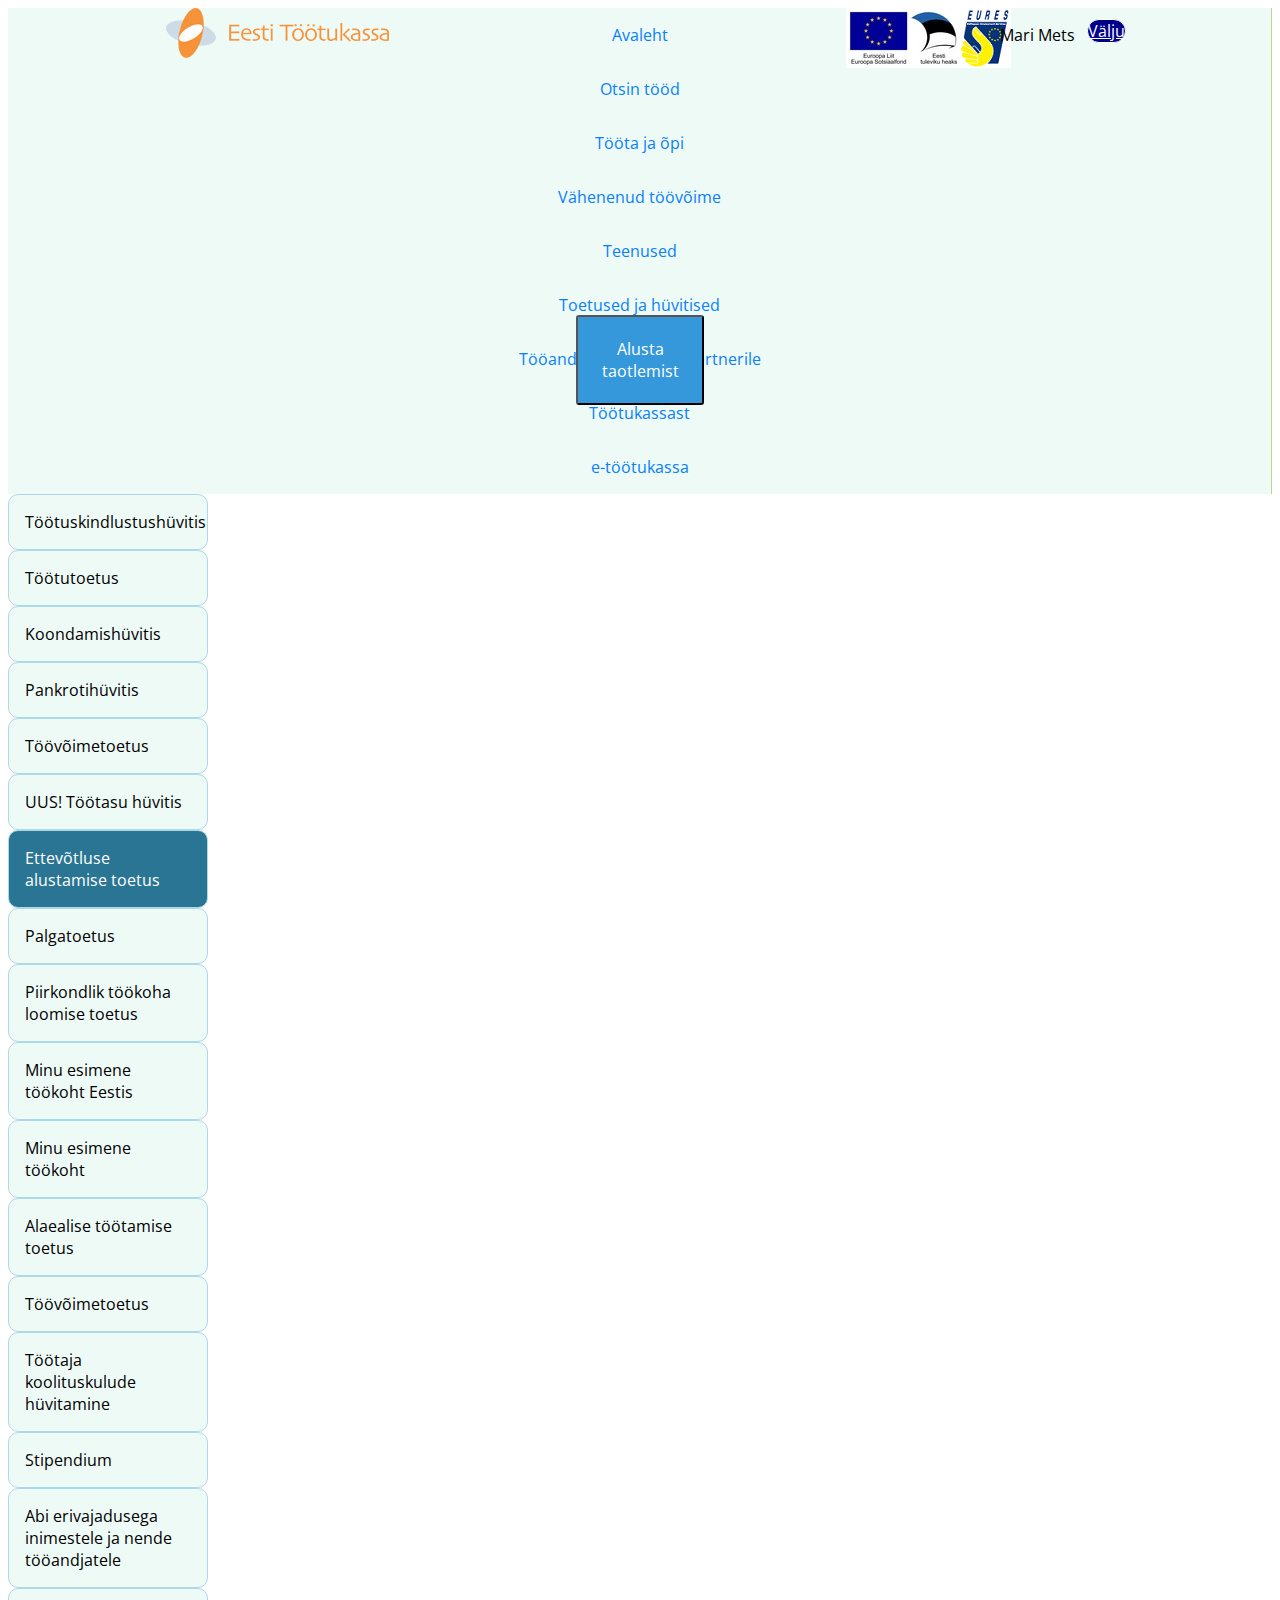
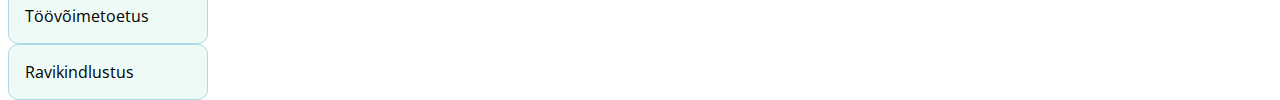
<file: index.html>
<!DOCTYPE html>
<html lang="en">
  <head>
    <meta charset="UTF-8" />
    <meta name="viewport" content="width=device-width, initial-scale=1.0" />
    <link rel="stylesheet" href="css/styles.css" />
    <script defer src="js/start.js"></script>
    <title>Töötukassa</title>
  </head>
  <body>
    <div id="container">
      <header>
        <img src="img/tootukassa.png" alt="tootukassa" class="header" style="left:13%"/>
        <img src="img/eesti.jpg" alt="eesti" class="header" style="right:25%"/>
        <img src="img/eures.png" alt="eesti" class="header" style="right:21%"/>
        <p style="right:16%" class="header">Mari Mets</p>
        <a href="https://www.tootukassa.ee/" style="right:12%" id="logout" class="header"> Välju </a>
      </header>
    </div>

    <div>
      <nav class="three">
        <ul>
          <li><a href="#">Avaleht</a></li>
          <li><a href="#">Otsin tööd</a></li>
          <li><a href="#">Tööta ja õpi</a></li>
          <li><a href="#">Vähenenud töövõime</a></li>
          <li><a href="#">Teenused</a></li>
          <li><a href="#">Toetused ja hüvitised</a></li>
          <li><a href="#">Tööandjale ja koostööpartnerile</a></li>
          <li><a href="#">Töötukassast</a></li>
          <li><a href="#">e-töötukassa</a></li>
        </ul>
      </nav>
  </div>

  <div class="vertical-menu">
    <a href="#">Töötuskindlustushüvitis</a>
    <a href="#">Töötutoetus</a>
    <a href="#">Koondamishüvitis</a>
    <a href="#">Pankrotihüvitis</a>
    <a href="#">Töövõimetoetus</a>
    <a href="#">UUS! Töötasu hüvitis</a>
    <a href="#" class="active">Ettevõtluse alustamise toetus</a>
    <a href="#">Palgatoetus</a>
    <a href="#">Piirkondlik töökoha loomise toetus</a>
    <a href="#">Minu esimene töökoht Eestis</a>
    <a href="#">Minu esimene töökoht</a>
    <a href="#">Alaealise töötamise toetus</a>
    <a href="#">Töövõimetoetus</a>
    <a href="#">Töötaja koolituskulude hüvitamine</a>
    <a href="#">Stipendium</a>
    <a href="#">Abi erivajadusega inimestele ja nende tööandjatele</a>
    <a href="#">Töövõimetoetus</a>
    <a href="#">Ravikindlustus</a>
  </div>
  <div class="content">
      <button id="start">Alusta taotlemist</button>

  </div>
    </div>
  </body>
</html>
</file>
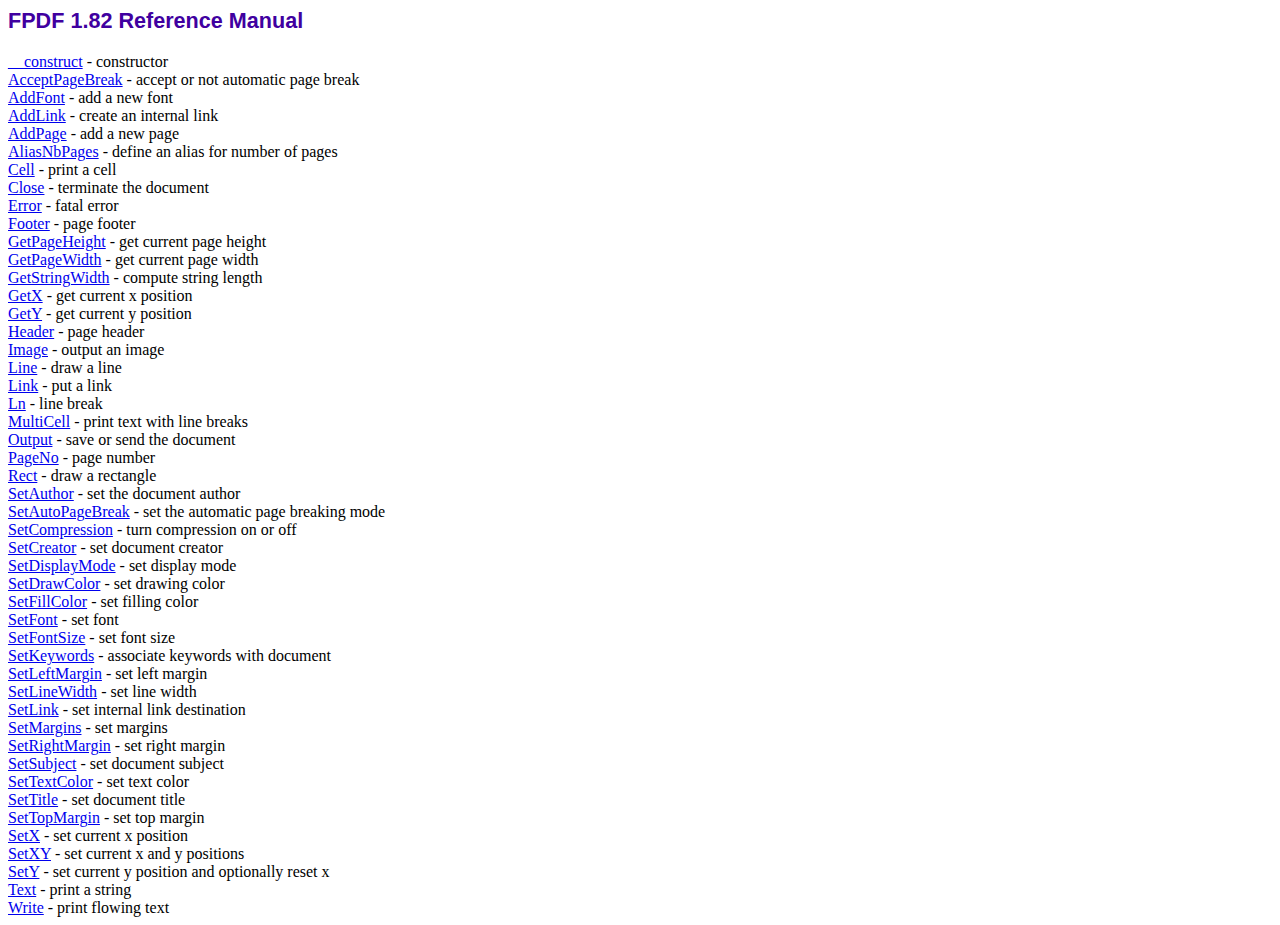
<file: fpdf/doc/index.htm>
<!DOCTYPE html PUBLIC "-//W3C//DTD HTML 4.01 Transitional//EN">
<html>
<head>
<meta http-equiv="Content-Type" content="text/html; charset=ISO-8859-1">
<title>FPDF 1.82 Reference Manual</title>
<link type="text/css" rel="stylesheet" href="../fpdf.css">
</head>
<body>
<h1>FPDF 1.82 Reference Manual</h1>
<a href="__construct.htm">__construct</a> - constructor<br>
<a href="acceptpagebreak.htm">AcceptPageBreak</a> - accept or not automatic page break<br>
<a href="addfont.htm">AddFont</a> - add a new font<br>
<a href="addlink.htm">AddLink</a> - create an internal link<br>
<a href="addpage.htm">AddPage</a> - add a new page<br>
<a href="aliasnbpages.htm">AliasNbPages</a> - define an alias for number of pages<br>
<a href="cell.htm">Cell</a> - print a cell<br>
<a href="close.htm">Close</a> - terminate the document<br>
<a href="error.htm">Error</a> - fatal error<br>
<a href="footer.htm">Footer</a> - page footer<br>
<a href="getpageheight.htm">GetPageHeight</a> - get current page height<br>
<a href="getpagewidth.htm">GetPageWidth</a> - get current page width<br>
<a href="getstringwidth.htm">GetStringWidth</a> - compute string length<br>
<a href="getx.htm">GetX</a> - get current x position<br>
<a href="gety.htm">GetY</a> - get current y position<br>
<a href="header.htm">Header</a> - page header<br>
<a href="image.htm">Image</a> - output an image<br>
<a href="line.htm">Line</a> - draw a line<br>
<a href="link.htm">Link</a> - put a link<br>
<a href="ln.htm">Ln</a> - line break<br>
<a href="multicell.htm">MultiCell</a> - print text with line breaks<br>
<a href="output.htm">Output</a> - save or send the document<br>
<a href="pageno.htm">PageNo</a> - page number<br>
<a href="rect.htm">Rect</a> - draw a rectangle<br>
<a href="setauthor.htm">SetAuthor</a> - set the document author<br>
<a href="setautopagebreak.htm">SetAutoPageBreak</a> - set the automatic page breaking mode<br>
<a href="setcompression.htm">SetCompression</a> - turn compression on or off<br>
<a href="setcreator.htm">SetCreator</a> - set document creator<br>
<a href="setdisplaymode.htm">SetDisplayMode</a> - set display mode<br>
<a href="setdrawcolor.htm">SetDrawColor</a> - set drawing color<br>
<a href="setfillcolor.htm">SetFillColor</a> - set filling color<br>
<a href="setfont.htm">SetFont</a> - set font<br>
<a href="setfontsize.htm">SetFontSize</a> - set font size<br>
<a href="setkeywords.htm">SetKeywords</a> - associate keywords with document<br>
<a href="setleftmargin.htm">SetLeftMargin</a> - set left margin<br>
<a href="setlinewidth.htm">SetLineWidth</a> - set line width<br>
<a href="setlink.htm">SetLink</a> - set internal link destination<br>
<a href="setmargins.htm">SetMargins</a> - set margins<br>
<a href="setrightmargin.htm">SetRightMargin</a> - set right margin<br>
<a href="setsubject.htm">SetSubject</a> - set document subject<br>
<a href="settextcolor.htm">SetTextColor</a> - set text color<br>
<a href="settitle.htm">SetTitle</a> - set document title<br>
<a href="settopmargin.htm">SetTopMargin</a> - set top margin<br>
<a href="setx.htm">SetX</a> - set current x position<br>
<a href="setxy.htm">SetXY</a> - set current x and y positions<br>
<a href="sety.htm">SetY</a> - set current y position and optionally reset x<br>
<a href="text.htm">Text</a> - print a string<br>
<a href="write.htm">Write</a> - print flowing text<br>
</body>
</html>
</file>
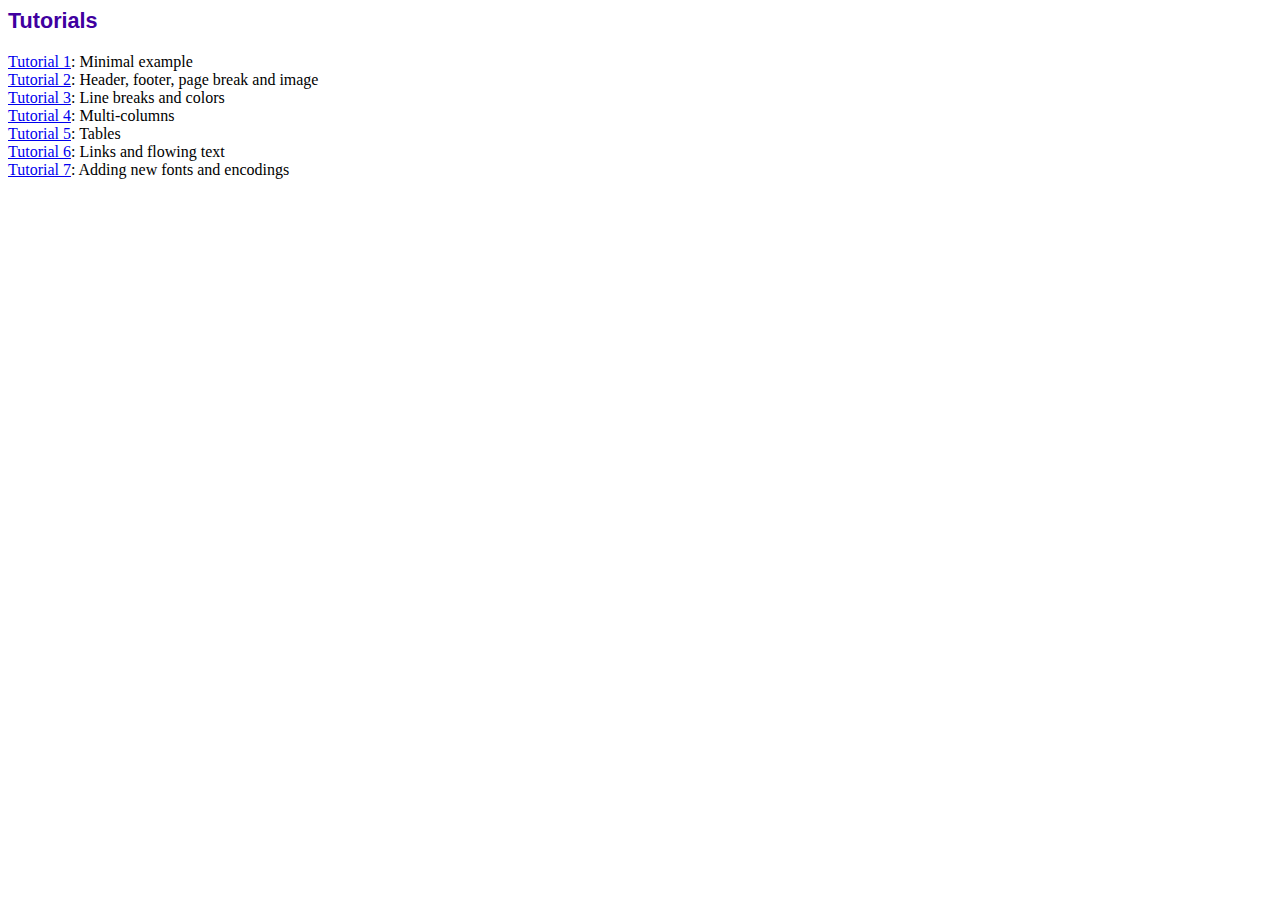
<file: fpdf/tutorial/index.htm>
<!DOCTYPE html PUBLIC "-//W3C//DTD HTML 4.01 Transitional//EN">
<html>
<head>
<meta http-equiv="Content-Type" content="text/html; charset=ISO-8859-1">
<title>Tutorials</title>
<link type="text/css" rel="stylesheet" href="../fpdf.css">
</head>
<body>
<h1>Tutorials</h1>
<ul style="list-style-type:none; margin-left:0; padding-left:0">
<li><a href="tuto1.htm">Tutorial 1</a>: Minimal example</li>
<li><a href="tuto2.htm">Tutorial 2</a>: Header, footer, page break and image</li>
<li><a href="tuto3.htm">Tutorial 3</a>: Line breaks and colors</li>
<li><a href="tuto4.htm">Tutorial 4</a>: Multi-columns</li>
<li><a href="tuto5.htm">Tutorial 5</a>: Tables</li>
<li><a href="tuto6.htm">Tutorial 6</a>: Links and flowing text</li>
<li><a href="tuto7.htm">Tutorial 7</a>: Adding new fonts and encodings</li>
</ul>
</body>
</html>
</file>
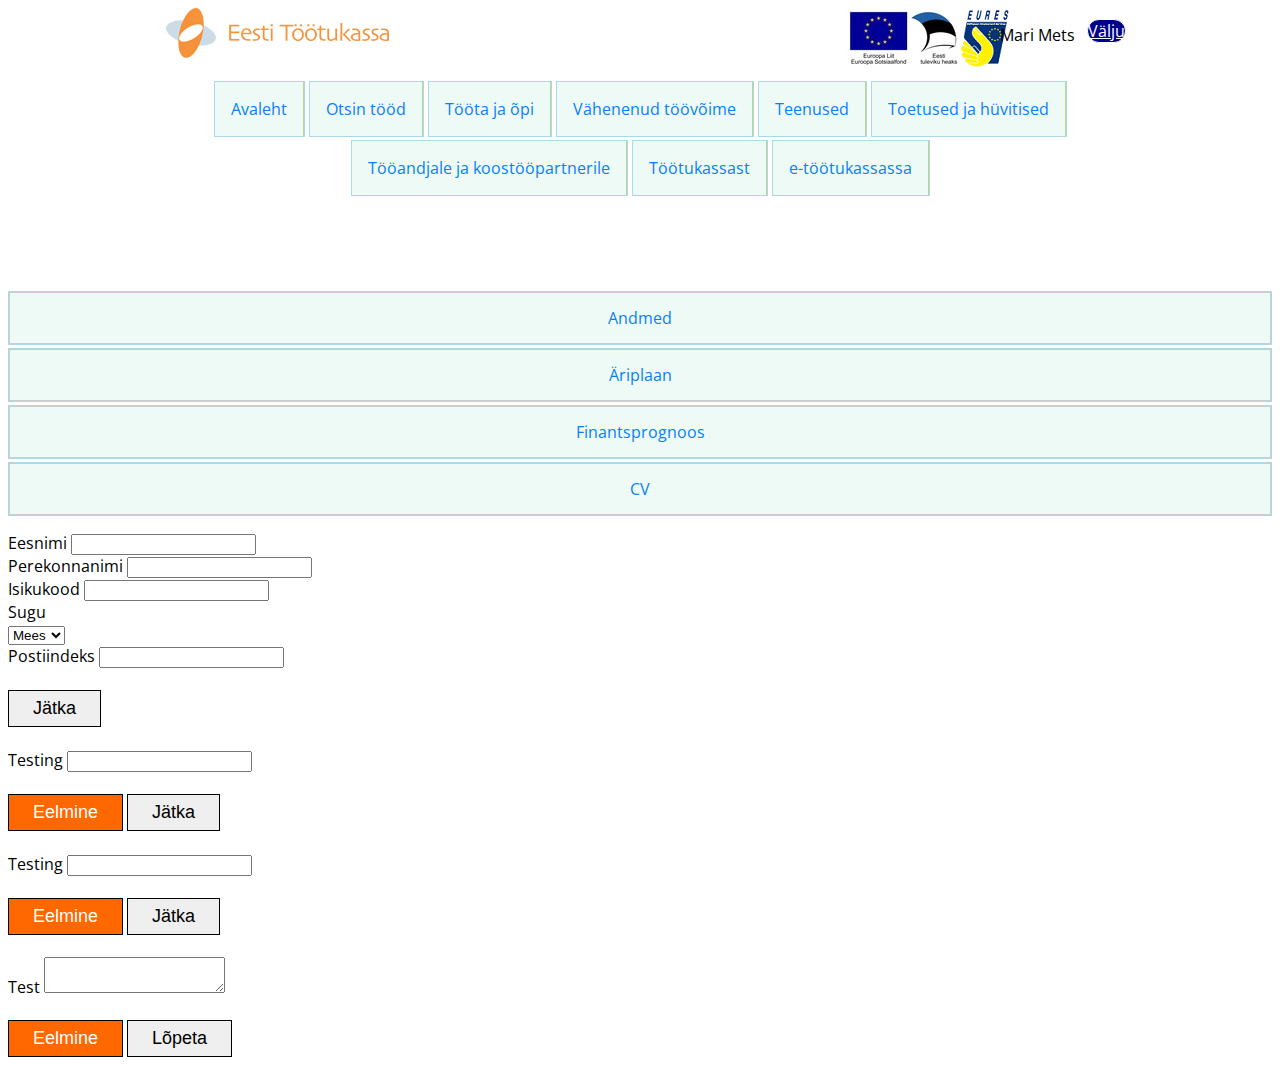
<file: taotlus.html>
<!DOCTYPE html>
<html>
  <head>
    <meta charset="utf-8" />
    <meta
      name="viewport"
      content="width=device-width, initial-scale=1, shrink-to-fit=no"
    />
    <title>EVAT</title>
    <script
      src="https://code.jquery.com/jquery-3.5.1.slim.min.js"
      integrity="sha384-DfXdz2htPH0lsSSs5nCTpuj/zy4C+OGpamoFVy38MVBnE+IbbVYUew+OrCXaRkfj"
      crossorigin="anonymous"
    ></script>
    <script
      src="https://cdn.jsdelivr.net/npm/popper.js@1.16.0/dist/umd/popper.min.js"
      integrity="sha384-Q6E9RHvbIyZFJoft+2mJbHaEWldlvI9IOYy5n3zV9zzTtmI3UksdQRVvoxMfooAo"
      crossorigin="anonymous"
    ></script>
    <script
      src="https://stackpath.bootstrapcdn.com/bootstrap/4.5.0/js/bootstrap.min.js"
      integrity="sha384-OgVRvuATP1z7JjHLkuOU7Xw704+h835Lr+6QL9UvYjZE3Ipu6Tp75j7Bh/kR0JKI"
      crossorigin="anonymous"
    ></script>
    <link
      rel="stylesheet"
      href="https://stackpath.bootstrapcdn.com/bootstrap/4.5.0/css/bootstrap.min.css"
      integrity="sha384-9aIt2nRpC12Uk9gS9baDl411NQApFmC26EwAOH8WgZl5MYYxFfc+NcPb1dKGj7Sk"
      crossorigin="anonymous"
    />
    <link rel="stylesheet" href="styles.css" />
    <script defer src="form.js"></script>
  </head>
  <body>
    <div id="container">
      <header>
        <img
          src="img/tootukassa.png"
          alt="tootukassa"
          class="header"
          style="left: 13%;"
        />
        <img
          src="img/eesti.jpg"
          alt="eesti"
          class="header"
          style="right: 25%;"
        />
        <img
          src="img/eures.png"
          alt="eesti"
          class="header"
          style="right: 21%;"
        />
        <p style="right: 16%;" class="header">Mari Mets</p>
        <a
          href="https://www.tootukassa.ee/"
          style="right: 12%;"
          id="logout"
          class="header"
        >
          Välju
        </a>
      </header>
    </div>

    <div>
      <nav class="three">
        <ul>
          <li><a href="#">Avaleht</a></li>
          <li><a href="#">Otsin tööd</a></li>
          <li><a href="#">Tööta ja õpi</a></li>
          <li><a href="#">Vähenenud töövõime</a></li>
          <li><a href="#">Teenused</a></li>
          <li><a href="#">Toetused ja hüvitised</a></li>
          <li><a href="#">Tööandjale ja koostööpartnerile</a></li>
          <li><a href="#">Töötukassast</a></li>
          <li><a href="#">e-töötukassassa</a></li>
        </ul>
      </nav>
    </div>
    <br />
    <div class="container box">
      <form method="post" id="register_form" action="pdfmaker.php">
        <ul class="nav nav-tabs nav-justified" id="myTab" role="tablist">
          <li class="nav-item">
            <a
              class="nav-link active"
              id="data-tab"
              data-toggle="tab"
              href="#data"
              role="tab"
              >Andmed</a
            >
          </li>
          <li class="nav-item">
            <a
              class="nav-link"
              id="business-tab"
              data-toggle="tab"
              href="#business"
              role="tab"
              >Äriplaan</a
            >
          </li>
          <li class="nav-item">
            <a
              class="nav-link"
              id="finance-tab"
              data-toggle="tab"
              href="#finance"
              role="tab"
              >Finantsprognoos</a
            >
          </li>
          <li class="nav-item">
            <a
              class="nav-link"
              id="cv-tab"
              data-toggle="tab"
              href="#cv"
              role="tab"
              >CV</a
            >
          </li>
        </ul>
        <div class="tab-content" id="myTabContent" style="margin-top: 16px;">
          <div class="tab-pane container active" id="data">
            <div class="panel panel-default">
              <div class="panel-body">
                <div class="form-group">
                  <label>Eesnimi</label>
                  <input
                    type="text"
                    name="fname"
                    id="fname"
                    class="form-control"
                  />
                </div>
                <div class="form-group">
                  <label>Perekonnanimi</label>
                  <input
                    type="text"
                    name="lname"
                    id="lname"
                    class="form-control"
                  />
                </div>
                <div class="form-group">
                  <label>Isikukood</label>
                  <input
                    type="text"
                    name="idcode"
                    id="idcode"
                    class="form-control"
                  />
                </div>
                <div class="form-group">
                  <label>Sugu</label>
                  <br />
                  <select id="gender" name="gender" required>
                    <option value="male">Mees</option>
                    <option value="female">Naine</option>
                  </select>
                </div>
                <div class="form-group">
                  <label>Postiindeks</label>
                  <input
                    type="text"
                    name="postalcode"
                    id="postalcode"
                    class="form-control"
                  />
                </div>

                <br />
                <div class="text-center">
                  <button
                    type="button"
                    name="next_btn_data"
                    id="next_btn_data"
                    class="btn btn-info btn-lg nextbutton"
                  >
                    Jätka
                  </button>
                </div>
                <br />
              </div>
            </div>
          </div>
          <div class="tab-pane fade" id="finance" role="tabpanel">
            <div class="panel panel-default">
              <div class="panel-body">
                <div class="form-group">
                  <label>Testing</label>
                  <input
                    type="text"
                    name="first_name"
                    id="first_name"
                    class="form-control"
                  />
                </div>
                <br />
                <div class="text-center">
                  <button
                    type="button"
                    name="previous_btn_finance"
                    id="previous_btn_finance"
                    class="btn btn-default btn-lg previousbutton"
                  >
                    Eelmine
                  </button>
                  <button
                    type="button"
                    name="next_btn_finance"
                    id="next_btn_finance"
                    class="btn btn-info btn-lg nextbutton"
                  >
                    Jätka
                  </button>
                </div>
                <br />
              </div>
            </div>
          </div>

          <div class="tab-pane fade" id="business" role="tabpanel">
            <div class="panel panel-default">
              <div class="panel-body">
                <div class="form-group">
                  <label>Testing</label>
                  <input
                    type="text"
                    name="first_name"
                    id="first_name"
                    class="form-control"
                  />
                </div>
                <br />
                <div class="text-center">
                  <button
                    type="button"
                    name="previous_btn_business"
                    id="previous_btn_business"
                    class="btn btn-default btn-lg previousbutton"
                  >
                    Eelmine
                  </button>
                  <button
                    type="button"
                    name="next_btn_business"
                    id="next_btn_business"
                    class="btn btn-info btn-lg nextbutton"
                  >
                    Jätka
                  </button>
                </div>
                <br />
              </div>
            </div>
          </div>
          <div class="tab-pane fade" id="cv" role="tabpanel">
            <div class="panel panel-default">
              <div class="panel-body">
                <div class="form-group">
                  <label>Test</label>
                  <textarea
                    name="address"
                    id="address"
                    class="form-control"
                  ></textarea>
                </div>
                <br />
                <div class="text-center">
                  <button
                    type="button"
                    name="previous_btn_cv"
                    id="previous_btn_cv"
                    class="btn btn-default btn-lg previousbutton"
                  >
                    Eelmine
                  </button>
                  <button
                    type="submit"
                    name="next_btn_cv"
                    id="next_btn_cv"
                    class="btn btn-success btn-lg nextbutton"
                  >
                    Lõpeta
                  </button>
                </div>
                <br />
              </div>
            </div>
          </div>
        </div>
      </form>
    </div>
  </body>
</html>
</file>
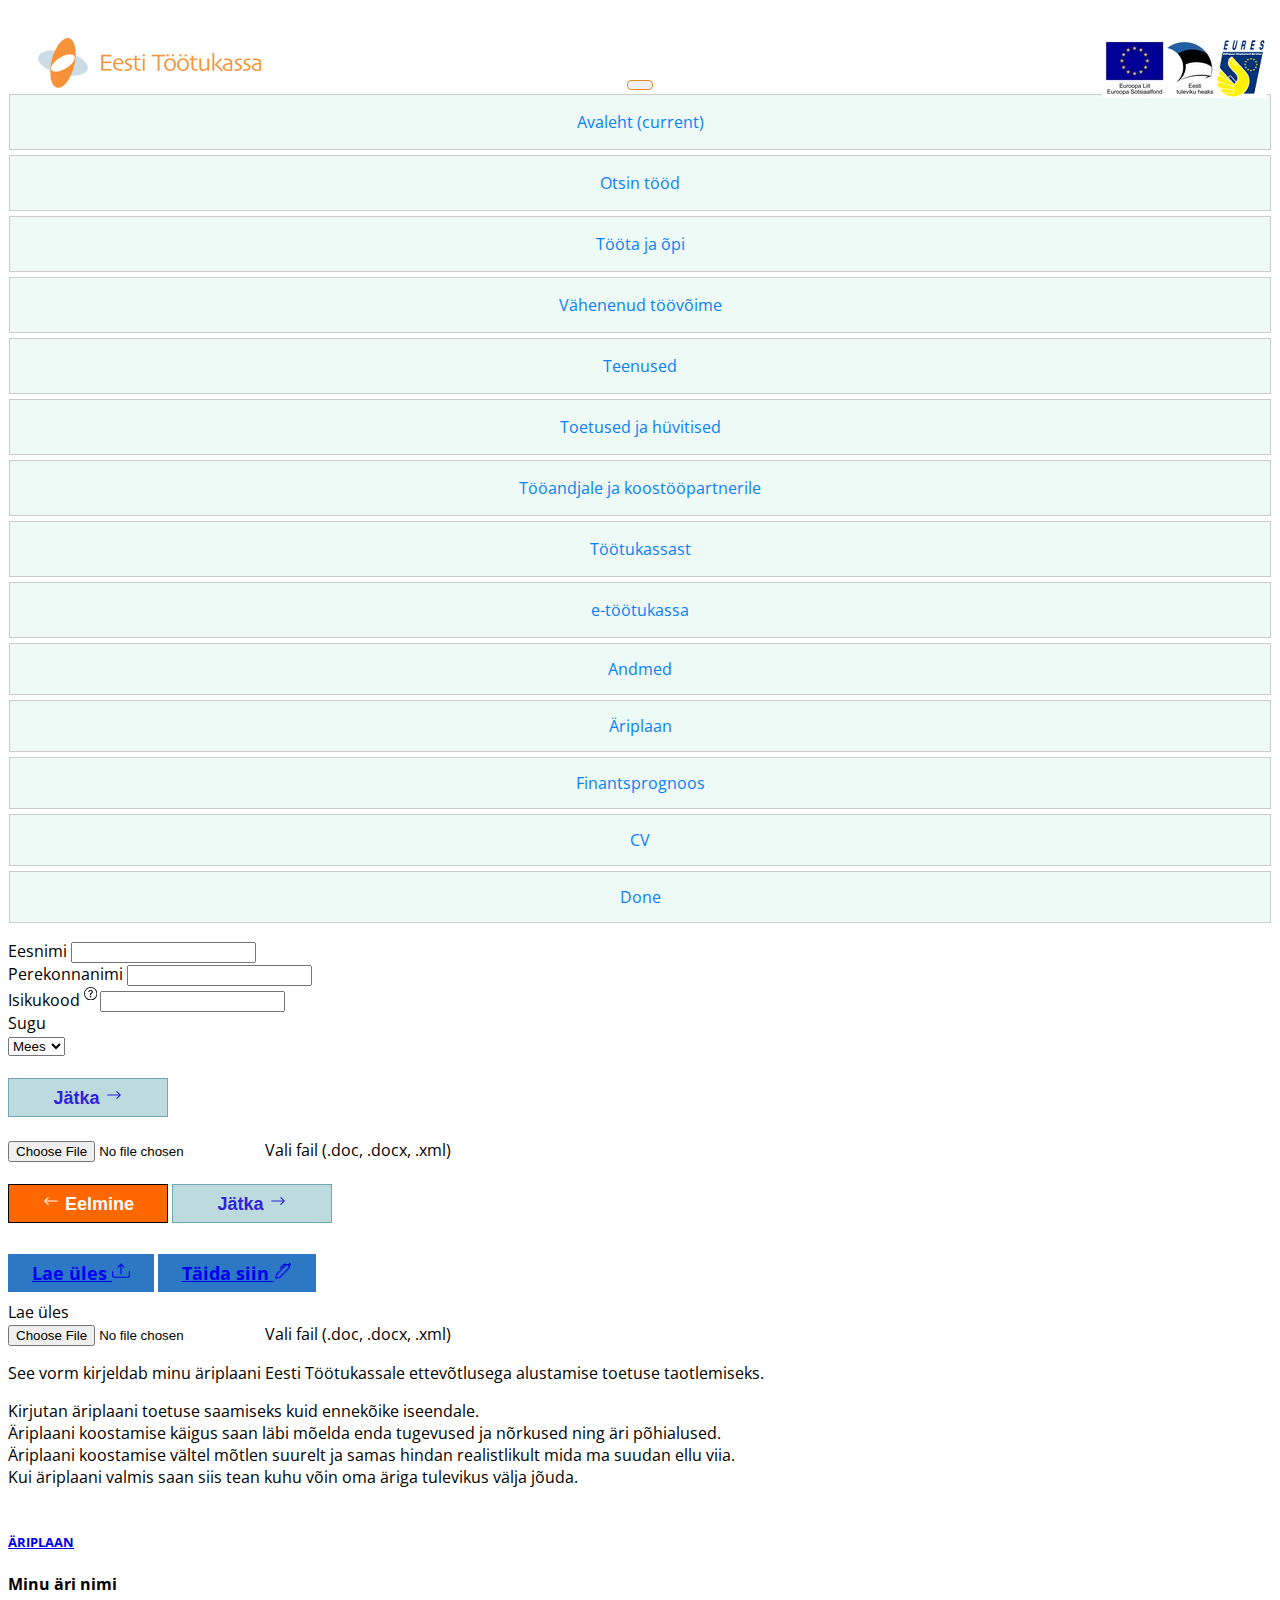
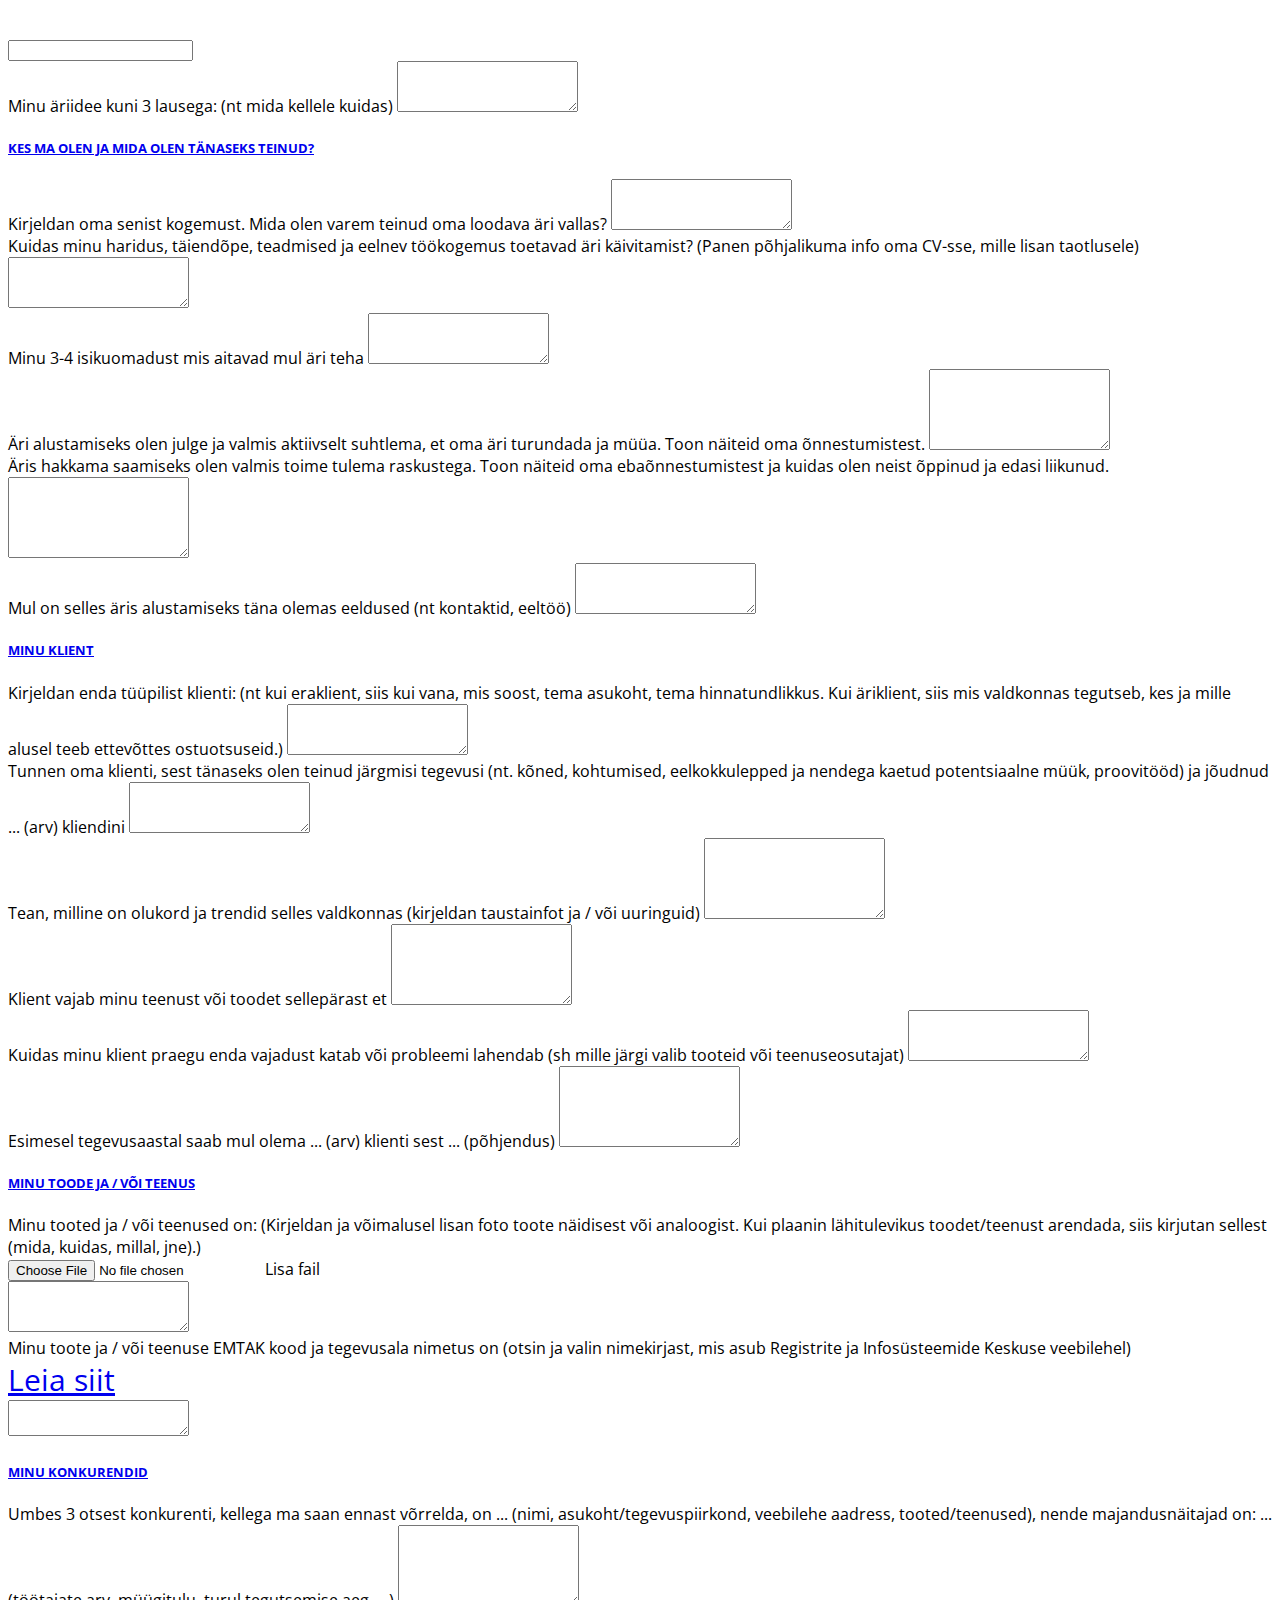
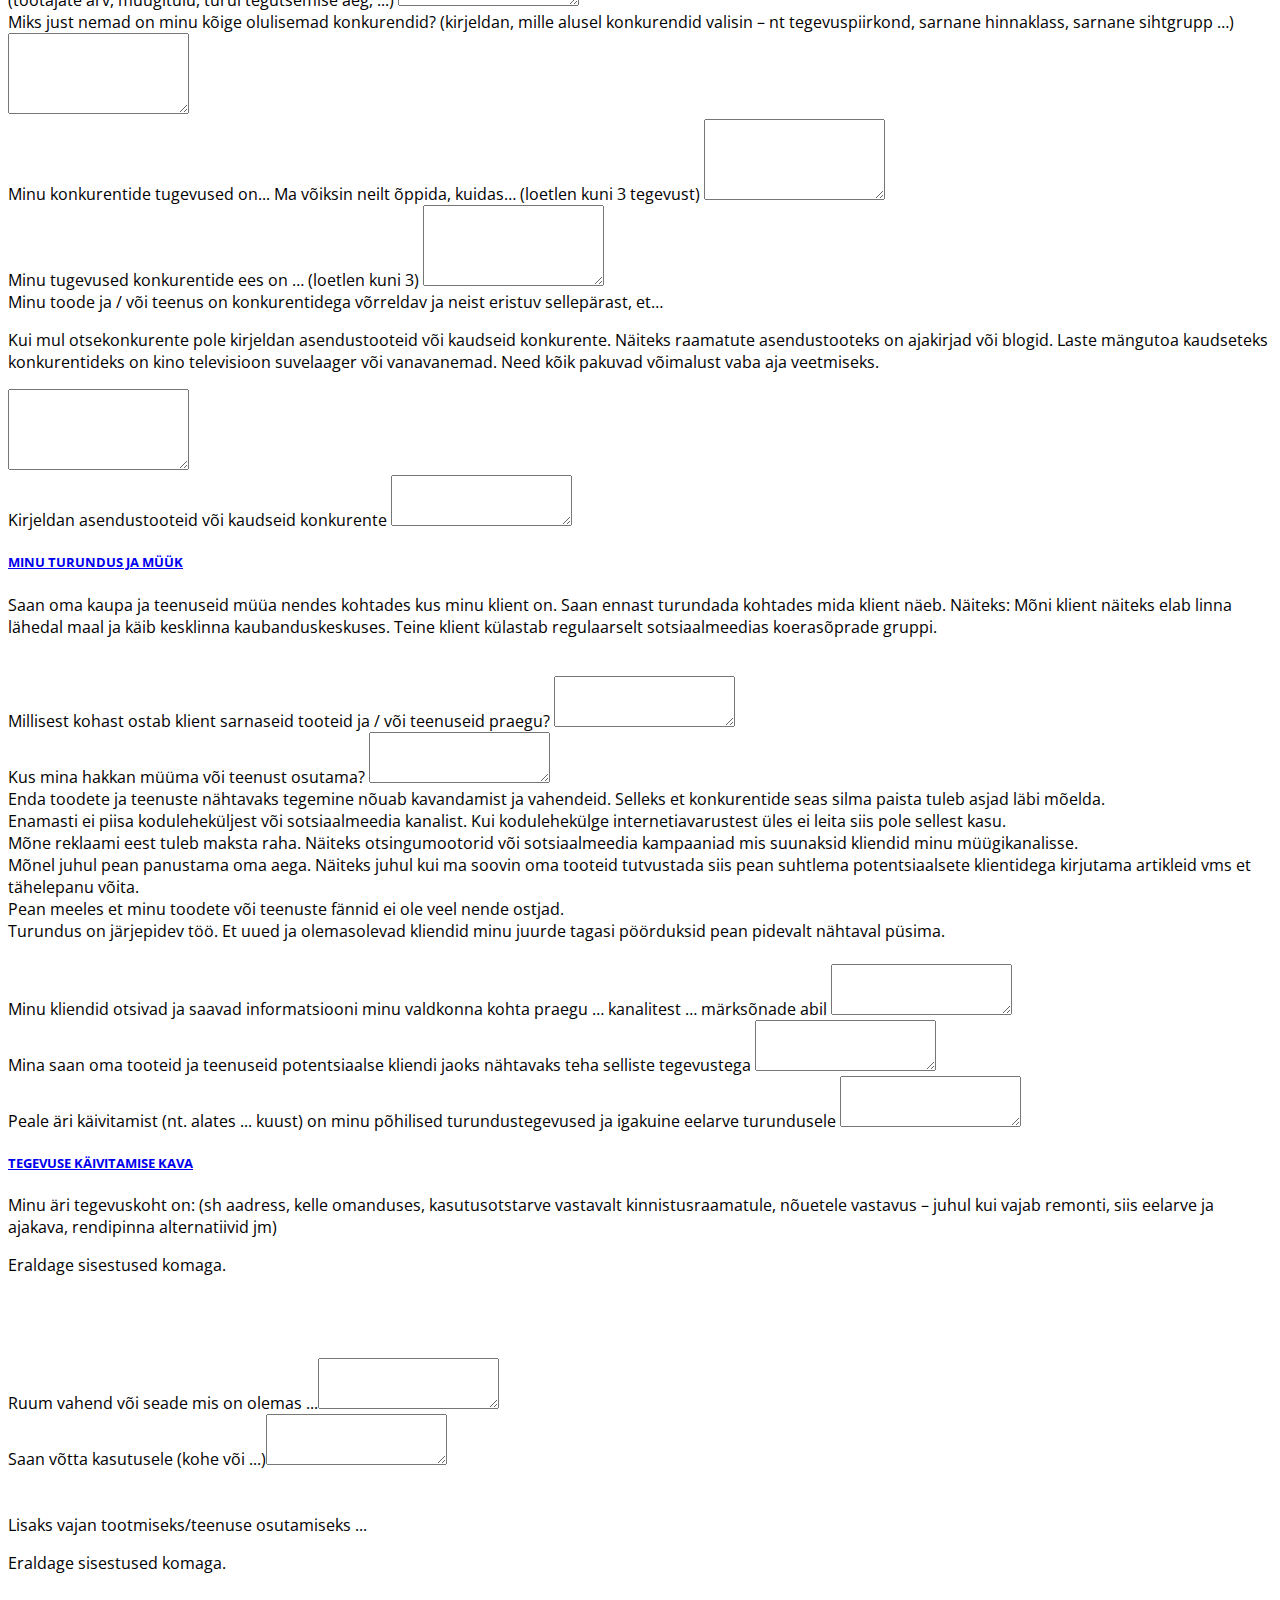
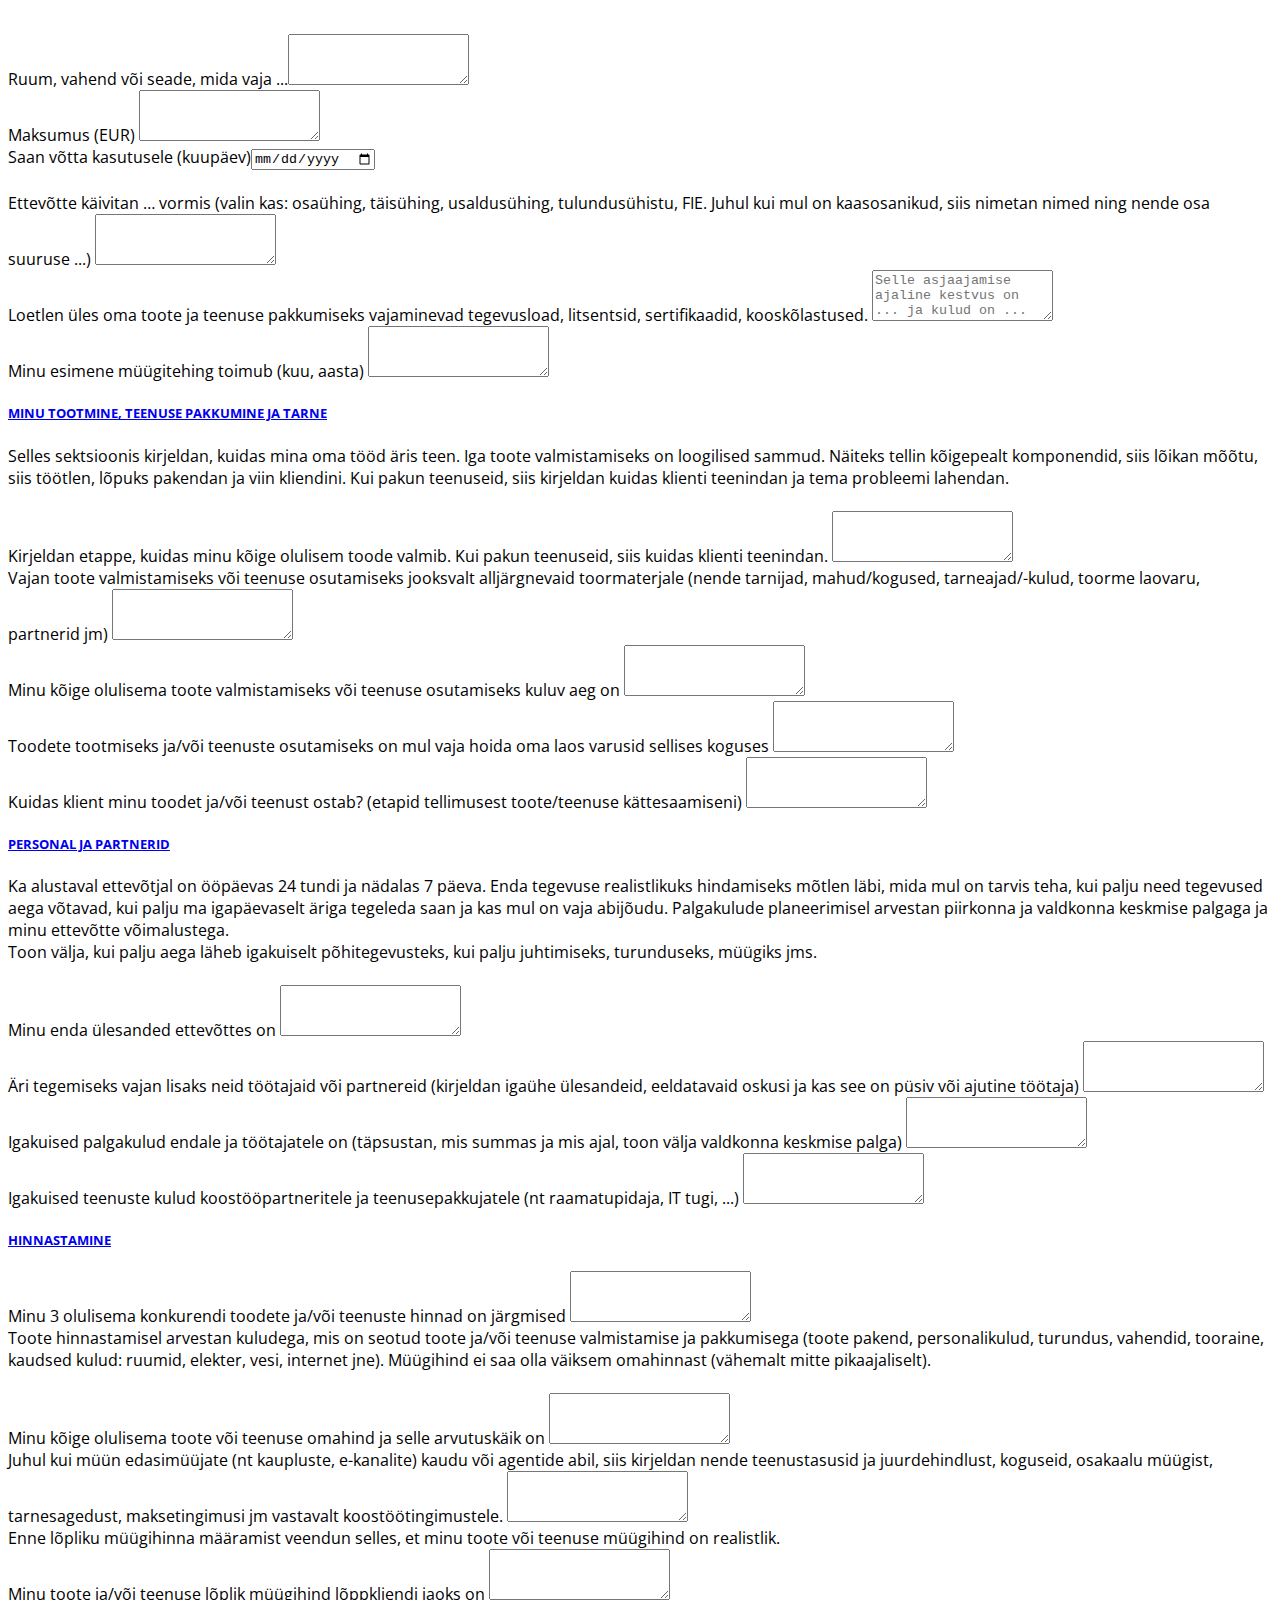
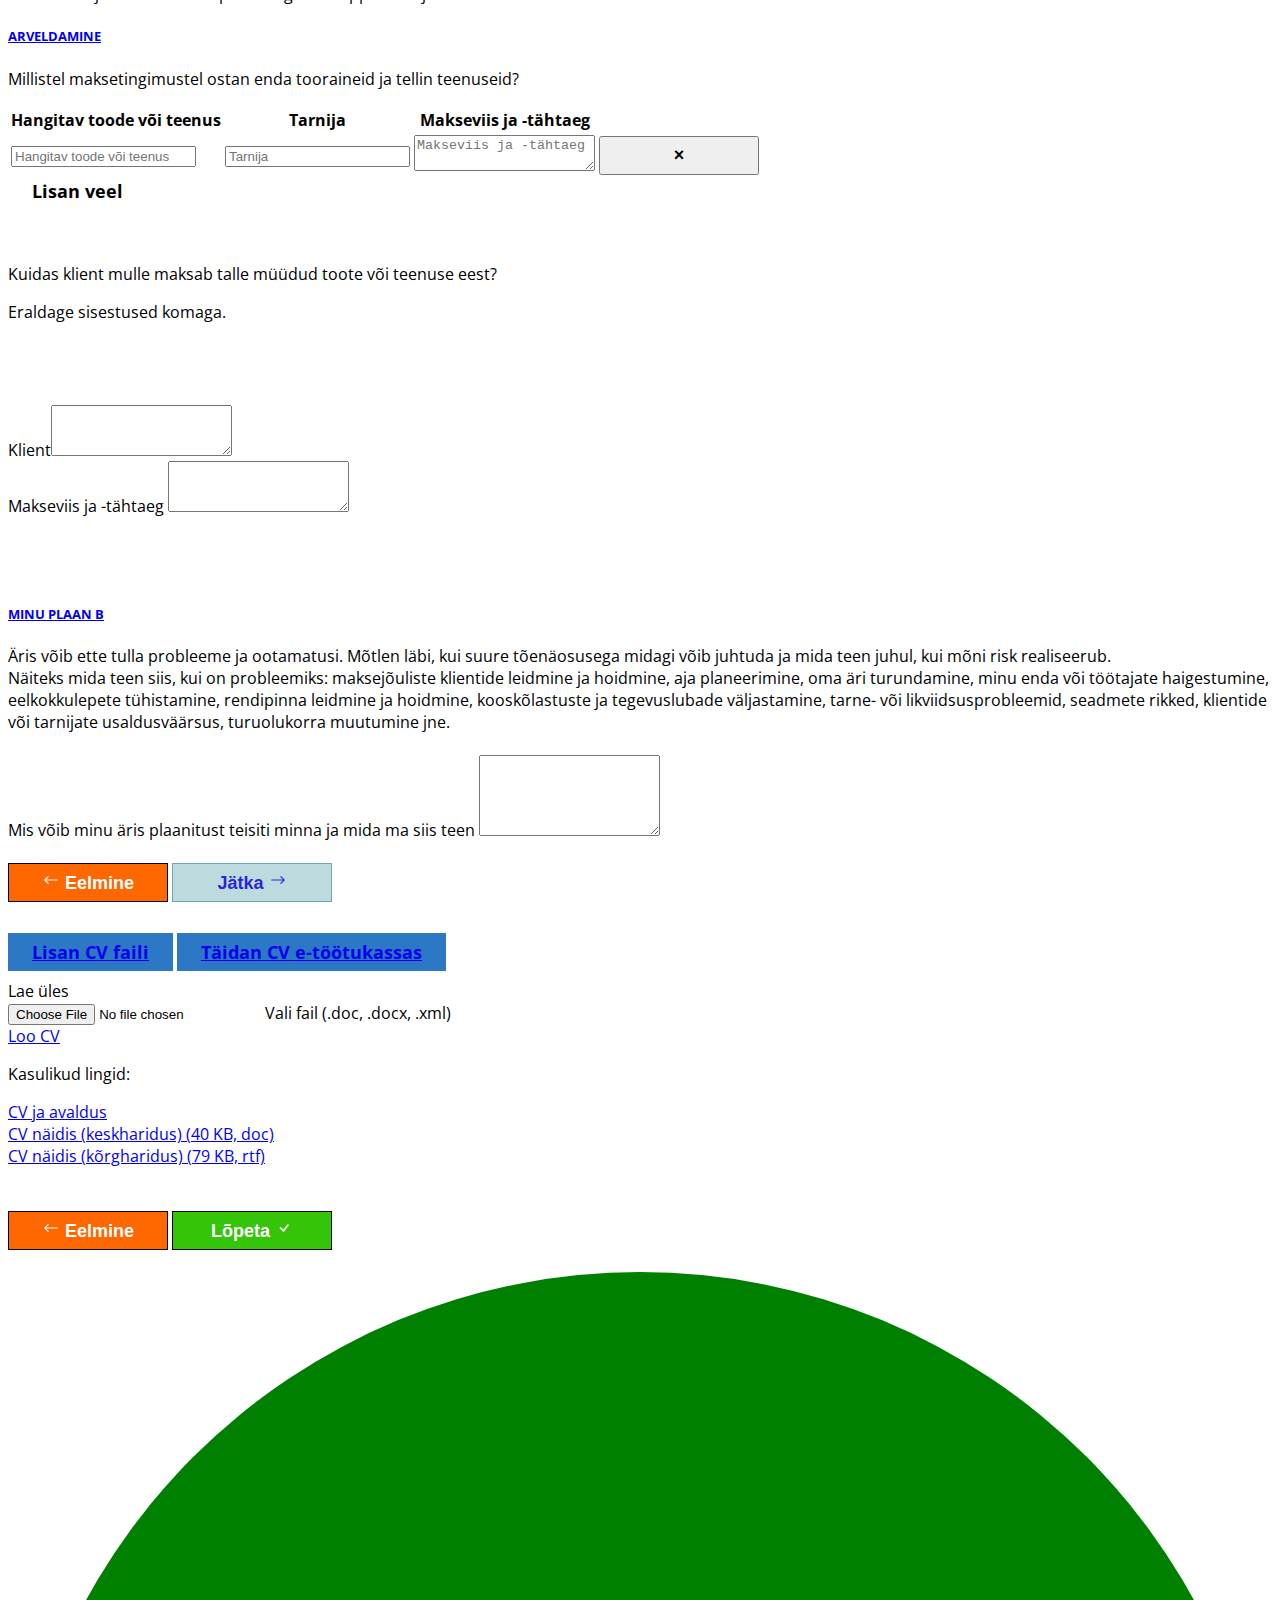
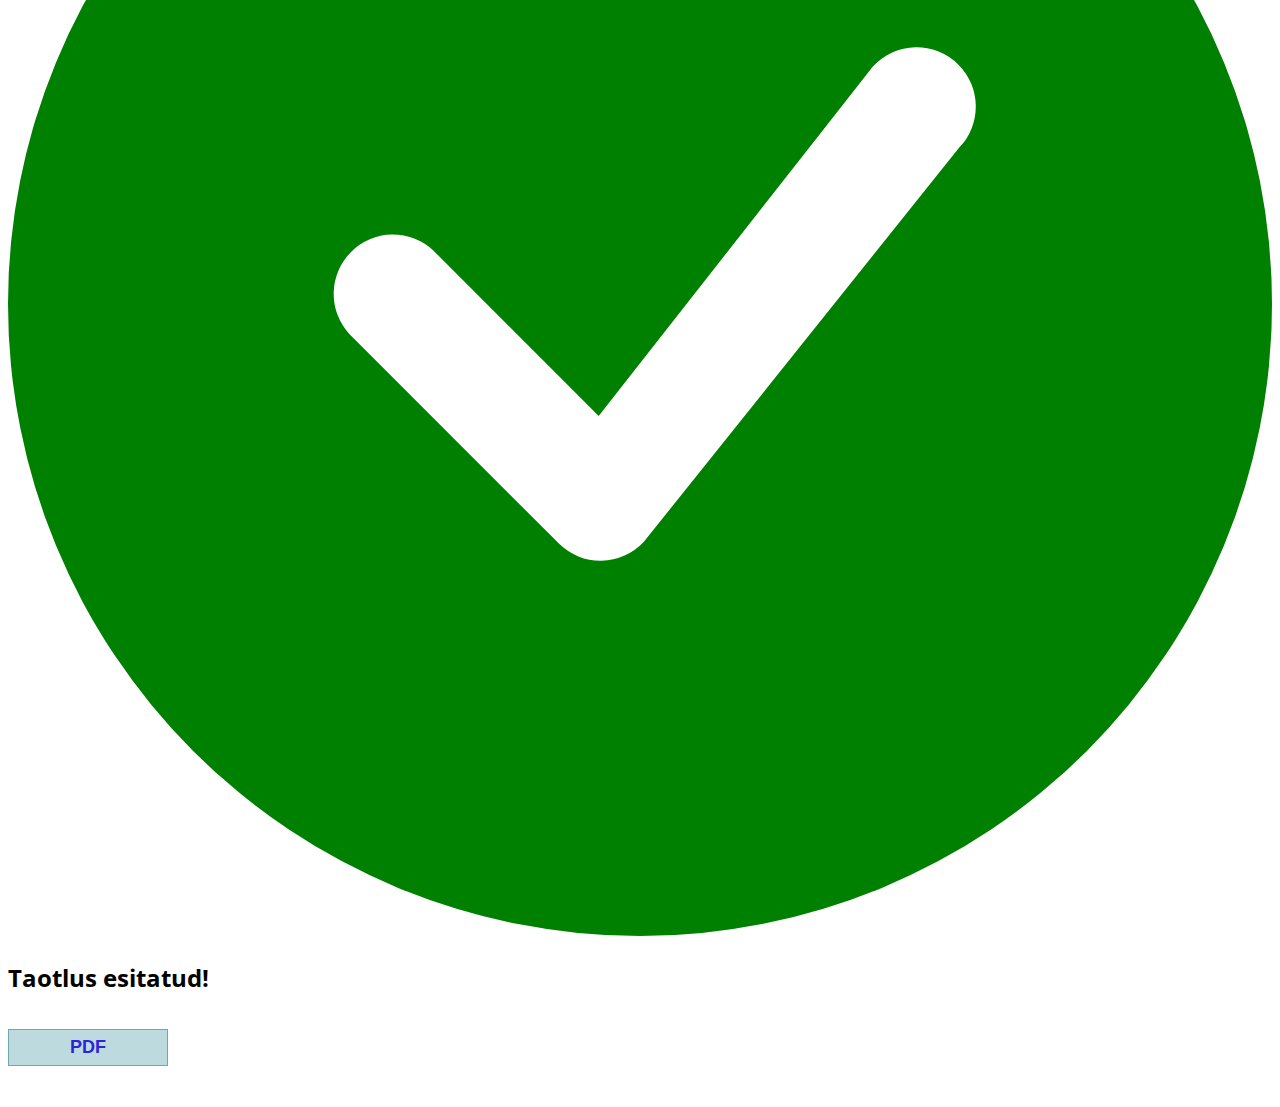
<file: taotlusBS.html>
<!DOCTYPE html>
<html lang="et">
  <head>
    <meta charset="UTF-8" />
    <meta
      name="viewport"
      content="width=device-width, initial-scale=1.0, shrink-to-fit=no"
    />
    <script
      src="https://code.jquery.com/jquery-3.5.1.slim.min.js"
      integrity="sha384-DfXdz2htPH0lsSSs5nCTpuj/zy4C+OGpamoFVy38MVBnE+IbbVYUew+OrCXaRkfj"
      crossorigin="anonymous"
    ></script>
    <script
      src="https://cdn.jsdelivr.net/npm/popper.js@1.16.0/dist/umd/popper.min.js"
      integrity="sha384-Q6E9RHvbIyZFJoft+2mJbHaEWldlvI9IOYy5n3zV9zzTtmI3UksdQRVvoxMfooAo"
      crossorigin="anonymous"
    ></script>
    <script
      src="https://stackpath.bootstrapcdn.com/bootstrap/4.5.0/js/bootstrap.min.js"
      integrity="sha384-OgVRvuATP1z7JjHLkuOU7Xw704+h835Lr+6QL9UvYjZE3Ipu6Tp75j7Bh/kR0JKI"
      crossorigin="anonymous"
    ></script>
    <link
      rel="stylesheet"
      href="https://stackpath.bootstrapcdn.com/bootstrap/4.5.0/css/bootstrap.min.css"
      integrity="sha384-9aIt2nRpC12Uk9gS9baDl411NQApFmC26EwAOH8WgZl5MYYxFfc+NcPb1dKGj7Sk"
      crossorigin="anonymous"
    />
    <link rel="stylesheet" href="css/style.css" />
    <script defer src="js/cv.js"></script>
    <script defer src="js/form.js"></script>
    <title>EVAT Taotlus</title>
  </head>
  <body>
    <div class="container" style="padding: 30px;">
      <nav class="navbar">
        <a
          class="navbar-brand"
          id="kassa"
          style="position: absolute;"
          href=""
        >
          <img src="img/tootukassa.png" alt="tootukassa" />
        </a>

        <a
          class="navbar-brand"
          id="eesti"
          style="position: absolute; right: 5%;"
          href=""
        >
          <img src="img/eesti.jpg" alt="eesti" class="img-fluid align-top" />
        </a>

        <a
          class="navbar-brand"
          id="eures"
          style="position: absolute; right: 1%;"
          href=""
        >
          <img src="img/eures.png" alt="eures" class="img-fluid" />
        </a>
      </nav>
    </div>
    <div class="container box">
      <nav
        class="three navbar-expand-lg container mt-3"
        style="text-align: center;"
      >
        <button
          class="navbar-toggler"
          type="button"
          data-toggle="collapse"
          data-target="#navBarNav"
          aria-controls="navBarNav"
          aria-expanded="false"
          aria-label="Toggle navigation"
        >
          <span class="navbar-toggler-icon"></span>
        </button>
        <div class="collapse navbar-collapse" id="navBarNav">
          <ul class="nav justify-content-center flex-lg-row flex-column">
            <li class="nav-item active menu">
              <a class="nav-item nav-link" href="#"
                >Avaleht <span class="sr-only">(current)</span></a
              >
            </li>
            <li class="nav-item menu">
              <a class="nav-item nav-link" href="#">Otsin tööd</a>
            </li>
            <li class="nav-item menu">
              <a class="nav-item nav-link" href="#">Tööta ja õpi</a>
            </li>
            <li class="nav-item menu">
              <a class="nav-item nav-link" href="#">Vähenenud töövõime</a>
            </li>
            <li class="nav-item menu">
              <a class="nav-item nav-link" href="#">Teenused</a>
            </li>
            <li class="nav-item menu">
              <a class="nav-item nav-link" href="#">Toetused ja hüvitised</a>
            </li>
            <li class="nav-item menu">
              <a class="nav-itemnav-link" href="#"
                >Tööandjale ja koostööpartnerile</a
              >
            </li>
            <li class="nav-item menu">
              <a class="nav-item nav-link" href="#">Töötukassast</a>
            </li>
            <li class="nav-item menu">
              <a class="nav-item nav-link" href="#">e-töötukassa</a>
            </li>
          </ul>
        </div>
      </nav>
    </div>
    <div class="container box mt-3">
      <form method="post" id="register_form" > <!-- action="pdfmaker.php" -->
        <ul class="nav nav-tabs nav-justified" id="myTab" role="tablist">
          <li class="nav-item menu">
            <a
              class="nav-link active"
              id="data-tab"
              data-toggle="tab"
              href="#data"
              role="tab"
              >Andmed</a
            >
          </li>
          <li class="nav-item menu">
            <a
              class="nav-link"
              id="business-tab"
              data-toggle="tab"
              href="#business"
              role="tab"
              >Äriplaan</a
            >
          </li>
          <li class="nav-item menu">
            <a
              class="nav-link"
              id="finance-tab"
              data-toggle="tab"
              href="#finance"
              role="tab"
              >Finantsprognoos</a
            >
          </li>
          <li class="nav-item menu">
            <a
              class="nav-link"
              id="cv-tab"
              data-toggle="tab"
              href="#cv"
              role="tab"
              >CV</a
            >
          </li>
          <li class="nav-item menu d-none"> <!-- and class d-none to hide -->
            <a
              class="nav-link"
              id="result-tab"
              data-toggle="tab"
              href="#result"
              role="tab"
              >Done</a
            >
          </li>
        </ul>
        <div class="tab-content" id="myTabContent" style="margin-top: 16px;">
          <div class="tab-pane container active" id="data">
            <div class="panel panel-default">
              <div class="panel-body">
                <div id="errorMessages">
                  
                </div>
                <div class="form-group">
                  <label>
                    Eesnimi
                  </label>
                  <input
                    type="text"
                    name="fname"
                    id="fname"
                    class="form-control"
                  />
                </div>
                <div class="form-group">
                  <label>Perekonnanimi</label>
                  <input
                    type="text"
                    name="lname"
                    id="lname"
                    class="form-control"
                  />
                </div>
                <div class="form-group">
                  <label
                    >Isikukood
                    <sup
                      ><svg
                        class="bi bi-question-circle"
                        width="1em"
                        height="1em"
                        viewBox="0 0 16 16"
                        fill="currentColor"
                        xmlns="http://www.w3.org/2000/svg"
                        data-toggle="tooltip"
                        data-placement="right"
                        title="Teie Eesti Vabariigi poolt väljastatud ID kaardi number"
                      >
                        <path
                          fill-rule="evenodd"
                          d="M8 15A7 7 0 1 0 8 1a7 7 0 0 0 0 14zm0 1A8 8 0 1 0 8 0a8 8 0 0 0 0 16z"
                        />
                        <path
                          d="M5.25 6.033h1.32c0-.781.458-1.384 1.36-1.384.685 0 1.313.343 1.313 1.168 0 .635-.374.927-.965 1.371-.673.489-1.206 1.06-1.168 1.987l.007.463h1.307v-.355c0-.718.273-.927 1.01-1.486.609-.463 1.244-.977 1.244-2.056 0-1.511-1.276-2.241-2.673-2.241-1.326 0-2.786.647-2.754 2.533zm1.562 5.516c0 .533.425.927 1.01.927.609 0 1.028-.394 1.028-.927 0-.552-.42-.94-1.029-.94-.584 0-1.009.388-1.009.94z"
                        />
                      </svg> </sup
                  ></label>
                  <input
                    type="text"
                    name="idcode"
                    id="idcode"
                    class="form-control"
                  />
                </div>
                <div class="form-group">
                  <label>Sugu</label>
                  <br />
                  <select id="gender" name="gender" required>
                    <option value="male">Mees</option>
                    <option value="female">Naine</option>
                  </select>
                </div>

                <br />
                <div class="text-center">
                  <button
                    type="button"
                    name="next_btn_data"
                    id="next_btn_data"
                    class="btn btn-info nextbutton"
                  >
                    Jätka
                    <svg class="bi bi-arrow-right" width="1em" height="1em" viewBox="0 0 16 16" fill="currentColor" xmlns="http://www.w3.org/2000/svg">
                      <path fill-rule="evenodd" d="M10.146 4.646a.5.5 0 0 1 .708 0l3 3a.5.5 0 0 1 0 .708l-3 3a.5.5 0 0 1-.708-.708L12.793 8l-2.647-2.646a.5.5 0 0 1 0-.708z"/>
                      <path fill-rule="evenodd" d="M2 8a.5.5 0 0 1 .5-.5H13a.5.5 0 0 1 0 1H2.5A.5.5 0 0 1 2 8z"/>
                    </svg>
                  </button>
                </div>
                <br />
              </div>
            </div>
          </div>
          <div class="tab-pane fade" id="finance" role="tabpanel">
            <div class="panel panel-default">
              <div class="panel-body">
                <div class="form-group">
                  <div class="custom-file">
                    <input
                      type="file"
                      class="custom-file-input"
                      id="finance_plan_file"
                      aria-describedby="inputGroupFileAddon01"
                      accept=".doc,.docx,.xml,application/msword,application/vnd.openxmlformats-officedocument.wordprocessingml.document"
                    />
                    <label
                      class="custom-file-label"
                      for="inputGroupFile01"
                      >Vali fail (.doc, .docx, .xml)</label
                    >
                  </div>
                </div>
                <br />
                <div class="text-center">
                  <button
                    type="button"
                    name="previous_btn_finance"
                    id="previous_btn_finance"
                    class="btn btn-default tn-lg previousbutton"
                  >
                  <svg class="bi bi-arrow-left" width="1em" height="1em" viewBox="0 0 16 16" fill="currentColor" xmlns="http://www.w3.org/2000/svg">
                    <path fill-rule="evenodd" d="M5.854 4.646a.5.5 0 0 1 0 .708L3.207 8l2.647 2.646a.5.5 0 0 1-.708.708l-3-3a.5.5 0 0 1 0-.708l3-3a.5.5 0 0 1 .708 0z"/>
                    <path fill-rule="evenodd" d="M2.5 8a.5.5 0 0 1 .5-.5h10.5a.5.5 0 0 1 0 1H3a.5.5 0 0 1-.5-.5z"/>
                  </svg>
                    Eelmine
                  </button>
                  <button
                    type="button"
                    name="next_btn_finance"
                    id="next_btn_finance"
                    class="btn btn-info nextbutton"
                  >
                    Jätka
                    <svg class="bi bi-arrow-right" width="1em" height="1em" viewBox="0 0 16 16" fill="currentColor" xmlns="http://www.w3.org/2000/svg">
                      <path fill-rule="evenodd" d="M10.146 4.646a.5.5 0 0 1 .708 0l3 3a.5.5 0 0 1 0 .708l-3 3a.5.5 0 0 1-.708-.708L12.793 8l-2.647-2.646a.5.5 0 0 1 0-.708z"/>
                      <path fill-rule="evenodd" d="M2 8a.5.5 0 0 1 .5-.5H13a.5.5 0 0 1 0 1H2.5A.5.5 0 0 1 2 8z"/>
                    </svg>
                  </button>
                </div>
                <br />
              </div>
            </div>
          </div>

          <div class="tab-pane fade" id="business" role="tabpanel">
            <div class="panel panel-default">
              <div class="panel-body">
                <div id="collapseDiv" >
                  <p class ="text-center">
                    <a
                      class="btn btn-primary busbtn"
                      data-toggle="collapse"
                      href="#collapse1"
                      role="button"
                      aria-expanded="false"
                      aria-controls="collapse1"
                      id="uploadCollapse"
                      data-parent="#collapseDiv"
                      >Lae üles <svg class="bi bi-upload" width="1em" height="1em" viewBox="0 0 16 16" fill="currentColor" xmlns="http://www.w3.org/2000/svg">
                        <path fill-rule="evenodd" d="M.5 8a.5.5 0 0 1 .5.5V12a1 1 0 0 0 1 1h12a1 1 0 0 0 1-1V8.5a.5.5 0 0 1 1 0V12a2 2 0 0 1-2 2H2a2 2 0 0 1-2-2V8.5A.5.5 0 0 1 .5 8zM5 4.854a.5.5 0 0 0 .707 0L8 2.56l2.293 2.293A.5.5 0 1 0 11 4.146L8.354 1.5a.5.5 0 0 0-.708 0L5 4.146a.5.5 0 0 0 0 .708z"/>
                        <path fill-rule="evenodd" d="M8 2a.5.5 0 0 1 .5.5v8a.5.5 0 0 1-1 0v-8A.5.5 0 0 1 8 2z"/>
                      </svg></a
                    >
                    <a
                      class="btn btn-primary busbtn"
                      data-toggle="collapse"
                      href="#collapse2"
                      role="button"
                      aria-expanded="false"
                      aria-controls="collapse2"
                      id="fillCollapse"
                      data-parent="#collapseDiv"
                    >
                      Täida siin
                      <svg class="bi bi-pen" width="1em" height="1em" viewBox="0 0 16 16" fill="currentColor" xmlns="http://www.w3.org/2000/svg">
                        <path fill-rule="evenodd" d="M5.707 13.707a1 1 0 0 1-.39.242l-3 1a1 1 0 0 1-1.266-1.265l1-3a1 1 0 0 1 .242-.391L10.086 2.5a2 2 0 0 1 2.828 0l.586.586a2 2 0 0 1 0 2.828l-7.793 7.793zM3 11l7.793-7.793a1 1 0 0 1 1.414 0l.586.586a1 1 0 0 1 0 1.414L5 13l-3 1 1-3z"/>
                        <path fill-rule="evenodd" d="M9.854 2.56a.5.5 0 0 0-.708 0L5.854 5.855a.5.5 0 0 1-.708-.708L8.44 1.854a1.5 1.5 0 0 1 2.122 0l.293.292a.5.5 0 0 1-.707.708l-.293-.293z"/>
                        <path d="M13.293 1.207a1 1 0 0 1 1.414 0l.03.03a1 1 0 0 1 .03 1.383L13.5 4 12 2.5l1.293-1.293z"/>
                      </svg>
                    </a>
                  </p>
                  <div class="collapse" id="collapse1">
                    <div class="card card-body">
                      <div class="input-group">
                        <div class="input-group-prepend">
                          <span
                            class="input-group-text"
                            id="inputGroupFileAddon01"
                            >Lae üles</span
                          >
                        </div>
                        <div class="custom-file">
                          <input
                            type="file"
                            class="custom-file-input"
                            id="business_plan_file"
                            aria-describedby="inputGroupFileAddon01"
                            accept=".doc,.docx,.xml,application/msword,application/vnd.openxmlformats-officedocument.wordprocessingml.document"
                          />
                          <label
                            class="custom-file-label"
                            for="inputGroupFile01"
                            >Vali fail (.doc, .docx, .xml)</label
                          >
                        </div>
                      </div>
                        <!-- <div class="form-group" id="business_plan_form_div">
                          <label for="business_plan_file">Lisa fail</label>
                          <input
                            type="file"
                            id="business_plan_file"
                            name="business_plan_file"
                            class="custom-file-input"
                            accept=".doc,.docx,.xml,application/msword,application/vnd.openxmlformats-officedocument.wordprocessingml.document"
                          />
                        </div> -->
                    </div>
                  </div>
                  <div class="collapse" id="collapse2">
                    <div class="card card-body">
                      <p>
                        See vorm kirjeldab minu äriplaani Eesti Töötukassale
                        ettevõtlusega alustamise toetuse taotlemiseks.
                      </p>
                      <li>
                        Kirjutan äriplaani toetuse saamiseks kuid ennekõike
                        iseendale.
                      </li>
                      <li>
                        Äriplaani koostamise käigus saan läbi mõelda enda
                        tugevused ja nõrkused ning äri põhialused.
                      </li>
                      <li>
                        Äriplaani koostamise vältel mõtlen suurelt ja samas
                        hindan realistlikult mida ma suudan ellu viia.
                      </li>
                      <li>
                        Kui äriplaani valmis saan siis tean kuhu võin oma äriga
                        tulevikus välja jõuda.
                      </li>
                      <br />
                      <div class="accordion md-accordion" id="accordionEx" role="tablist" aria-multiselectable="true">
                        <div class="card-header" role="tab" id="headingOne1">
                          <a data-toggle="collapse" data-parent="#accordionEx" href="#collapseOne1" aria-expanded="true"
                            aria-controls="collapseOne1">
                            <h5 class="mb-0">
                              ÄRIPLAAN<br /> <i class="fas fa-angle-down rotate-icon"></i>
                            </h5>
                          </a>
                        </div>
                        <div id="collapseOne1" class="collapse show" role="tabpanel" aria-labelledby="headingOne1" data-parent="#accordionEx">
                          <div class="card-body">

                            <label for="business_name"><h4>Minu äri nimi</h4></label> <br />
                            <input
                              type="text"
                              name="business_name"
                              id="business_name"
                              class="form-control"
                            />
                            <br />

                            <label
                              >Minu äriidee kuni 3 lausega: (nt mida kellele
                              kuidas)</label
                            >
                            <textarea
                              class="form-control"
                              id="business_idea"
                              name="business_idea"
                              class="text"
                              rows="3"
                              form="register_form"
                            ></textarea>
                            <br />
                          </div>
                        </div>

                        <div class="card-header" role="tab" id="headingTwo2">
                          <a class="collapsed" data-toggle="collapse" data-parent="#accordionEx" href="#collapseTwo2"
                            aria-expanded="false" aria-controls="collapseTwo2">
                            <h5 class="mb-0">
                              KES MA OLEN JA MIDA OLEN TÄNASEKS TEINUD? <i class="fas fa-angle-down rotate-icon"></i>
                            </h5>
                          </a>
                        </div>

                        <div id="collapseTwo2" class="collapse" role="tabpanel" aria-labelledby="headingTwo2" data-parent="#accordionEx">
                          <div class="card-body">
                            <label
                          >Kirjeldan oma senist kogemust. Mida olen varem teinud
                          oma loodava äri vallas?</label
                        >
                        <textarea
                          class="form-control"
                          id="business_personal_1"
                          name="business_personal_1"
                          class="text"
                          rows="3"
                          form="register_form"
                        ></textarea>
                        <br />
                        <label
                          >Kuidas minu haridus, täiendõpe, teadmised ja eelnev töökogemus toetavad äri käivitamist? 
                          (Panen põhjalikuma info oma CV-sse, mille lisan taotlusele)</label
                        >
                        <textarea
                          class="form-control"
                          id="business_personal_2"
                          name="business_personal_2"
                          class="text"
                          rows="3"
                          form="register_form"
                        ></textarea>
                        <br />
                        <label
                          >Minu 3-4 isikuomadust mis aitavad mul äri teha</label
                        >
                        <textarea
                          class="form-control"
                          id="business_personal_3"
                          name="business_personal_3"
                          class="text"
                          rows="3"
                          form="register_form"
                        ></textarea>
                        <br />
                        <label
                          >Äri alustamiseks olen julge ja valmis aktiivselt suhtlema, et oma äri turundada 
                          ja müüa. Toon näiteid oma õnnestumistest.</label
                        >
                        <textarea
                          class="form-control"
                          id="business_personal_4"
                          name="business_personal_4"
                          class="text"
                          rows="5"
                          form="register_form"
                        ></textarea>
                        <br />
                        <label
                          >Äris hakkama saamiseks olen valmis toime tulema raskustega. Toon näiteid oma 
                          ebaõnnestumistest ja kuidas olen neist õppinud ja edasi liikunud.</label
                        >
                        <textarea
                          class="form-control"
                          id="business_personal_5"
                          name="business_personal_5"
                          class="text"
                          rows="5"
                          form="register_form"
                        ></textarea>
                        <br />
                        <label
                          >Mul on selles äris alustamiseks täna olemas eeldused (nt kontaktid, eeltöö)
                        </label>
                        <textarea
                          class="form-control"
                          id="business_personal_6"
                          name="business_personal_6"
                          class="text"
                          rows="3"
                          form="register_form"
                        ></textarea>
                        <br />
                          </div>
                        </div>

                        <div class="card-header" role="tab" id="headingThree3">
                          <a class="collapsed" data-toggle="collapse" data-parent="#accordionEx" href="#collapseThree3"
                            aria-expanded="false" aria-controls="collapseThree3">
                            <h5 class="mb-0">
                              MINU KLIENT <i class="fas fa-angle-down rotate-icon"></i>
                            </h5>
                          </a>
                        </div>
                        
                        <div id="collapseThree3" class="collapse" role="tabpanel" aria-labelledby="headingThree3" data-parent="#accordionEx">
                          <div class="card-body">
                            <label> 
                              Kirjeldan enda tüüpilist klienti: (nt kui eraklient, siis kui vana, mis soost, 
                              tema asukoht, tema hinnatundlikkus. Kui äriklient, siis mis valdkonnas tegutseb, kes 
                              ja mille alusel teeb ettevõttes ostuotsuseid.) 
                            </label>
                            <textarea
                              class="form-control"
                              id="business_client_1"
                              name="business_client_1"
                              class="text"
                              rows="3"
                              form="register_form"
                            ></textarea>
                            <br />

                            <label>
                              Tunnen oma klienti, sest tänaseks olen teinud järgmisi tegevusi (nt. kõned, kohtumised, 
                              eelkokkulepped ja nendega kaetud potentsiaalne müük, proovitööd) ja jõudnud ... (arv) kliendini                              
                            </label>
                            <textarea
                              class="form-control"
                              id="business_client_2"
                              name="business_client_2"
                              class="text"
                              rows="3"
                              form="register_form"
                            ></textarea>
                            <br />

                            <label>
                              Tean, milline on olukord ja trendid selles valdkonnas (kirjeldan taustainfot 
                              ja / või uuringuid)
                            </label>
                            <textarea
                              class="form-control"
                              id="business_client_3"
                              name="business_client_3"
                              class="text"
                              rows="5"
                              form="register_form"
                            ></textarea>
                            <br />

                            <label>
                              Klient vajab minu teenust või toodet sellepärast et
                            </label>
                            <textarea
                              class="form-control"
                              id="business_client_4"
                              name="business_client_4"
                              class="text"
                              rows="5"
                              form="register_form"
                            ></textarea>
                            <br />
                            <label>
                              Kuidas minu klient praegu enda vajadust katab või probleemi lahendab 
                              (sh mille järgi valib tooteid või teenuseosutajat)
                            </label>
                            <textarea
                              class="form-control"
                              id="business_client_5"
                              name="business_client_5"
                              class="text"
                              rows="3"
                              form="register_form"
                            ></textarea>
                            <br />
                            <label>
                              Esimesel tegevusaastal saab mul olema ... (arv) klienti
                              sest ... (põhjendus)
                            </label>
                            <textarea
                              class="form-control"
                              id="business_client_6"
                              name="business_client_6"
                              class="text"
                              rows="5"
                              form="register_form"
                            ></textarea>
                          </div>
                        </div>

                        <div class="card-header" role="tab" id="headingFour4">
                          <a class="collapsed" data-toggle="collapse" data-parent="#accordionEx" href="#collapseFour4"
                            aria-expanded="false" aria-controls="collapseThree4">
                            <h5 class="mb-0">
                              MINU TOODE JA / VÕI TEENUS <i class="fas fa-angle-down rotate-icon"></i>
                            </h5>
                          </a>
                        </div>
                    
                        <!-- Card body -->
                        <div id="collapseFour4" class="collapse" role="tabpanel" aria-labelledby="headingFour4" data-parent="#accordionEx">
                          <div class="card-body">
                            <label> 
                              Minu tooted ja / või teenused on: (Kirjeldan ja võimalusel lisan foto toote näidisest 
                              või analoogist. Kui plaanin lähitulevikus toodet/teenust arendada, siis kirjutan sellest 
                              (mida, kuidas, millal, jne).) 
                            </label>
                            <div class="input-group mb-3">
                              <input type="file" accept="image/*" />
                              <label class="custom-file-label" for="inputGroupFile01">Lisa fail</label> <br />
                            </div>
                            <textarea
                              class="form-control"
                              id="business_product_1"
                              name="business_product_1"
                              class="text"
                              rows="3"
                              form="register_form"
                            ></textarea>
                            <br />

                            <label>
                              Minu toote ja / või teenuse EMTAK kood ja tegevusala nimetus on (otsin ja valin nimekirjast, 
                              mis asub Registrite ja Infosüsteemide Keskuse veebilehel) 
                            </label>
                              <br />
                              <a
                                href="https://emtak.rik.ee/EMTAK/pages/klassifikaatorOtsing.jspx"
                                target="_blank"
                                style="font-size: 30px;"
                              >
                                Leia siit
                              </a>
                              <br>
                        
                              <textarea
                                class="form-control"
                                id="business_product_2"
                                name="business_product_2"
                                class="text"
                                rows="2"
                                form="register_form"
                              ></textarea>
                          </div>
                        </div>

                        <!-- Card header -->
                        <div class="card-header" role="tab" id="headingFive5">
                          <a class="collapsed" data-toggle="collapse" data-parent="#accordionEx" href="#collapseFive5"
                            aria-expanded="false" aria-controls="collapseThree3">
                            <h5 class="mb-0">
                              MINU KONKURENDID<i class="fas fa-angle-down rotate-icon"></i>
                            </h5>
                          </a>
                        </div>

                        <!-- Card body -->
                        <div id="collapseFive5" class="collapse" role="tabpanel" aria-labelledby="headingFive5" data-parent="#accordionEx">
                          <div class="card-body">
                            <label>
                              Umbes 3 otsest konkurenti, kellega ma saan ennast võrrelda, on ... 
                              (nimi, asukoht/tegevuspiirkond, veebilehe aadress, tooted/teenused), 
                              nende majandusnäitajad on: ... (töötajate arv, müügitulu, turul tegutsemise aeg, ...)
                            </label>
                            <textarea
                              class="form-control"
                              id="business_competitor_1"
                              name="business_competitor_1"
                              class="text"
                              rows="5"
                              form="register_form"
                            ></textarea>
                            <br />

                            <label>
                              Miks just nemad on minu kõige olulisemad konkurendid? (kirjeldan, mille alusel 
                              konkurendid valisin – nt tegevuspiirkond, sarnane hinnaklass, sarnane sihtgrupp …)
                            </label>
                            <textarea
                              class="form-control"
                              id="business_competitor_2"
                              name="business_competitor_2"
                              class="text"
                              rows="5"
                              form="register_form"
                            ></textarea>
                            <br />

                            <label>
                              Minu konkurentide tugevused on... Ma võiksin neilt õppida, kuidas… 
                              (loetlen kuni 3 tegevust)
                            </label>
                            <textarea
                              class="form-control"
                              id="business_competitor_3"
                              name="business_competitor_3"
                              class="text"
                              rows="5"
                              form="register_form"
                            ></textarea>
                            <br />
                            <label>
                              Minu tugevused konkurentide ees on … (loetlen kuni 3)
                            </label>
                            <textarea
                              class="form-control"
                              id="business_competitor_4"
                              name="business_competitor_4"
                              class="text"
                              rows="5"
                              form="register_form"
                            ></textarea>
                            <br />
                            <label>
                              Minu toode ja / või teenus on konkurentidega võrreldav ja neist eristuv sellepärast, et…
                            </label>
                            <p style="color: darkgray;">
                              <li> 
                                Kui mul otsekonkurente pole kirjeldan asendustooteid
                                või kaudseid konkurente. Näiteks raamatute
                                asendustooteks on ajakirjad või blogid. Laste mängutoa
                                kaudseteks konkurentideks on kino televisioon
                                suvelaager või vanavanemad. Need kõik pakuvad
                                võimalust vaba aja veetmiseks. 
                              </li>
                            </p>
                            <textarea
                              class="form-control"
                              id="business_competitor_5"
                              name="business_competitor_5"
                              class="text"
                              rows="5"
                              form="register_form"
                            ></textarea>
                            <br />
                            <label
                              >Kirjeldan asendustooteid või kaudseid konkurente 
                            </label>
                            <textarea
                              class="form-control"
                              id="business_competitor_6"
                              name="business_competitor_6"
                              class="text"
                              rows="3"
                              form="register_form"
                            ></textarea>
                          </div>
                        </div>

                        <!-- Card header -->
                        <div class="card-header" role="tab" id="headingSix6">
                          <a class="collapsed" data-toggle="collapse" data-parent="#accordionEx" href="#collapseSix6"
                            aria-expanded="false" aria-controls="collapseThree3">
                            <h5 class="mb-0">
                              MINU TURUNDUS JA MÜÜK <i class="fas fa-angle-down rotate-icon"></i>
                            </h5>
                          </a>
                        </div>

                        <!-- Card body -->
                        <div id="collapseSix6" class="collapse" role="tabpanel" aria-labelledby="headingSix6" data-parent="#accordionEx">
                          <div class="card-body">
                            <p style="color: darkgray;">
                              <li>Saan oma kaupa ja teenuseid müüa nendes kohtades kus
                                minu klient on. Saan ennast turundada kohtades mida
                                klient näeb. Näiteks: Mõni klient näiteks elab linna
                                lähedal maal ja käib kesklinna kaubanduskeskuses.
                                Teine klient külastab regulaarselt sotsiaalmeedias
                                koerasõprade gruppi.
                              </li>
                            </p>
                            <br />

                            <label>
                              Millisest kohast ostab klient sarnaseid tooteid ja / või teenuseid praegu?
                            </label>
                            <textarea
                              class="form-control"
                              id="business_marketing_1"
                              name="business_marketing_1"
                              class="text"
                              rows="3"
                              form="register_form"
                            ></textarea>
                            <br />

                            <label
                              >Kus mina hakkan müüma või teenust osutama?
                            </label
                            >
                            <textarea
                              class="form-control"
                              id="business_marketing_2"
                              name="business_marketing_2"
                              class="text"
                              rows="3"
                              form="register_form"
                            ></textarea>
                            <br />
    
                            <li>
                              Enda toodete ja teenuste nähtavaks tegemine nõuab
                              kavandamist ja vahendeid. Selleks et konkurentide seas
                              silma paista tuleb asjad läbi mõelda.
                            </li>
                            <li>
                              Enamasti ei piisa koduleheküljest või sotsiaalmeedia
                              kanalist. Kui kodulehekülge internetiavarustest üles ei
                              leita siis pole sellest kasu.
                            </li>
                            <li>
                              Mõne reklaami eest tuleb maksta raha. Näiteks
                              otsingumootorid või sotsiaalmeedia kampaaniad mis
                              suunaksid kliendid minu müügikanalisse.
                            </li>
                            <li>
                              Mõnel juhul pean panustama oma aega. Näiteks juhul kui
                              ma soovin oma tooteid tutvustada siis pean suhtlema
                              potentsiaalsete klientidega kirjutama artikleid vms et
                              tähelepanu võita.
                            </li>
                            <li>
                              Pean meeles et minu toodete või teenuste fännid ei ole
                              veel nende ostjad.
                            </li>
                            <li>
                              Turundus on järjepidev töö. Et uued ja olemasolevad
                              kliendid minu juurde tagasi pöörduksid pean pidevalt
                              nähtaval püsima.
                            </li>
                            <br />
    
                            <label
                              >Minu kliendid otsivad ja saavad informatsiooni minu valdkonna kohta praegu … 
                              kanalitest … märksõnade abil
                            </label
                            >
                            <textarea
                              class="form-control"
                              id="business_marketing_3"
                              name="business_marketing_3"
                              class="text"
                              rows="3"
                              form="register_form"
                            ></textarea>
                            <br />

                            <label
                              >Mina saan oma tooteid ja teenuseid potentsiaalse kliendi jaoks nähtavaks teha selliste tegevustega
                            </label>
                            <textarea
                              class="form-control"
                              id="business_marketing_4"
                              name="business_marketing_4"
                              class="text"
                              rows="3"
                              form="register_form"
                            ></textarea>
                            <br />

                            <label
                              >Peale äri käivitamist (nt. alates ... kuust) on minu
                              põhilised turundustegevused ja igakuine eelarve
                              turundusele</label
                            >
                            <textarea
                              class="form-control"
                              id="business_marketing_5"
                              name="business_marketing_5"
                              class="text"
                              rows="3"
                              form="register_form"
                            ></textarea>
                          </div>
                        </div>



                        <!-- Card header -->
                        <div class="card-header" role="tab" id="headingSeven7">
                          <a class="collapsed" data-toggle="collapse" data-parent="#accordionEx" href="#collapseSeven7"
                            aria-expanded="false" aria-controls="collapseTwo2">
                            <h5 class="mb-0">
                              TEGEVUSE KÄIVITAMISE KAVA <i class="fas fa-angle-down rotate-icon"></i>
                            </h5>
                          </a>
                        </div>

                        <!-- Card body -->
                        <div id="collapseSeven7" class="collapse" role="tabpanel" aria-labelledby="headingSeven7" data-parent="#accordionEx">
                          <div class="card-body">
                            <label>
                              Minu äri tegevuskoht on: (sh aadress, kelle omanduses, kasutusotstarve vastavalt 
                              kinnistusraamatule, nõuetele vastavus – juhul kui vajab remonti, siis eelarve ja 
                              ajakava, rendipinna alternatiivid jm)
                            </label>                      
    
                            <p style="color: darkgray;">
                              <li>
                                Eraldage sisestused komaga.
                              </li>
                            </p>
    
                            <br>
                            <div class="row">
                              <br /><br />
                              <div class="col-sm-6">
                                Ruum vahend või seade mis on olemas ...<textarea
                                  class="form-control"
                                  id="business_action_1_1"
                                  name="business_action_1_1"
                                  class="text"
                                  rows="3"
                                  form="register_form"
                                ></textarea>
                              </div>
    
                              <div class="col-sm-6">
                                Saan võtta kasutusele (kohe või ...)<textarea
                                  class="form-control"
                                  id="business_action_1_2"
                                  name="business_action_1_2"
                                  class="text"
                                  rows="3"
                                  form="register_form"
                                ></textarea>
                              </div>
                            </div>
    
                            <br><br>
                            <label>Lisaks vajan tootmiseks/teenuse osutamiseks ...</label>
                            <p style="color: darkgray;">
                              <li>
                                Eraldage sisestused komaga.
                              </li>
                            </p>
                            <div class="row">
                              <br /><br />
                              <div class="col-sm-5">
                                Ruum, vahend või seade, mida vaja ...<textarea
                                  class="form-control"
                                  id="business_action_2_1"
                                  name="business_action_2_1"
                                  class="text"
                                  rows="3"
                                  form="register_form"
                                ></textarea>
                              </div>
                              <div class="col-sm-3">
                                Maksumus (EUR) <textarea
                                  class="form-control"
                                  id="business_action_2_2"
                                  name="business_action_2_2"
                                  class="text"
                                  rows="3"
                                  form="register_form"
                                ></textarea>
                              </div>
                              <div class="col-sm-4">
                                Saan võtta kasutusele (kuupäev)<input
                                  class="form-control"
                                  id="business_action_2_3"
                                  name="business_action_2_3"
                                  class="text"
                                  rows="3"
                                  type="date"
                                  form="register_form"
                                ></input>
                              </div>
                            </div>
                            <br>

                            <label
                              >Ettevõtte käivitan … vormis (valin kas: osaühing, täisühing, usaldusühing, 
                              tulundusühistu, FIE. Juhul kui mul on kaasosanikud, siis nimetan nimed ning 
                              nende osa suuruse ...)
                            </label>
                            <textarea
                              class="form-control"
                              id="business_action_3_1"
                              name="business_action_3_1"
                              class="text"
                              rows="3"
                              form="register_form"
                            ></textarea>
                            <br />
                            
                            <label
                              >Loetlen üles oma toote ja teenuse pakkumiseks vajaminevad tegevusload, 
                              litsentsid, sertifikaadid, kooskõlastused. </label
                            >
                            <textarea
                              class="form-control"
                              id="business_action_4_1"
                              name="business_action_4_1"
                              class="text"
                              rows="3"
                              form="register_form"
                              placeholder="Selle asjaajamise ajaline kestvus on ... ja kulud on ..."
                            ></textarea>
                            <br />
                            <label
                              >Minu esimene müügitehing toimub (kuu, aasta)</label
                            >
                            <textarea
                              class="form-control"
                              id="business_action_5_1"
                              name="business_action_5_1"
                              class="text"
                              rows="3"
                              form="register_form"
                            ></textarea>
                          </div>
                        </div>

                        <!-- Card header -->
                        <div class="card-header" role="tab" id="headingEight8">
                          <a class="collapsed" data-toggle="collapse" data-parent="#accordionEx" href="#collapseEight8"
                            aria-expanded="false" aria-controls="collapseTwo2">
                            <h5 class="mb-0">
                              MINU TOOTMINE, TEENUSE PAKKUMINE JA TARNE<i class="fas fa-angle-down rotate-icon"></i>
                            </h5>
                          </a>
                        </div>

                        <!-- Card body -->
                        <div id="collapseEight8" class="collapse" role="tabpanel" aria-labelledby="headingEight8" data-parent="#accordionEx">
                          <div class="card-body">
                            <li>
                              Selles sektsioonis kirjeldan, kuidas mina oma tööd äris teen. 
                              Iga toote valmistamiseks on loogilised sammud. Näiteks tellin 
                              kõigepealt komponendid, siis lõikan mõõtu, siis töötlen, 
                              lõpuks pakendan ja viin kliendini. Kui pakun teenuseid, 
                              siis kirjeldan kuidas klienti teenindan ja tema probleemi lahendan.
                            </li>
                            <br>
    
                            <label
                              >Kirjeldan etappe, kuidas minu kõige olulisem toode valmib. 
                              Kui pakun teenuseid, siis kuidas klienti teenindan.</label
                            >
                            <textarea
                              class="form-control"
                              id="business_production_1"
                              name="business_production_1"
                              class="text"
                              rows="3"
                              form="register_form"
                            ></textarea>
                            <br />
    
                            <label>
                              Vajan toote valmistamiseks või teenuse osutamiseks jooksvalt alljärgnevaid toormaterjale 
                              (nende tarnijad, mahud/kogused, tarneajad/-kulud, toorme laovaru, partnerid jm)
                            </label>
                            <textarea
                              class="form-control"
                              id="business_production_2"
                              name="business_production_2"
                              class="text"
                              rows="3"
                              form="register_form"
                            ></textarea>
                            <br />
    
                            <label
                              >Minu kõige olulisema toote valmistamiseks või teenuse osutamiseks kuluv aeg on
                            </label>
                            <textarea
                              class="form-control"
                              id="business_production_3"
                              name="business_production_3"
                              class="text"
                              rows="3"
                              form="register_form"
                            ></textarea>
                            <br />
    
                            <label
                              >Toodete tootmiseks ja/või teenuste osutamiseks on mul vaja hoida oma 
                              laos varusid sellises koguses
                            </label>
                            <textarea
                              class="form-control"
                              id="business_production_4"
                              name="business_production_4"
                              class="text"
                              rows="3"
                              form="register_form"
                            ></textarea>
                            <br />
    
                            <label
                              >Kuidas klient minu toodet ja/või teenust ostab? 
                              (etapid tellimusest toote/teenuse kättesaamiseni)
                            </label>
                            <textarea
                              class="form-control"
                              id="business_production_5"
                              name="business_production_5"
                              class="text"
                              rows="3"
                              form="register_form"
                            ></textarea>
                            <br />

                          </div>
                        </div>

                        <!-- Card header -->
                        <div class="card-header" role="tab" id="headingNine9">
                          <a class="collapsed" data-toggle="collapse" data-parent="#accordionEx" href="#collapseNine9"
                            aria-expanded="false" aria-controls="collapseTwo2">
                            <h5 class="mb-0">
                              PERSONAL JA PARTNERID <i class="fas fa-angle-down rotate-icon"></i>
                            </h5>
                          </a>
                        </div>

                        <!-- Card body -->
                        <div id="collapseNine9" class="collapse" role="tabpanel" aria-labelledby="headingNine9" data-parent="#accordionEx">
                          <div class="card-body">
                            <li>
                              Ka alustaval ettevõtjal on ööpäevas 24 tundi ja nädalas 7 päeva. Enda tegevuse 
                              realistlikuks hindamiseks mõtlen läbi, mida mul on tarvis teha, kui palju need 
                              tegevused aega võtavad, kui palju ma igapäevaselt äriga tegeleda saan ja kas 
                              mul on vaja abijõudu. Palgakulude planeerimisel arvestan piirkonna ja valdkonna 
                              keskmise palgaga ja minu ettevõtte võimalustega.
                            </li>
                            <li>
                              Toon välja, kui palju aega läheb igakuiselt põhitegevusteks, kui palju juhtimiseks, 
                              turunduseks, müügiks jms.
                            </li>
                            <br>
    
                            <label
                              >Minu enda ülesanded ettevõttes on
                            </label>
                            <textarea
                              class="form-control"
                              id="business_associate_1"
                              name="business_associate_1"
                              class="text"
                              rows="3"
                              form="register_form"
                            ></textarea>
                            <br />
    
                            <label
                              >Äri tegemiseks vajan lisaks neid töötajaid või partnereid (kirjeldan igaühe 
                              ülesandeid, eeldatavaid oskusi ja kas see on püsiv või ajutine töötaja)
                            </label>
                            <textarea
                              class="form-control"
                              id="business_associate_2"
                              name="business_associate_2"
                              class="text"
                              rows="3"
                              form="register_form"
                            ></textarea>
                            <br />
    
                            <label
                              >Igakuised palgakulud endale ja töötajatele on (täpsustan, mis summas ja 
                              mis ajal, toon välja  valdkonna keskmise palga)
                            </label>
                            <textarea
                              class="form-control"
                              id="business_associate_3"
                              name="business_associate_3"
                              class="text"
                              rows="3"
                              form="register_form"
                            ></textarea>
                            <br />
    
                            <label
                              >Igakuised teenuste kulud koostööpartneritele ja teenusepakkujatele 
                              (nt raamatupidaja, IT tugi, ...)
                            </label>
                            <textarea
                              class="form-control"
                              id="business_associate_4"
                              name="business_associate_4"
                              class="text"
                              rows="3"
                              form="register_form"
                            ></textarea>
                            <br />

                          </div>
                        </div>

                        <!-- Card header -->
                        <div class="card-header" role="tab" id="headingTen10">
                          <a class="collapsed" data-toggle="collapse" data-parent="#accordionEx" href="#collapseTen10"
                            aria-expanded="false" aria-controls="collapseTwo2">
                            <h5 class="mb-0">
                              HINNASTAMINE <i class="fas fa-angle-down rotate-icon"></i>
                            </h5>
                          </a>
                        </div>

                        <!-- Card body -->
                        <div id="collapseTen10" class="collapse" role="tabpanel" aria-labelledby="headingTen10" data-parent="#accordionEx">
                          <div class="card-body">
                            <label
                              >Minu 3 olulisema konkurendi  toodete ja/või teenuste  hinnad on järgmised
                            </label>
                            <textarea
                              class="form-control"
                              id="business_pricing_1"
                              name="business_pricing_1"
                              class="text"
                              rows="3"
                              form="register_form"
                            ></textarea>
                            <br />

                            <li>
                              Toote hinnastamisel arvestan kuludega, mis on seotud toote ja/või teenuse valmistamise 
                              ja pakkumisega (toote pakend, personalikulud, turundus, vahendid, tooraine, kaudsed 
                              kulud: ruumid, elekter, vesi, internet jne). Müügihind ei saa olla väiksem omahinnast 
                              (vähemalt mitte pikaajaliselt).
                            </li>
                            <br>

                            <label
                              >Minu kõige olulisema toote või teenuse omahind ja selle arvutuskäik on
                            </label>
                            <textarea
                              class="form-control"
                              id="business_pricing_2"
                              name="business_pricing_2"
                              class="text"
                              rows="3"
                              form="register_form"
                            ></textarea>
                            <br />

                            <label>
                              Juhul kui müün edasimüüjate (nt kaupluste, e-kanalite) kaudu või agentide 
                              abil, siis kirjeldan nende teenustasusid ja juurdehindlust, koguseid, osakaalu 
                              müügist, tarnesagedust, maksetingimusi jm vastavalt koostöötingimustele.
                            </label>
                            <textarea
                              class="form-control"
                              id="business_pricing_2"
                              name="business_pricing_2"
                              class="text"
                              rows="3"
                              form="register_form"
                            ></textarea>
                            <br />

                            <li>
                              Enne lõpliku müügihinna määramist veendun selles, et minu toote 
                              või teenuse müügihind on realistlik.
                            </li>

                            <label
                              >Minu toote ja/või teenuse lõplik müügihind lõppkliendi jaoks on
                            </label>
                            <textarea
                              class="form-control"
                              id="business_pricing_3"
                              name="business_pricing_3"
                              class="text"
                              rows="3"
                              form="register_form"
                            ></textarea>
                            <br />
                            
                          </div>
                        </div>

                        <div class="card-header" role="tab" id="headingEleven11">
                          <a class="collapsed" data-toggle="collapse" data-parent="#accordionEx" href="#collapseEleven11"
                            aria-expanded="false" aria-controls="collapseTwo2">
                            <h5 class="mb-0">
                              ARVELDAMINE <i class="fas fa-angle-down rotate-icon"></i>
                            </h5>
                          </a>
                        </div>
                    
                        <!-- Card body -->
                        <div id="collapseEleven11" class="collapse" role="tabpanel" aria-labelledby="headingEleven11" data-parent="#accordionEx">
                          <div class="card-body">
                            <label
                              >Millistel maksetingimustel ostan enda tooraineid ja tellin teenuseid?
                            </label>
                            <p>
                              <div class="container">
                                <div class="row clearfix">
                                  <div class="col-md-12 table-responsive">
                                  <table class="table table-bordered table-hover table-sortable" id="tab_logic">
                                    <thead>
                                      <tr >
                                        <th class="text-center">
                                          Hangitav toode või teenus
                                        </th>
                                        <th class="text-center">
                                          Tarnija
                                        </th>
                                        <th class="text-center">
                                          Makseviis ja -tähtaeg
                                        </th>

                                            <th class="text-center" style="border-top: 1px solid #ffffff; border-right: 1px solid #ffffff;">
                                        </th>
                                      </tr>
                                    </thead>
                                    <tbody>
                                        <tr id='addr0' data-id="0">
                                        <td data-name="name">
                                            <input type="text" name='name0'  placeholder='Hangitav toode või teenus' class="form-control"/>
                                        </td>
                                        <td data-name="mail">
                                            <input type="text" name='mail0' placeholder='Tarnija' class="form-control"/>
                                        </td>
                                        <td data-name="desc">
                                            <textarea name="desc0" placeholder="Makseviis ja -tähtaeg" class="form-control"></textarea>
                                        </td>
                                                    <td data-name="del">
                                                        <button name="del0" class='btn btn-danger glyphicon glyphicon-remove row-remove'><span aria-hidden="true">×</span></button>
                                                    </td>
                                      </tr>
                                    </tbody>
                                  </table>
                                </div>
                              </div>
                              <a id="add_row" class="btn btn-primary float-right">Lisan veel</a>
                            </div>
                            </p>
                            

                            <br> <br>
    
                            <label
                              >Kuidas klient mulle maksab talle müüdud toote või teenuse eest?
                            </label>
                            <p>
                              <li>
                                Eraldage sisestused komaga.
                              </li>
                            </p>
    
                            <br>
    
                            <div class="row">
                              <br /><br />
                              <div class="col-sm-7">
                                Klient<textarea
                                  class="form-control"
                                  id="business_settlement_2_1"
                                  name="business_settlement_2_1"
                                  class="text"
                                  rows="3"
                                  form="register_form"
                                ></textarea>
                              </div>
                              <div class="col-sm-4">
                                Makseviis ja -tähtaeg <textarea
                                  class="form-control"
                                  id="business_settlement_2_2"
                                  name="business_settlement_2_2"
                                  class="text"
                                  rows="3"
                                  form="register_form"
                                ></textarea>
                              </div>
                            </div>
                            <br> <br>
                            
    
                            <br>
                          </div>
                        </div>

                        <div class="card-header" role="tab" id="headingTwelwe12">
                          <a class="collapsed" data-toggle="collapse" data-parent="#accordionEx" href="#collapseTwelwe12"
                            aria-expanded="false" aria-controls="collapseTwo2">
                            <h5 class="mb-0">
                              MINU PLAAN B<i class="fas fa-angle-down rotate-icon"></i>
                            </h5>
                          </a>
                        </div>
                    
                        <!-- Card body -->
                        <div id="collapseTwelwe12" class="collapse" role="tabpanel" aria-labelledby="headingTwelwe12" data-parent="#accordionEx">
                          <div class="card-body">
                            <li>
                              Äris võib ette tulla probleeme ja ootamatusi. Mõtlen läbi, kui suure tõenäosusega 
                              midagi võib juhtuda ja mida teen juhul, kui mõni risk realiseerub.
                            </li>
                            <li>
                              Näiteks mida teen siis, kui on probleemiks: maksejõuliste klientide leidmine ja 
                              hoidmine, aja planeerimine, oma äri turundamine, minu enda või töötajate haigestumine, 
                              eelkokkulepete tühistamine, rendipinna leidmine ja hoidmine, kooskõlastuste ja 
                              tegevuslubade väljastamine, tarne- või likviidsusprobleemid, seadmete rikked, klientide 
                              või tarnijate usaldusväärsus, turuolukorra muutumine jne.
                            </li>
                            <br>

                            <label
                              >Mis võib minu äris plaanitust teisiti minna ja mida ma siis teen
                            </label>
                            <textarea
                              class="form-control"
                              id="business_plan_b"
                              name="business_plan_b"
                              class="text"
                              rows="5"
                              form="register_form"
                            ></textarea>

                          </div>
                        </div>
                      </div>
                    </div>
                  </div>
                </div>
                <br />
                <div class="text-center">
                  <button
                    type="button"
                    name="previous_btn_business"
                    id="previous_btn_business"
                    class="btn btn-default previousbutton"
                  >
                  <svg class="bi bi-arrow-left" width="1em" height="1em" viewBox="0 0 16 16" fill="currentColor" xmlns="http://www.w3.org/2000/svg">
                    <path fill-rule="evenodd" d="M5.854 4.646a.5.5 0 0 1 0 .708L3.207 8l2.647 2.646a.5.5 0 0 1-.708.708l-3-3a.5.5 0 0 1 0-.708l3-3a.5.5 0 0 1 .708 0z"/>
                    <path fill-rule="evenodd" d="M2.5 8a.5.5 0 0 1 .5-.5h10.5a.5.5 0 0 1 0 1H3a.5.5 0 0 1-.5-.5z"/>
                  </svg>
                    Eelmine
                  </button>
                  <button
                    type="button"
                    name="next_btn_business"
                    id="next_btn_business"
                    class="btn btn-info nextbutton"
                  >
                    Jätka
                    <svg class="bi bi-arrow-right" width="1em" height="1em" viewBox="0 0 16 16" fill="currentColor" xmlns="http://www.w3.org/2000/svg">
                      <path fill-rule="evenodd" d="M10.146 4.646a.5.5 0 0 1 .708 0l3 3a.5.5 0 0 1 0 .708l-3 3a.5.5 0 0 1-.708-.708L12.793 8l-2.647-2.646a.5.5 0 0 1 0-.708z"/>
                      <path fill-rule="evenodd" d="M2 8a.5.5 0 0 1 .5-.5H13a.5.5 0 0 1 0 1H2.5A.5.5 0 0 1 2 8z"/>
                    </svg>
                  </button>
                </div>
                <br />
              </div>
            </div>
          </div>
          <div class="tab-pane fade" id="cv" role="tabpanel">
            <div class="panel panel-default">
              <div class="panel-body">
                <div class="form-group">
                  <p class ="text-center">
                    <a
                      class="btn btn-primary busbtn"
                      data-toggle="collapse"
                      href="#collapse3"
                      role="button"
                      aria-expanded="false"
                      aria-controls="collapse3"
                      id="uploadCollapse"
                      data-parent="#collapseDiv"
                      >Lisan CV faili</a
                    >
                    <a
                      class="btn btn-primary busbtn"
                      data-toggle="collapse"
                      href="#collapse4"
                      role="button"
                      aria-expanded="false"
                      aria-controls="collapse4"
                      id="fillCollapse"
                      data-parent="#collapseDiv"
                    >
                      Täidan CV e-töötukassas
                    </a>
                  </p>
                  <div class="collapse" id="collapse3">
                    <div class="card card-body">
                      <div class="input-group">
                        <div class="input-group-prepend">
                          <span
                            class="input-group-text"
                            id="inputGroupFileAddon01"
                            >Lae üles</span
                          >
                        </div>
                        <div class="custom-file">
                          <input
                            type="file"
                            class="custom-file-input"
                            id="cv_plan_file"
                            aria-describedby="inputGroupFileAddon01"
                            accept=".doc,.docx,.xml,application/msword,application/vnd.openxmlformats-officedocument.wordprocessingml.document"
                          />
                          <label
                            class="custom-file-label"
                            for="inputGroupFile01"
                            >Vali fail (.doc, .docx, .xml)</label
                          >
                        </div>
                      </div>
                    </div>
                  </div>

                  <div class="collapse" id="collapse4">
                    <div class="card card-body">
                      <a href="https://www.tootukassa.ee/iseteenindus/isik/toootsingud" class="link">Loo CV</a> <br />
                      <label for="business_name"><p>
                        Kasulikud lingid:</p></label>
                        <a href="https://www.tootukassa.ee/content/otsin-tood/cv-ja-avaldus" class="link">CV ja avaldus</a> <br />
                        <a href="https://www.tootukassa.ee/sites/tootukassa.ee/files/cv_naidis_keskharidus.doc" class="link">CV näidis (keskharidus) (40 KB, doc)</a> <br />
                        <a href="https://www.tootukassa.ee/sites/tootukassa.ee/files/cv_naidis_korgharidus.rtf" class="link">CV näidis (kõrgharidus) (79 KB, rtf)</a> <br />
                      <br />
                    </div>
                  </div>
                </div>

                <br />
                <div class="text-center">
                  <button
                    type="button"
                    name="previous_btn_cv"
                    id="previous_btn_cv"
                    class="btn btn-default previousbutton"
                  >
                  <svg class="bi bi-arrow-left" width="1em" height="1em" viewBox="0 0 16 16" fill="currentColor" xmlns="http://www.w3.org/2000/svg">
                    <path fill-rule="evenodd" d="M5.854 4.646a.5.5 0 0 1 0 .708L3.207 8l2.647 2.646a.5.5 0 0 1-.708.708l-3-3a.5.5 0 0 1 0-.708l3-3a.5.5 0 0 1 .708 0z"/>
                    <path fill-rule="evenodd" d="M2.5 8a.5.5 0 0 1 .5-.5h10.5a.5.5 0 0 1 0 1H3a.5.5 0 0 1-.5-.5z"/>
                  </svg>
                    Eelmine
                  </button>
                  <button
                    type="submit"
                    name="next_btn_cv"
                    id="next_btn_cv"
                    class="btn btn-success nextbutton"
                  >
                    Lõpeta 
                    <svg class="bi bi-check" width="1em" height="1em" viewBox="0 0 16 16" fill="currentColor" xmlns="http://www.w3.org/2000/svg">
                      <path fill-rule="evenodd" d="M10.97 4.97a.75.75 0 0 1 1.071 1.05l-3.992 4.99a.75.75 0 0 1-1.08.02L4.324 8.384a.75.75 0 1 1 1.06-1.06l2.094 2.093 3.473-4.425a.236.236 0 0 1 .02-.022z"/>
                    </svg>
                  </button>
                </div>
                <br />
              </div>
            </div>
          </div>
          <div class="tab-pane fade" id="result" role="tabpanel">
            <div class="panel panel-default">
              <div class="panel-body">
                <div class="d-md-flex h-md-100 align-items-center">

                  <!-- First Half -->
                  
                  <div class="col-md-6 p-0 bg-indigo h-md-100">
                      <div class="text-black d-md-flex align-items-center h-100 p-2 text-center justify-content-end">
                          <div class="logoarea pt-5 pb-5">
                            <svg class="bi bi-check-circle-fill" width="100%" height="100%" viewBox="0 0 16 16" fill="green" xmlns="http://www.w3.org/2000/svg"> <path fill-rule="evenodd" d="M16 8A8 8 0 1 1 0 8a8 8 0 0 1 16 0zm-3.97-3.03a.75.75 0 0 0-1.08.022L7.477 9.417 5.384 7.323a.75.75 0 0 0-1.06 1.06L6.97 11.03a.75.75 0 0 0 1.079-.02l3.992-4.99a.75.75 0 0 0-.01-1.05z"/> </svg>
                          </div>
                      </div>
                  </div>
                  
                  <!-- Second Half -->
                  
                  <div class="col-md-6 p-0 bg-white h-md-100 loginarea">
                      <div class="d-md-flex align-items-center h-md-100 p-2 justify-content-start">
                          <h2 class="text-center font-weight-bold">Taotlus esitatud! <br /><br /> 
                            <button
                            type="button"
                            name="next_btn_data"
                            id="next_btn_data"
                            class="btn btn-info nextbutton"
                          >
                            PDF
                            
                              <path fill-rule="evenodd" d="M10.146 4.646a.5.5 0 0 1 .708 0l3 3a.5.5 0 0 1 0 .708l-3 3a.5.5 0 0 1-.708-.708L12.793 8l-2.647-2.646a.5.5 0 0 1 0-.708z"/>
                              <path fill-rule="evenodd" d="M2 8a.5.5 0 0 1 .5-.5H13a.5.5 0 0 1 0 1H2.5A.5.5 0 0 1 2 8z"/>
                            </svg>
                          </button>
                          </h2>
                          <br />
                      </div>
                  </div>
                      
                </div>
              </div>
            </div>
          </div>
        </div>
      </form>
    </div>
  </body>
</html>
</file>
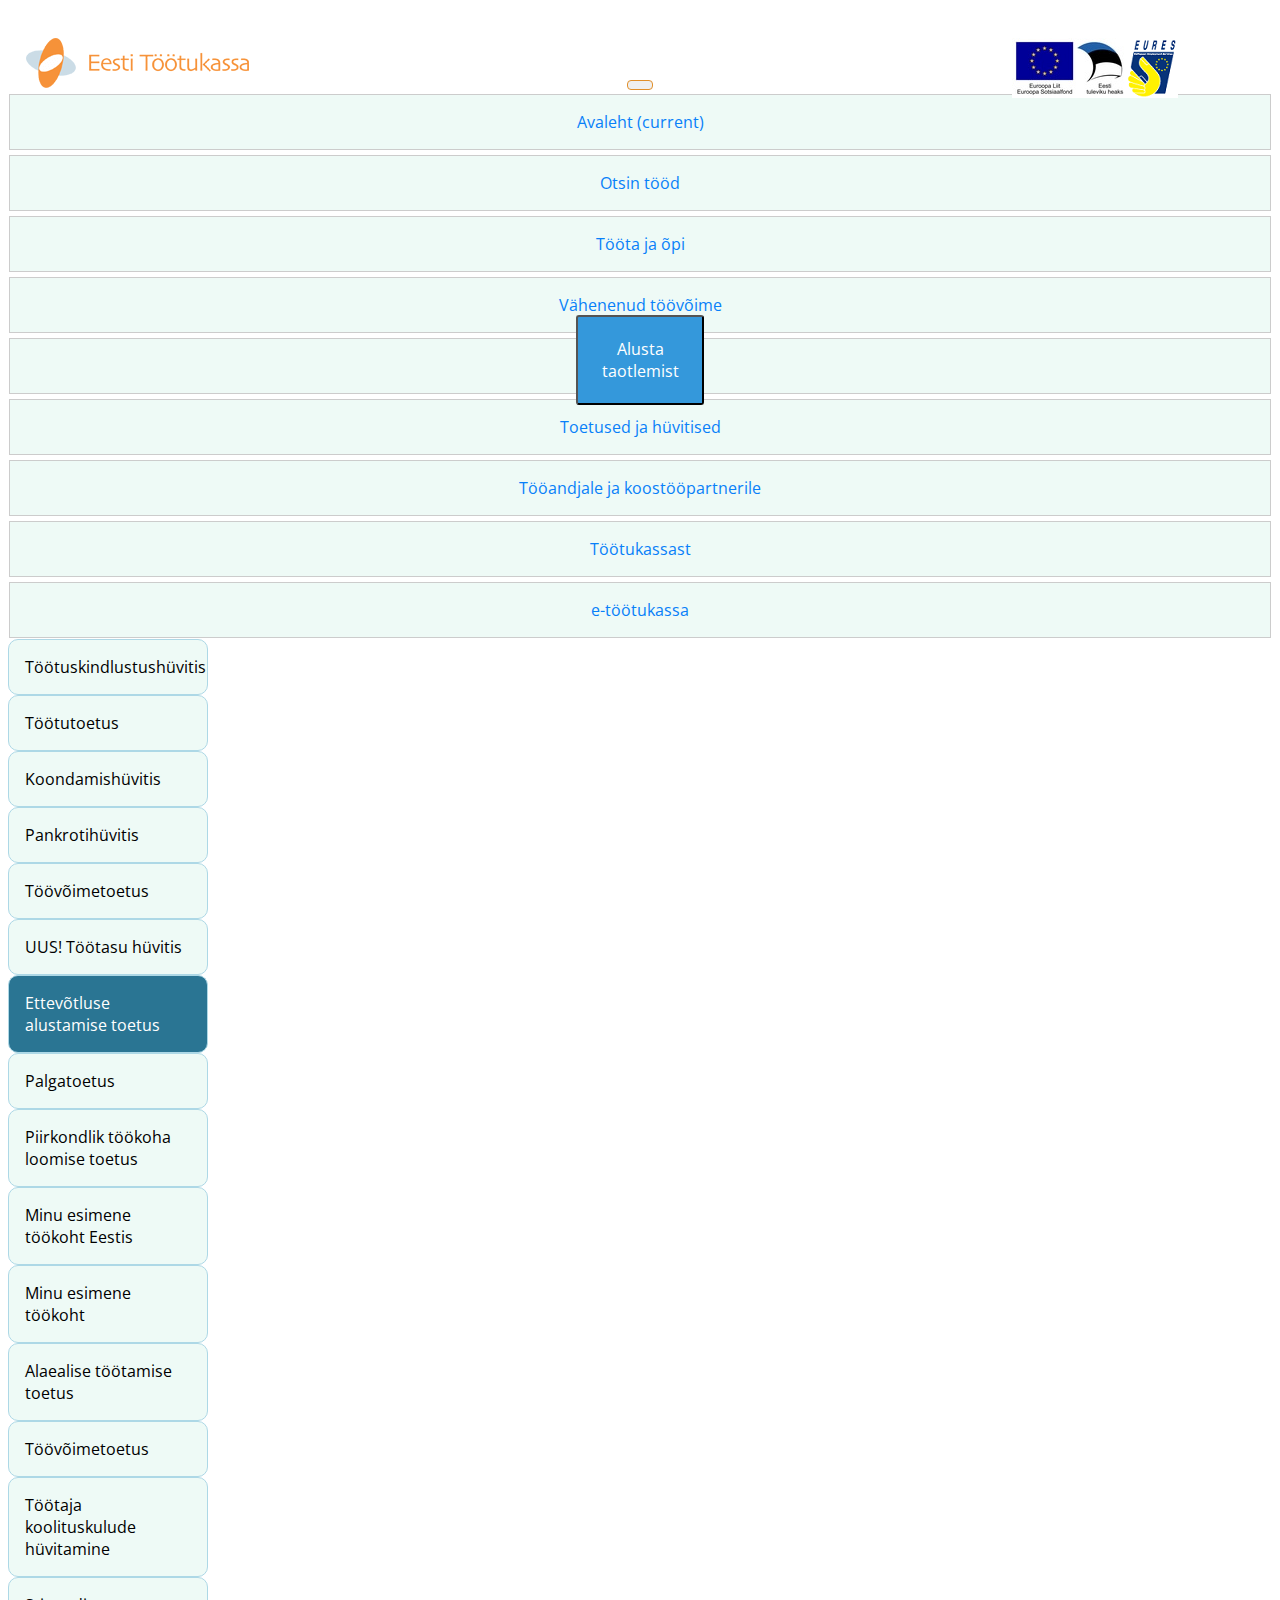
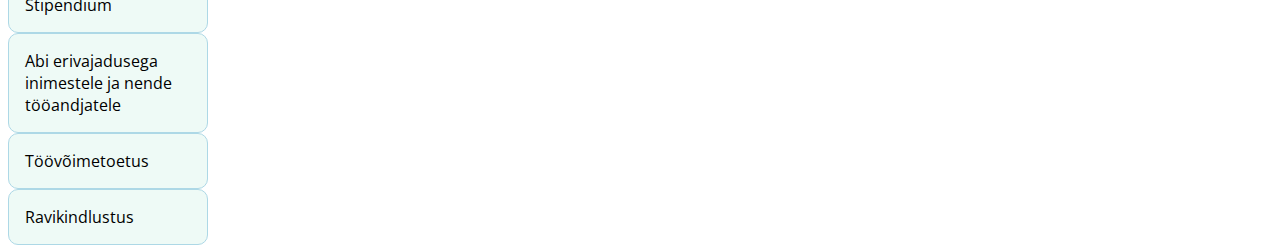
<file: tootukassa.html>
<!DOCTYPE html>
<html lang="en">
  <head>
    <meta charset="UTF-8" />
    <meta
      name="viewport"
      content="width=device-width, initial-scale=1.0, shrink-to-fit=no"
    />
    <script
      src="https://code.jquery.com/jquery-3.5.1.slim.min.js"
      integrity="sha384-DfXdz2htPH0lsSSs5nCTpuj/zy4C+OGpamoFVy38MVBnE+IbbVYUew+OrCXaRkfj"
      crossorigin="anonymous"
    ></script>
    <script
      src="https://cdn.jsdelivr.net/npm/popper.js@1.16.0/dist/umd/popper.min.js"
      integrity="sha384-Q6E9RHvbIyZFJoft+2mJbHaEWldlvI9IOYy5n3zV9zzTtmI3UksdQRVvoxMfooAo"
      crossorigin="anonymous"
    ></script>
    <script
      src="https://stackpath.bootstrapcdn.com/bootstrap/4.5.0/js/bootstrap.min.js"
      integrity="sha384-OgVRvuATP1z7JjHLkuOU7Xw704+h835Lr+6QL9UvYjZE3Ipu6Tp75j7Bh/kR0JKI"
      crossorigin="anonymous"
    ></script>
    <link
      rel="stylesheet"
      href="https://stackpath.bootstrapcdn.com/bootstrap/4.5.0/css/bootstrap.min.css"
      integrity="sha384-9aIt2nRpC12Uk9gS9baDl411NQApFmC26EwAOH8WgZl5MYYxFfc+NcPb1dKGj7Sk"
      crossorigin="anonymous"
    />
    <link rel="stylesheet" href="css/styles.css" />
    <script defer src="js/start.js"></script>
    <title>Töötukassa</title>
  </head>
  <body>
     <div class="container" style="padding: 30px;">
      <nav class="navbar">
        <a
          class="navbar-brand"
          id="kassa"
          style="position: absolute; left: 2%;"
          href=""
        >
          <img src="img/tootukassa.png" alt="tootukassa" class="rounded" />
        </a>

        <a
          class="navbar-brand"
          id="eesti"
          style="position: absolute; right: 12%;"
          href=""
        >
          <img src="img/eesti.jpg" alt="eesti" class="img-fluid align-top" />
        </a>

        <a
          class="navbar-brand"
          id="eures"
          style="position: absolute; right: 8%;"
          href=""
        >
          <img src="img/eures.png" alt="eures" class="img-fluid" />
        </a>
      </nav>
    </div>
    <div class="container box">
      <nav
        class="three navbar-expand-lg container mt-3"
        style="text-align: center;"
      >
        <button
          class="navbar-toggler"
          type="button"
          data-toggle="collapse"
          data-target="#navBarNav"
          aria-controls="navBarNav"
          aria-expanded="false"
          aria-label="Toggle navigation"
        >
          <span class="navbar-toggler-icon"></span>
        </button>
        <div class="collapse navbar-collapse" id="navBarNav">
          <ul class="nav justify-content-center">
            <li class="nav-item active menu">
              <a class="nav-item nav-link" href="#"
                >Avaleht <span class="sr-only">(current)</span></a
              >
            </li>
            <li class="nav-item menu">
              <a class="nav-item nav-link" href="#">Otsin tööd</a>
            </li>
            <li class="nav-item menu">
              <a class="nav-item nav-link" href="#">Tööta ja õpi</a>
            </li>
            <li class="nav-item menu">
              <a class="nav-item nav-link" href="#">Vähenenud töövõime</a>
            </li>
            <li class="nav-item menu">
              <a class="nav-item nav-link" href="#">Teenused</a>
            </li>
            <li class="nav-item menu">
              <a class="nav-item nav-link" href="#">Toetused ja hüvitised</a>
            </li>
            <li class="nav-item menu">
              <a class="nav-itemnav-link" href="#"
                >Tööandjale ja koostööpartnerile</a
              >
            </li>
            <li class="nav-item menu">
              <a class="nav-item nav-link" href="#">Töötukassast</a>
            </li>
            <li class="nav-item menu">
              <a class="nav-item nav-link" href="#">e-töötukassa</a>
            </li>
          </ul>
        </div>
      </nav>
      <div class="nav flex-column vertical-menu mt-4 ml-3">
    <a class="nav-link" href="#">Töötuskindlustushüvitis</a>
    <a class="nav-link" href="#">Töötutoetus</a>
    <a class="nav-link" href="#">Koondamishüvitis</a>
    <a class="nav-link" href="#">Pankrotihüvitis</a>
    <a class="nav-link" href="#">Töövõimetoetus</a>
    <a class="nav-link" href="#">UUS! Töötasu hüvitis</a>
    <a class="nav-link active" href="#">Ettevõtluse alustamise toetus</a>
    <a class="nav-link" href="#">Palgatoetus</a>
    <a class="nav-link" href="#">Piirkondlik töökoha loomise toetus</a>
    <a class="nav-link" href="#">Minu esimene töökoht Eestis</a>
    <a class="nav-link" href="#">Minu esimene töökoht</a>
    <a class="nav-link" href="#">Alaealise töötamise toetus</a>
    <a class="nav-link" href="#">Töövõimetoetus</a>
    <a class="nav-link" href="#">Töötaja koolituskulude hüvitamine</a>
    <a class="nav-link" href="#">Stipendium</a>
    <a class="nav-link" href="#">Abi erivajadusega inimestele ja nende tööandjatele</a>
    <a class="nav-link" href="#">Töövõimetoetus</a>
    <a class="nav-link" href="#">Ravikindlustus</a>
  </div>
  <div class="content">
      <button id="start">Alusta taotlemist</button>

  </div>
    </div>
    </div>

  
  </body>
</html>
</file>
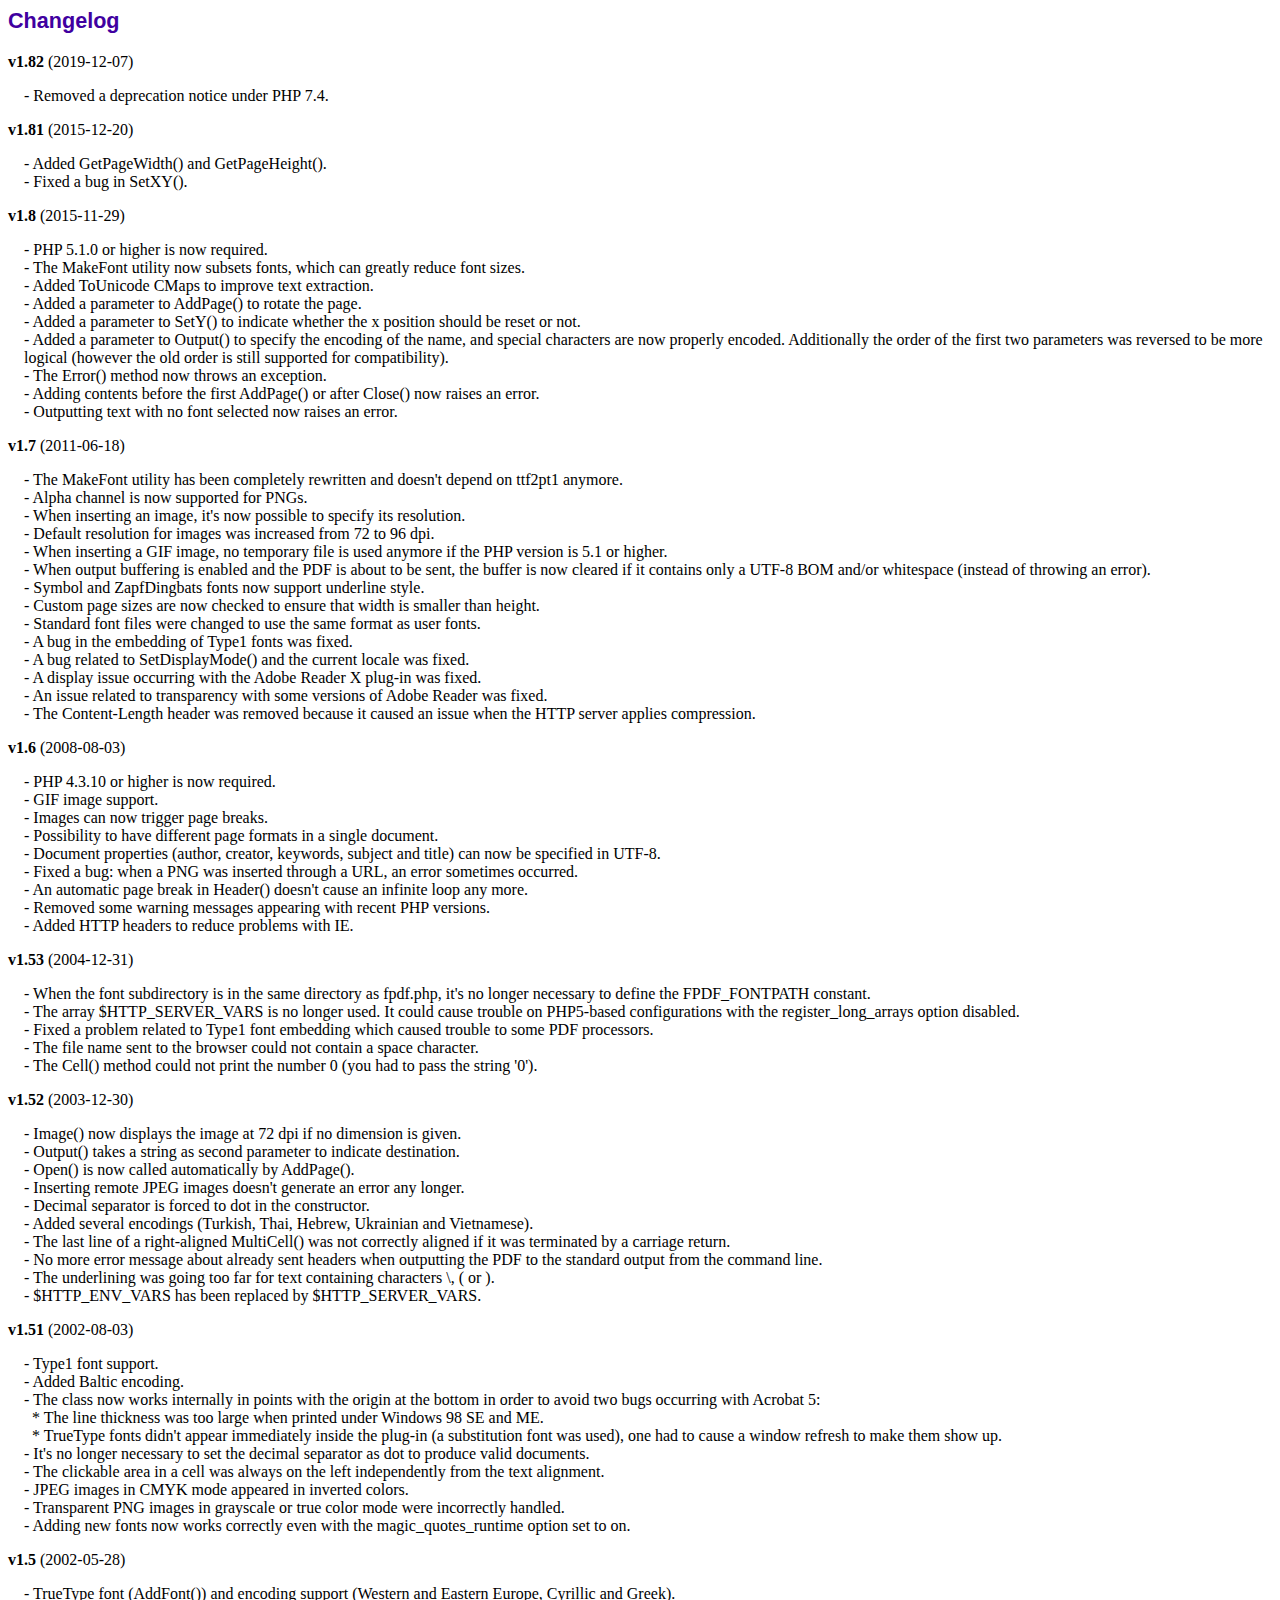
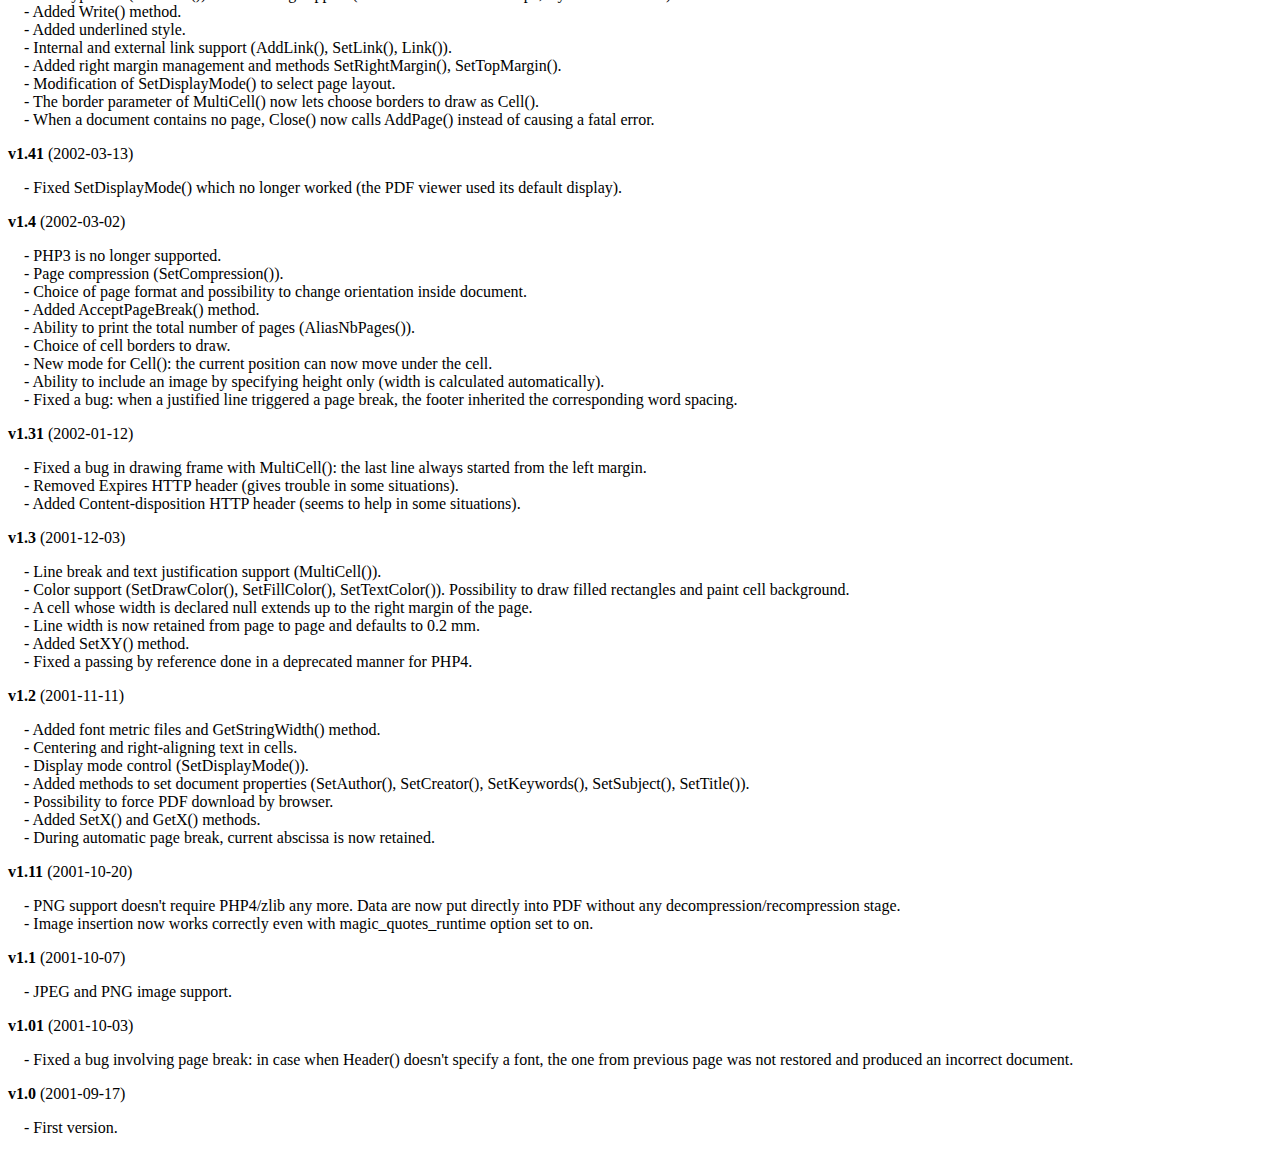
<file: fpdf/changelog.htm>
<!DOCTYPE html PUBLIC "-//W3C//DTD HTML 4.01 Transitional//EN">
<html>
<head>
<meta http-equiv="Content-Type" content="text/html; charset=ISO-8859-1">
<title>Changelog</title>
<link type="text/css" rel="stylesheet" href="fpdf.css">
<style type="text/css">
dd {margin:1em 0 1em 1em}
</style>
</head>
<body>
<h1>Changelog</h1>
<dl>
<dt><strong>v1.82</strong> (2019-12-07)</dt>
<dd>
- Removed a deprecation notice under PHP 7.4.<br>
</dd>
<dt><strong>v1.81</strong> (2015-12-20)</dt>
<dd>
- Added GetPageWidth() and GetPageHeight().<br>
- Fixed a bug in SetXY().<br>
</dd>
<dt><strong>v1.8</strong> (2015-11-29)</dt>
<dd>
- PHP 5.1.0 or higher is now required.<br>
- The MakeFont utility now subsets fonts, which can greatly reduce font sizes.<br>
- Added ToUnicode CMaps to improve text extraction.<br>
- Added a parameter to AddPage() to rotate the page.<br>
- Added a parameter to SetY() to indicate whether the x position should be reset or not.<br>
- Added a parameter to Output() to specify the encoding of the name, and special characters are now properly encoded. Additionally the order of the first two parameters was reversed to be more logical (however the old order is still supported for compatibility).<br>
- The Error() method now throws an exception.<br>
- Adding contents before the first AddPage() or after Close() now raises an error.<br>
- Outputting text with no font selected now raises an error.<br>
</dd>
<dt><strong>v1.7</strong> (2011-06-18)</dt>
<dd>
- The MakeFont utility has been completely rewritten and doesn't depend on ttf2pt1 anymore.<br>
- Alpha channel is now supported for PNGs.<br>
- When inserting an image, it's now possible to specify its resolution.<br>
- Default resolution for images was increased from 72 to 96 dpi.<br>
- When inserting a GIF image, no temporary file is used anymore if the PHP version is 5.1 or higher.<br>
- When output buffering is enabled and the PDF is about to be sent, the buffer is now cleared if it contains only a UTF-8 BOM and/or whitespace (instead of throwing an error).<br>
- Symbol and ZapfDingbats fonts now support underline style.<br>
- Custom page sizes are now checked to ensure that width is smaller than height.<br>
- Standard font files were changed to use the same format as user fonts.<br>
- A bug in the embedding of Type1 fonts was fixed.<br>
- A bug related to SetDisplayMode() and the current locale was fixed.<br>
- A display issue occurring with the Adobe Reader X plug-in was fixed.<br>
- An issue related to transparency with some versions of Adobe Reader was fixed.<br>
- The Content-Length header was removed because it caused an issue when the HTTP server applies compression.<br>
</dd>
<dt><strong>v1.6</strong> (2008-08-03)</dt>
<dd>
- PHP 4.3.10 or higher is now required.<br>
- GIF image support.<br>
- Images can now trigger page breaks.<br>
- Possibility to have different page formats in a single document.<br>
- Document properties (author, creator, keywords, subject and title) can now be specified in UTF-8.<br>
- Fixed a bug: when a PNG was inserted through a URL, an error sometimes occurred.<br>
- An automatic page break in Header() doesn't cause an infinite loop any more.<br>
- Removed some warning messages appearing with recent PHP versions.<br>
- Added HTTP headers to reduce problems with IE.<br>
</dd>
<dt><strong>v1.53</strong> (2004-12-31)</dt>
<dd>
- When the font subdirectory is in the same directory as fpdf.php, it's no longer necessary to define the FPDF_FONTPATH constant.<br>
- The array $HTTP_SERVER_VARS is no longer used. It could cause trouble on PHP5-based configurations with the register_long_arrays option disabled.<br>
- Fixed a problem related to Type1 font embedding which caused trouble to some PDF processors.<br>
- The file name sent to the browser could not contain a space character.<br>
- The Cell() method could not print the number 0 (you had to pass the string '0').<br>
</dd>
<dt><strong>v1.52</strong> (2003-12-30)</dt>
<dd>
- Image() now displays the image at 72 dpi if no dimension is given.<br>
- Output() takes a string as second parameter to indicate destination.<br>
- Open() is now called automatically by AddPage().<br>
- Inserting remote JPEG images doesn't generate an error any longer.<br>
- Decimal separator is forced to dot in the constructor.<br>
- Added several encodings (Turkish, Thai, Hebrew, Ukrainian and Vietnamese).<br>
- The last line of a right-aligned MultiCell() was not correctly aligned if it was terminated by a carriage return.<br>
- No more error message about already sent headers when outputting the PDF to the standard output from the command line.<br>
- The underlining was going too far for text containing characters \, ( or ).<br>
- $HTTP_ENV_VARS has been replaced by $HTTP_SERVER_VARS.<br>
</dd>
<dt><strong>v1.51</strong> (2002-08-03)</dt>
<dd>
- Type1 font support.<br>
- Added Baltic encoding.<br>
- The class now works internally in points with the origin at the bottom in order to avoid two bugs occurring with Acrobat 5:<br>&nbsp;&nbsp;* The line thickness was too large when printed under Windows 98 SE and ME.<br>&nbsp;&nbsp;* TrueType fonts didn't appear immediately inside the plug-in (a substitution font was used), one had to cause a window refresh to make them show up.<br>
- It's no longer necessary to set the decimal separator as dot to produce valid documents.<br>
- The clickable area in a cell was always on the left independently from the text alignment.<br>
- JPEG images in CMYK mode appeared in inverted colors.<br>
- Transparent PNG images in grayscale or true color mode were incorrectly handled.<br>
- Adding new fonts now works correctly even with the magic_quotes_runtime option set to on.<br>
</dd>
<dt><strong>v1.5</strong> (2002-05-28)</dt>
<dd>
- TrueType font (AddFont()) and encoding support (Western and Eastern Europe, Cyrillic and Greek).<br>
- Added Write() method.<br>
- Added underlined style.<br>
- Internal and external link support (AddLink(), SetLink(), Link()).<br>
- Added right margin management and methods SetRightMargin(), SetTopMargin().<br>
- Modification of SetDisplayMode() to select page layout.<br>
- The border parameter of MultiCell() now lets choose borders to draw as Cell().<br>
- When a document contains no page, Close() now calls AddPage() instead of causing a fatal error.<br>
</dd>
<dt><strong>v1.41</strong> (2002-03-13)</dt>
<dd>
- Fixed SetDisplayMode() which no longer worked (the PDF viewer used its default display).<br>
</dd>
<dt><strong>v1.4</strong> (2002-03-02)</dt>
<dd>
- PHP3 is no longer supported.<br>
- Page compression (SetCompression()).<br>
- Choice of page format and possibility to change orientation inside document.<br>
- Added AcceptPageBreak() method.<br>
- Ability to print the total number of pages (AliasNbPages()).<br>
- Choice of cell borders to draw.<br>
- New mode for Cell(): the current position can now move under the cell.<br>
- Ability to include an image by specifying height only (width is calculated automatically).<br>
- Fixed a bug: when a justified line triggered a page break, the footer inherited the corresponding word spacing.<br>
</dd>
<dt><strong>v1.31</strong> (2002-01-12)</dt>
<dd>
- Fixed a bug in drawing frame with MultiCell(): the last line always started from the left margin.<br>
- Removed Expires HTTP header (gives trouble in some situations).<br>
- Added Content-disposition HTTP header (seems to help in some situations).<br>
</dd>
<dt><strong>v1.3</strong> (2001-12-03)</dt>
<dd>
- Line break and text justification support (MultiCell()).<br>
- Color support (SetDrawColor(), SetFillColor(), SetTextColor()). Possibility to draw filled rectangles and paint cell background.<br>
- A cell whose width is declared null extends up to the right margin of the page.<br>
- Line width is now retained from page to page and defaults to 0.2 mm.<br>
- Added SetXY() method.<br>
- Fixed a passing by reference done in a deprecated manner for PHP4.<br>
</dd>
<dt><strong>v1.2</strong> (2001-11-11)</dt>
<dd>
- Added font metric files and GetStringWidth() method.<br>
- Centering and right-aligning text in cells.<br>
- Display mode control (SetDisplayMode()).<br>
- Added methods to set document properties (SetAuthor(), SetCreator(), SetKeywords(), SetSubject(), SetTitle()).<br>
- Possibility to force PDF download by browser.<br>
- Added SetX() and GetX() methods.<br>
- During automatic page break, current abscissa is now retained.<br>
</dd>
<dt><strong>v1.11</strong> (2001-10-20)</dt>
<dd>
- PNG support doesn't require PHP4/zlib any more. Data are now put directly into PDF without any decompression/recompression stage.<br>
- Image insertion now works correctly even with magic_quotes_runtime option set to on.<br>
</dd>
<dt><strong>v1.1</strong> (2001-10-07)</dt>
<dd>
- JPEG and PNG image support.<br>
</dd>
<dt><strong>v1.01</strong> (2001-10-03)</dt>
<dd>
- Fixed a bug involving page break: in case when Header() doesn't specify a font, the one from previous page was not restored and produced an incorrect document.<br>
</dd>
<dt><strong>v1.0</strong> (2001-09-17)</dt>
<dd>
- First version.<br>
</dd>
</dl>
</body>
</html>
</file>
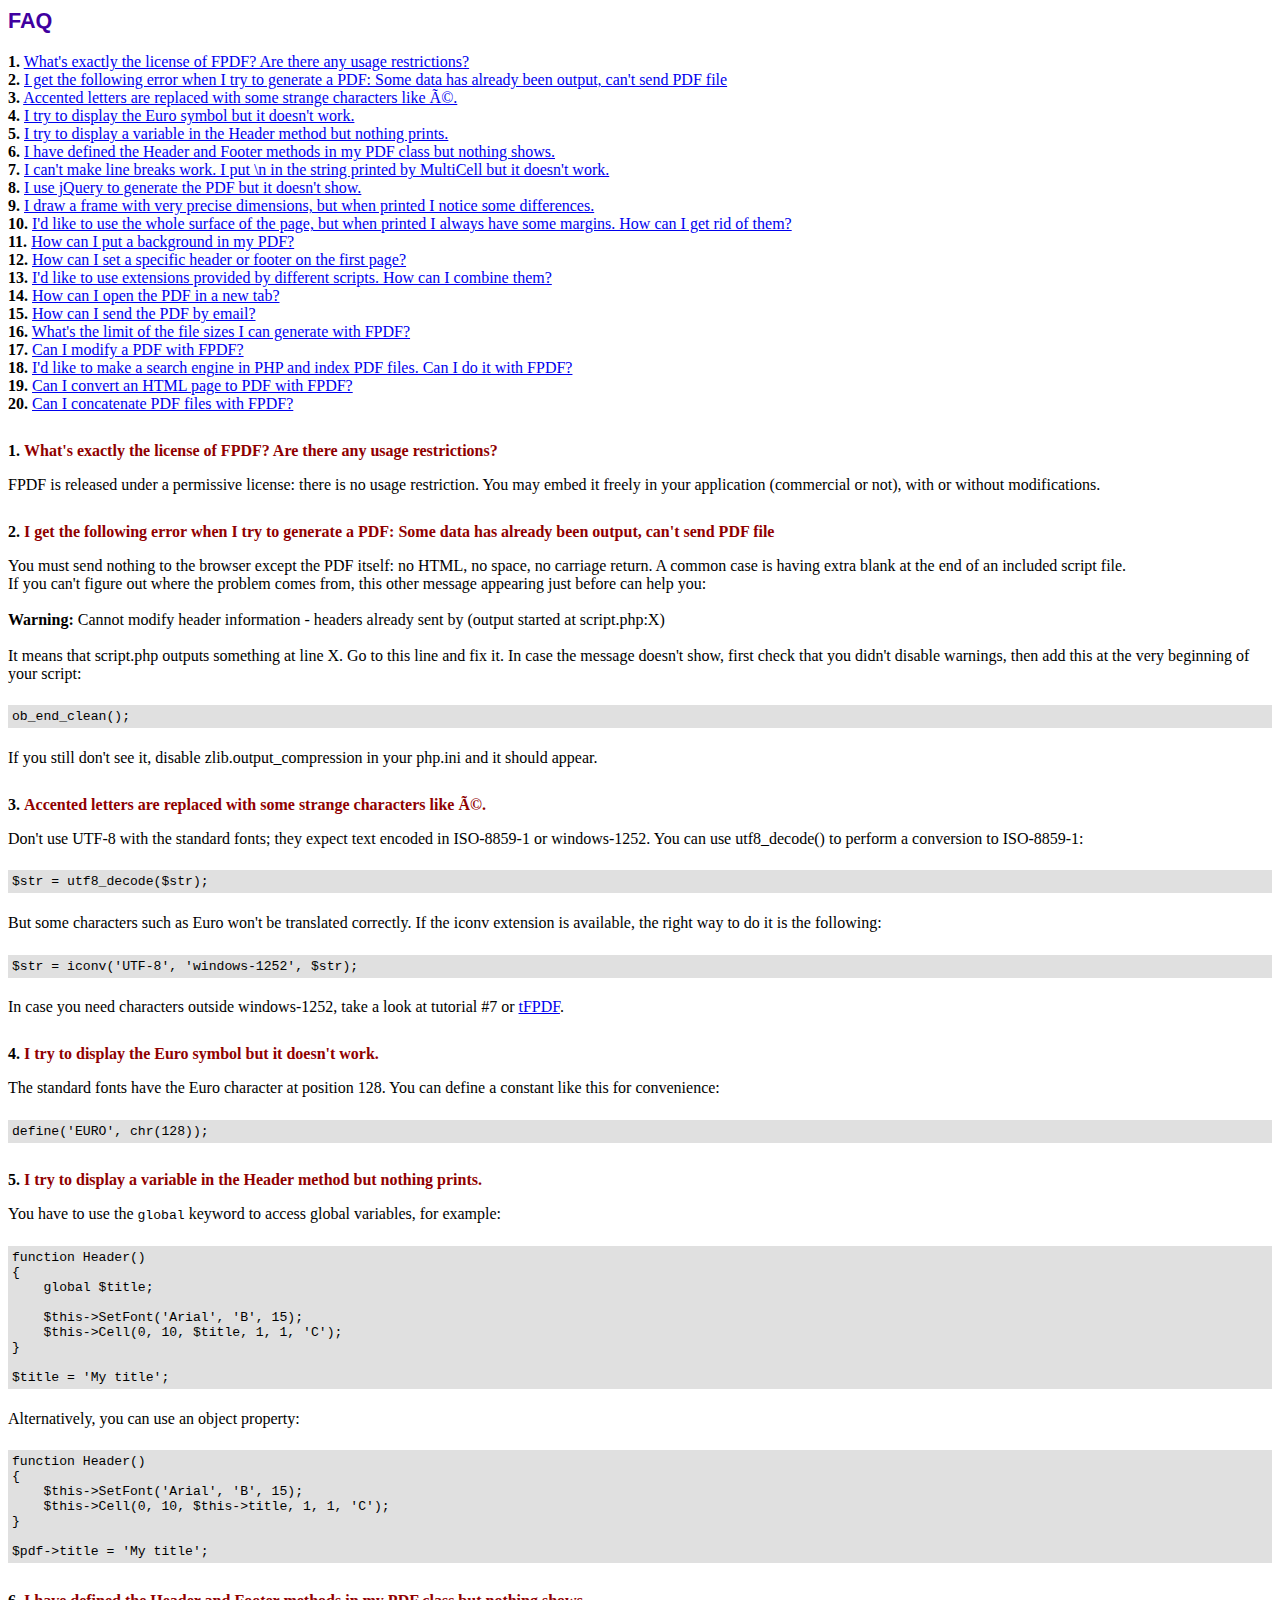
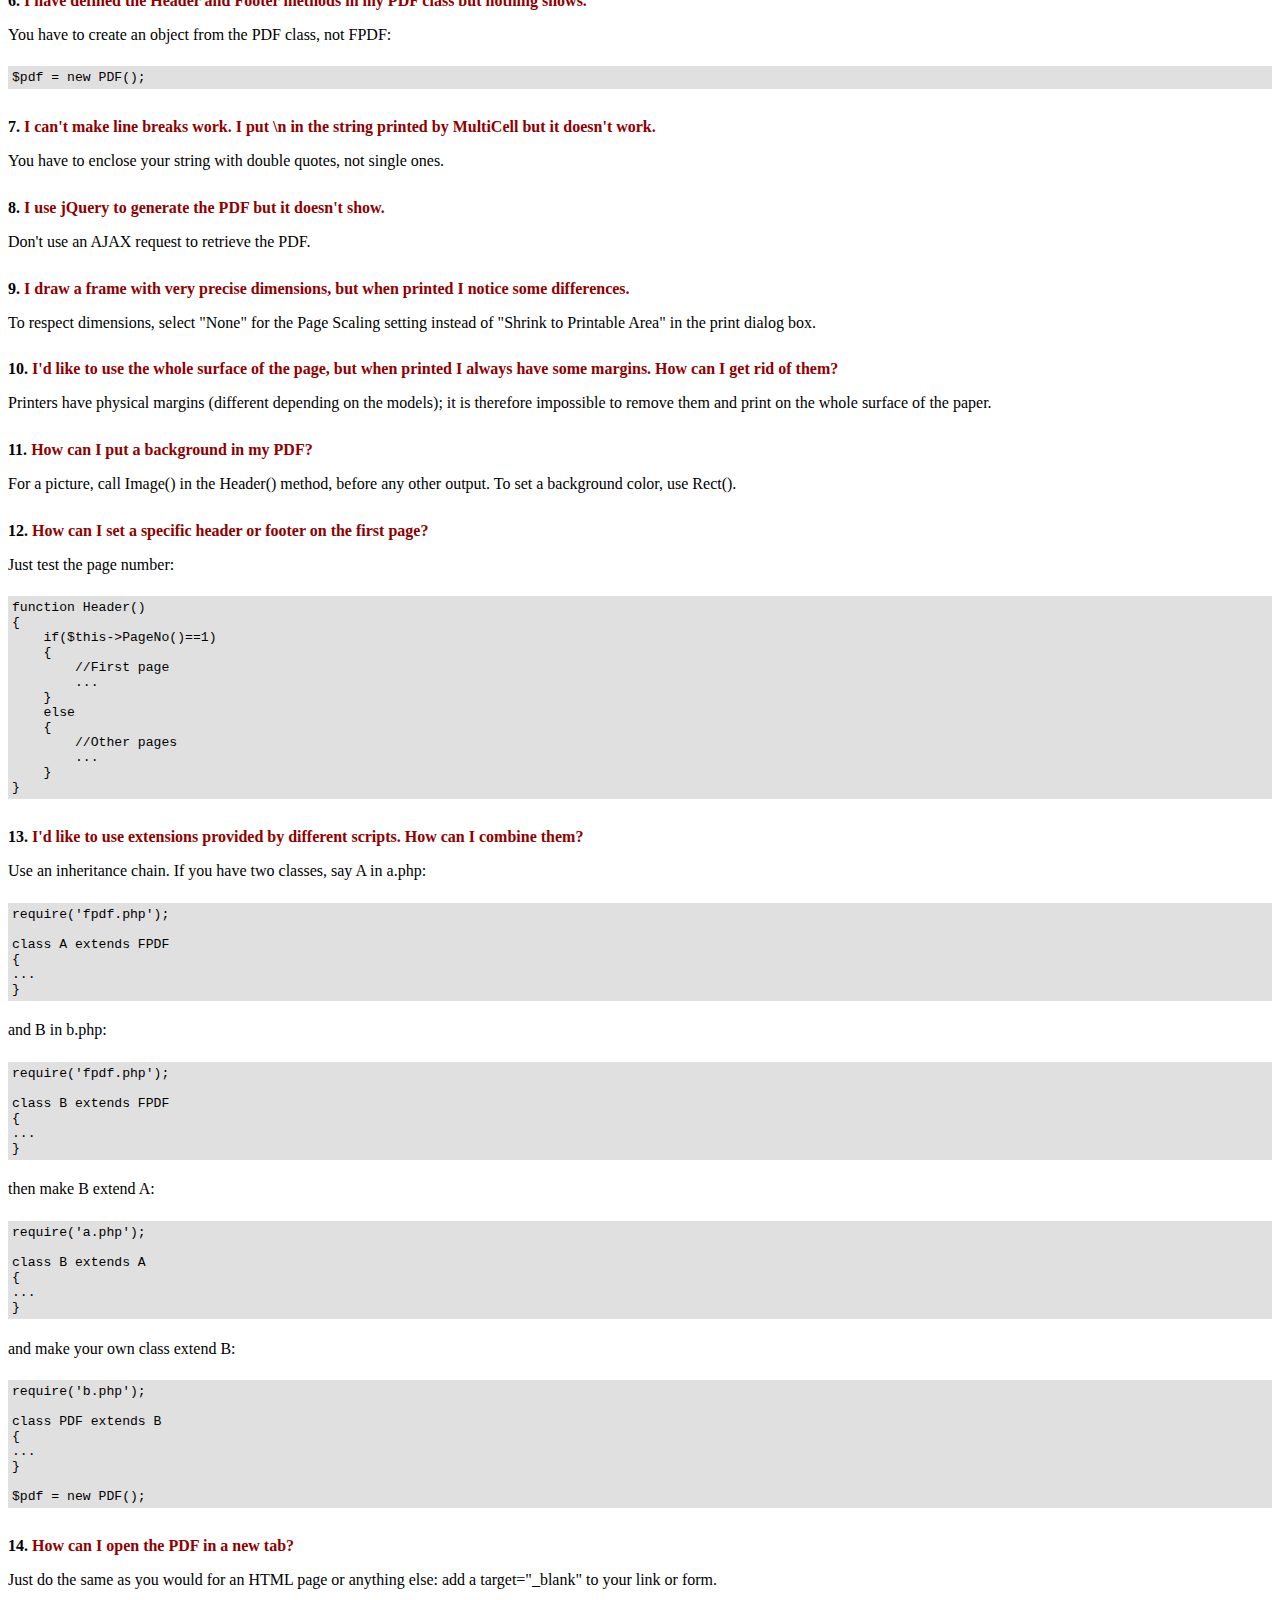
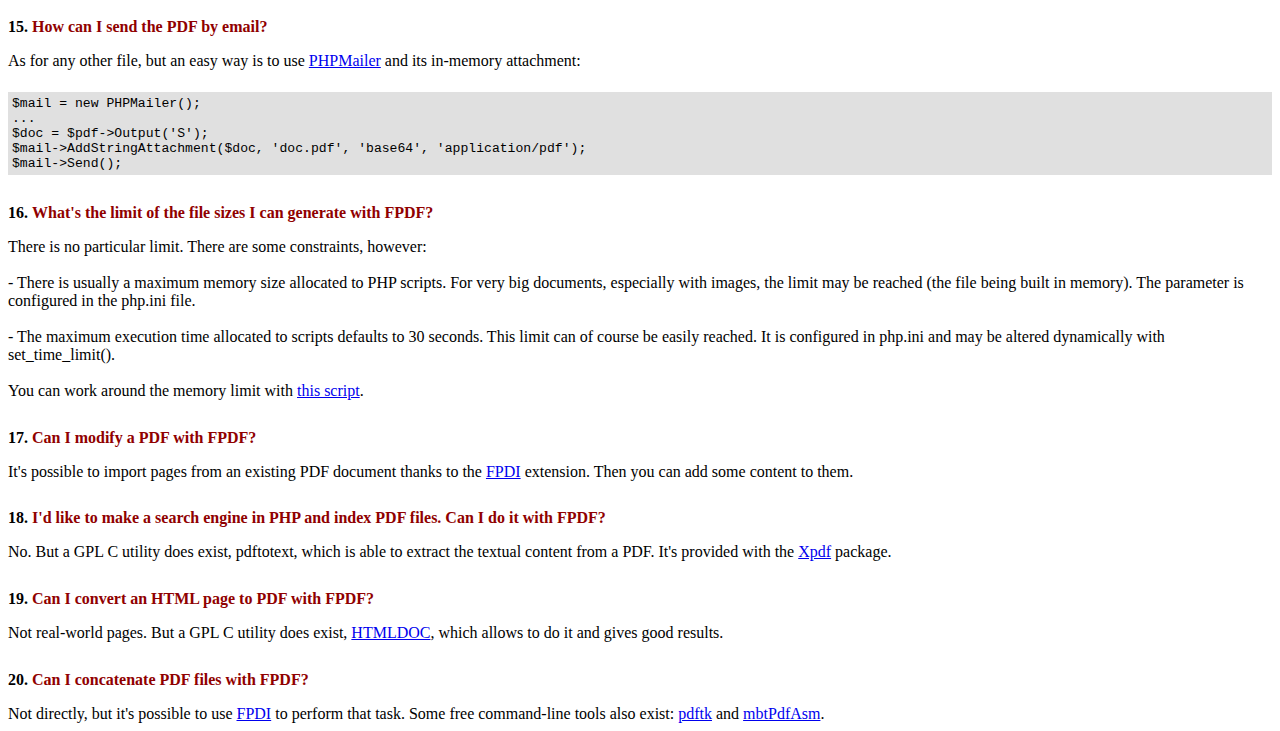
<file: fpdf/FAQ.htm>
<!DOCTYPE html PUBLIC "-//W3C//DTD HTML 4.01 Transitional//EN">
<html>
<head>
<meta http-equiv="Content-Type" content="text/html; charset=ISO-8859-1">
<title>FAQ</title>
<link type="text/css" rel="stylesheet" href="fpdf.css">
<style type="text/css">
ul {list-style-type:none; margin:0; padding:0}
ul#answers li {margin-top:1.8em}
.question {font-weight:bold; color:#900000}
</style>
</head>
<body>
<h1>FAQ</h1>
<ul>
<li><b>1.</b> <a href='#q1'>What's exactly the license of FPDF? Are there any usage restrictions?</a></li>
<li><b>2.</b> <a href='#q2'>I get the following error when I try to generate a PDF: Some data has already been output, can't send PDF file</a></li>
<li><b>3.</b> <a href='#q3'>Accented letters are replaced with some strange characters like é.</a></li>
<li><b>4.</b> <a href='#q4'>I try to display the Euro symbol but it doesn't work.</a></li>
<li><b>5.</b> <a href='#q5'>I try to display a variable in the Header method but nothing prints.</a></li>
<li><b>6.</b> <a href='#q6'>I have defined the Header and Footer methods in my PDF class but nothing shows.</a></li>
<li><b>7.</b> <a href='#q7'>I can't make line breaks work. I put \n in the string printed by MultiCell but it doesn't work.</a></li>
<li><b>8.</b> <a href='#q8'>I use jQuery to generate the PDF but it doesn't show.</a></li>
<li><b>9.</b> <a href='#q9'>I draw a frame with very precise dimensions, but when printed I notice some differences.</a></li>
<li><b>10.</b> <a href='#q10'>I'd like to use the whole surface of the page, but when printed I always have some margins. How can I get rid of them?</a></li>
<li><b>11.</b> <a href='#q11'>How can I put a background in my PDF?</a></li>
<li><b>12.</b> <a href='#q12'>How can I set a specific header or footer on the first page?</a></li>
<li><b>13.</b> <a href='#q13'>I'd like to use extensions provided by different scripts. How can I combine them?</a></li>
<li><b>14.</b> <a href='#q14'>How can I open the PDF in a new tab?</a></li>
<li><b>15.</b> <a href='#q15'>How can I send the PDF by email?</a></li>
<li><b>16.</b> <a href='#q16'>What's the limit of the file sizes I can generate with FPDF?</a></li>
<li><b>17.</b> <a href='#q17'>Can I modify a PDF with FPDF?</a></li>
<li><b>18.</b> <a href='#q18'>I'd like to make a search engine in PHP and index PDF files. Can I do it with FPDF?</a></li>
<li><b>19.</b> <a href='#q19'>Can I convert an HTML page to PDF with FPDF?</a></li>
<li><b>20.</b> <a href='#q20'>Can I concatenate PDF files with FPDF?</a></li>
</ul>

<ul id='answers'>
<li id='q1'>
<p><b>1.</b> <span class='question'>What's exactly the license of FPDF? Are there any usage restrictions?</span></p>
FPDF is released under a permissive license: there is no usage restriction. You may embed it
freely in your application (commercial or not), with or without modifications.
</li>

<li id='q2'>
<p><b>2.</b> <span class='question'>I get the following error when I try to generate a PDF: Some data has already been output, can't send PDF file</span></p>
You must send nothing to the browser except the PDF itself: no HTML, no space, no carriage return. A common
case is having extra blank at the end of an included script file.<br>
If you can't figure out where the problem comes from, this other message appearing just before can help you:<br>
<br>
<b>Warning:</b> Cannot modify header information - headers already sent by (output started at script.php:X)<br>
<br>
It means that script.php outputs something at line X. Go to this line and fix it.
In case the message doesn't show, first check that you didn't disable warnings, then add this at the very
beginning of your script:
<div class="doc-source">
<pre><code>ob_end_clean();</code></pre>
</div>
If you still don't see it, disable zlib.output_compression in your php.ini and it should appear.
</li>

<li id='q3'>
<p><b>3.</b> <span class='question'>Accented letters are replaced with some strange characters like é.</span></p>
Don't use UTF-8 with the standard fonts; they expect text encoded in ISO-8859-1 or windows-1252.
You can use utf8_decode() to perform a conversion to ISO-8859-1:
<div class="doc-source">
<pre><code>$str = utf8_decode($str);</code></pre>
</div>
But some characters such as Euro won't be translated correctly. If the iconv extension is available, the
right way to do it is the following:
<div class="doc-source">
<pre><code>$str = iconv('UTF-8', 'windows-1252', $str);</code></pre>
</div>
In case you need characters outside windows-1252, take a look at tutorial #7 or
<a href="http://www.fpdf.org/?go=script&amp;id=92" target="_blank">tFPDF</a>.
</li>

<li id='q4'>
<p><b>4.</b> <span class='question'>I try to display the Euro symbol but it doesn't work.</span></p>
The standard fonts have the Euro character at position 128. You can define a constant like this
for convenience:
<div class="doc-source">
<pre><code>define('EURO', chr(128));</code></pre>
</div>
</li>

<li id='q5'>
<p><b>5.</b> <span class='question'>I try to display a variable in the Header method but nothing prints.</span></p>
You have to use the <code>global</code> keyword to access global variables, for example:
<div class="doc-source">
<pre><code>function Header()
{
    global $title;

    $this-&gt;SetFont('Arial', 'B', 15);
    $this-&gt;Cell(0, 10, $title, 1, 1, 'C');
}

$title = 'My title';</code></pre>
</div>
Alternatively, you can use an object property:
<div class="doc-source">
<pre><code>function Header()
{
    $this-&gt;SetFont('Arial', 'B', 15);
    $this-&gt;Cell(0, 10, $this-&gt;title, 1, 1, 'C');
}

$pdf-&gt;title = 'My title';</code></pre>
</div>
</li>

<li id='q6'>
<p><b>6.</b> <span class='question'>I have defined the Header and Footer methods in my PDF class but nothing shows.</span></p>
You have to create an object from the PDF class, not FPDF:
<div class="doc-source">
<pre><code>$pdf = new PDF();</code></pre>
</div>
</li>

<li id='q7'>
<p><b>7.</b> <span class='question'>I can't make line breaks work. I put \n in the string printed by MultiCell but it doesn't work.</span></p>
You have to enclose your string with double quotes, not single ones.
</li>

<li id='q8'>
<p><b>8.</b> <span class='question'>I use jQuery to generate the PDF but it doesn't show.</span></p>
Don't use an AJAX request to retrieve the PDF.
</li>

<li id='q9'>
<p><b>9.</b> <span class='question'>I draw a frame with very precise dimensions, but when printed I notice some differences.</span></p>
To respect dimensions, select "None" for the Page Scaling setting instead of "Shrink to Printable Area" in the print dialog box.
</li>

<li id='q10'>
<p><b>10.</b> <span class='question'>I'd like to use the whole surface of the page, but when printed I always have some margins. How can I get rid of them?</span></p>
Printers have physical margins (different depending on the models); it is therefore impossible to remove
them and print on the whole surface of the paper.
</li>

<li id='q11'>
<p><b>11.</b> <span class='question'>How can I put a background in my PDF?</span></p>
For a picture, call Image() in the Header() method, before any other output. To set a background color, use Rect().
</li>

<li id='q12'>
<p><b>12.</b> <span class='question'>How can I set a specific header or footer on the first page?</span></p>
Just test the page number:
<div class="doc-source">
<pre><code>function Header()
{
    if($this-&gt;PageNo()==1)
    {
        //First page
        ...
    }
    else
    {
        //Other pages
        ...
    }
}</code></pre>
</div>
</li>

<li id='q13'>
<p><b>13.</b> <span class='question'>I'd like to use extensions provided by different scripts. How can I combine them?</span></p>
Use an inheritance chain. If you have two classes, say A in a.php:
<div class="doc-source">
<pre><code>require('fpdf.php');

class A extends FPDF
{
...
}</code></pre>
</div>
and B in b.php:
<div class="doc-source">
<pre><code>require('fpdf.php');

class B extends FPDF
{
...
}</code></pre>
</div>
then make B extend A:
<div class="doc-source">
<pre><code>require('a.php');

class B extends A
{
...
}</code></pre>
</div>
and make your own class extend B:
<div class="doc-source">
<pre><code>require('b.php');

class PDF extends B
{
...
}

$pdf = new PDF();</code></pre>
</div>
</li>

<li id='q14'>
<p><b>14.</b> <span class='question'>How can I open the PDF in a new tab?</span></p>
Just do the same as you would for an HTML page or anything else: add a target="_blank" to your link or form.
</li>

<li id='q15'>
<p><b>15.</b> <span class='question'>How can I send the PDF by email?</span></p>
As for any other file, but an easy way is to use <a href="https://github.com/PHPMailer/PHPMailer" target="_blank">PHPMailer</a> and
its in-memory attachment:
<div class="doc-source">
<pre><code>$mail = new PHPMailer();
...
$doc = $pdf-&gt;Output('S');
$mail-&gt;AddStringAttachment($doc, 'doc.pdf', 'base64', 'application/pdf');
$mail-&gt;Send();</code></pre>
</div>
</li>

<li id='q16'>
<p><b>16.</b> <span class='question'>What's the limit of the file sizes I can generate with FPDF?</span></p>
There is no particular limit. There are some constraints, however:
<br>
<br>
- There is usually a maximum memory size allocated to PHP scripts. For very big documents,
especially with images, the limit may be reached (the file being built in memory). The
parameter is configured in the php.ini file.
<br>
<br>
- The maximum execution time allocated to scripts defaults to 30 seconds. This limit can of course
be easily reached. It is configured in php.ini and may be altered dynamically with set_time_limit().
<br>
<br>
You can work around the memory limit with <a href="http://www.fpdf.org/?go=script&amp;id=76" target="_blank">this script</a>.
</li>

<li id='q17'>
<p><b>17.</b> <span class='question'>Can I modify a PDF with FPDF?</span></p>
It's possible to import pages from an existing PDF document thanks to the
<a href="https://www.setasign.com/products/fpdi/about/" target="_blank">FPDI</a> extension.
Then you can add some content to them.
</li>

<li id='q18'>
<p><b>18.</b> <span class='question'>I'd like to make a search engine in PHP and index PDF files. Can I do it with FPDF?</span></p>
No. But a GPL C utility does exist, pdftotext, which is able to extract the textual content from a PDF.
It's provided with the <a href="https://www.xpdfreader.com" target="_blank">Xpdf</a> package.
</li>

<li id='q19'>
<p><b>19.</b> <span class='question'>Can I convert an HTML page to PDF with FPDF?</span></p>
Not real-world pages. But a GPL C utility does exist, <a href="https://www.msweet.org/htmldoc/" target="_blank">HTMLDOC</a>,
which allows to do it and gives good results.
</li>

<li id='q20'>
<p><b>20.</b> <span class='question'>Can I concatenate PDF files with FPDF?</span></p>
Not directly, but it's possible to use <a href="https://www.setasign.com/products/fpdi/demos/concatenate-fake/" target="_blank">FPDI</a>
to perform that task. Some free command-line tools also exist:
<a href="https://www.pdflabs.com/tools/pdftk-the-pdf-toolkit/" target="_blank">pdftk</a> and
<a href="http://thierry.schmit.free.fr/spip/spip.php?article15" target="_blank">mbtPdfAsm</a>.
</li>
</ul>
</body>
</html>
</file>
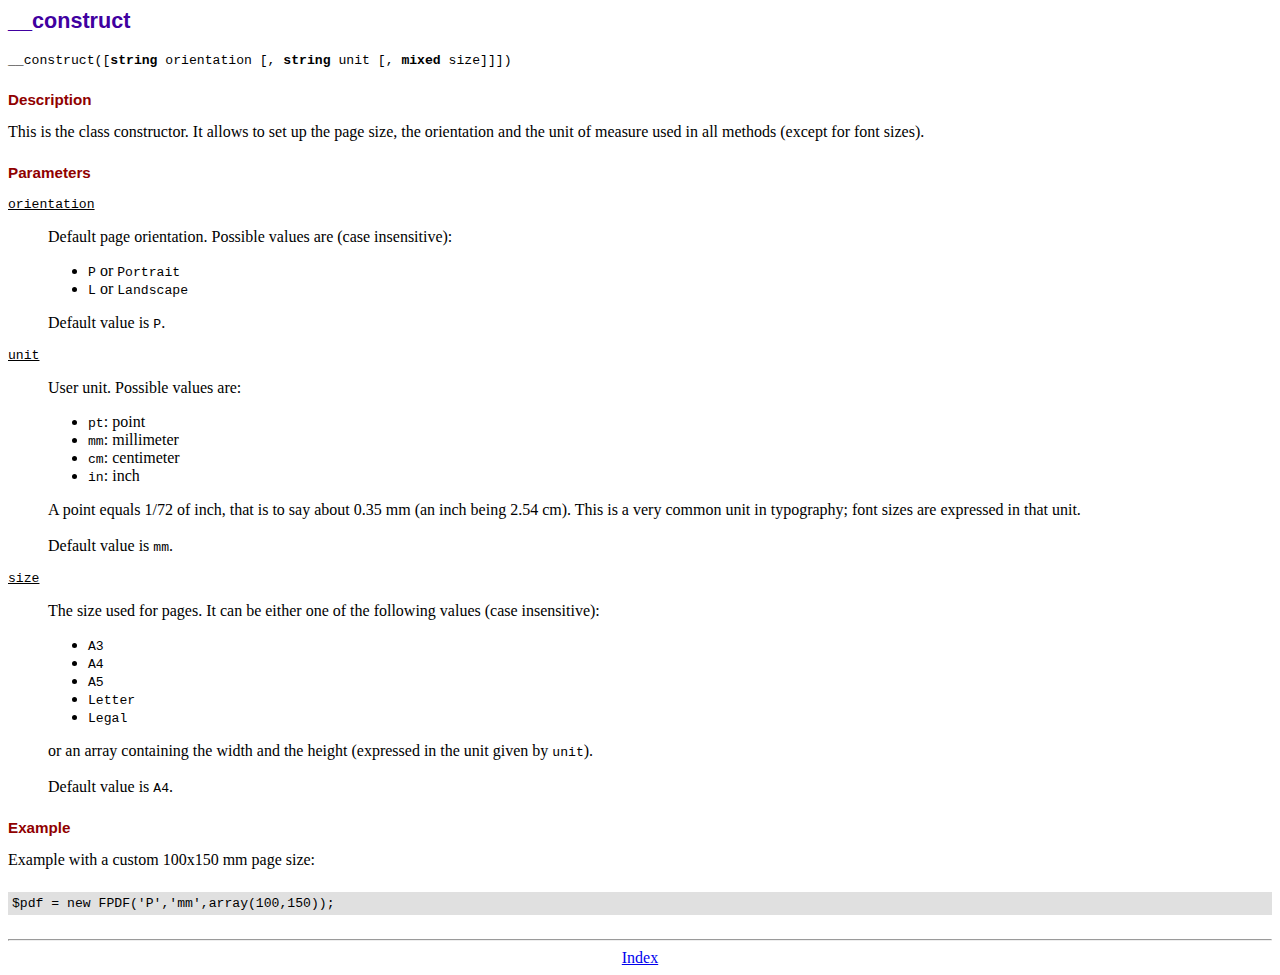
<file: fpdf/doc/__construct.htm>
<!DOCTYPE html PUBLIC "-//W3C//DTD HTML 4.01 Transitional//EN">
<html>
<head>
<meta http-equiv="Content-Type" content="text/html; charset=ISO-8859-1">
<title>__construct</title>
<link type="text/css" rel="stylesheet" href="../fpdf.css">
</head>
<body>
<h1>__construct</h1>
<code>__construct([<b>string</b> orientation [, <b>string</b> unit [, <b>mixed</b> size]]])</code>
<h2>Description</h2>
This is the class constructor. It allows to set up the page size, the orientation and the
unit of measure used in all methods (except for font sizes).
<h2>Parameters</h2>
<dl class="param">
<dt><code>orientation</code></dt>
<dd>
Default page orientation. Possible values are (case insensitive):
<ul>
<li><code>P</code> or <code>Portrait</code></li>
<li><code>L</code> or <code>Landscape</code></li>
</ul>
Default value is <code>P</code>.
</dd>
<dt><code>unit</code></dt>
<dd>
User unit. Possible values are:
<ul>
<li><code>pt</code>: point</li>
<li><code>mm</code>: millimeter</li>
<li><code>cm</code>: centimeter</li>
<li><code>in</code>: inch</li>
</ul>
A point equals 1/72 of inch, that is to say about 0.35 mm (an inch being 2.54 cm). This
is a very common unit in typography; font sizes are expressed in that unit.
<br>
<br>
Default value is <code>mm</code>.
</dd>
<dt><code>size</code></dt>
<dd>
The size used for pages. It can be either one of the following values (case insensitive):
<ul>
<li><code>A3</code></li>
<li><code>A4</code></li>
<li><code>A5</code></li>
<li><code>Letter</code></li>
<li><code>Legal</code></li>
</ul>
or an array containing the width and the height (expressed in the unit given by <code>unit</code>).<br>
<br>
Default value is <code>A4</code>.
</dd>
</dl>
<h2>Example</h2>
Example with a custom 100x150 mm page size:
<div class="doc-source">
<pre><code>$pdf = new FPDF('P','mm',array(100,150));</code></pre>
</div>
<hr style="margin-top:1.5em">
<div style="text-align:center"><a href="index.htm">Index</a></div>
</body>
</html>
</file>
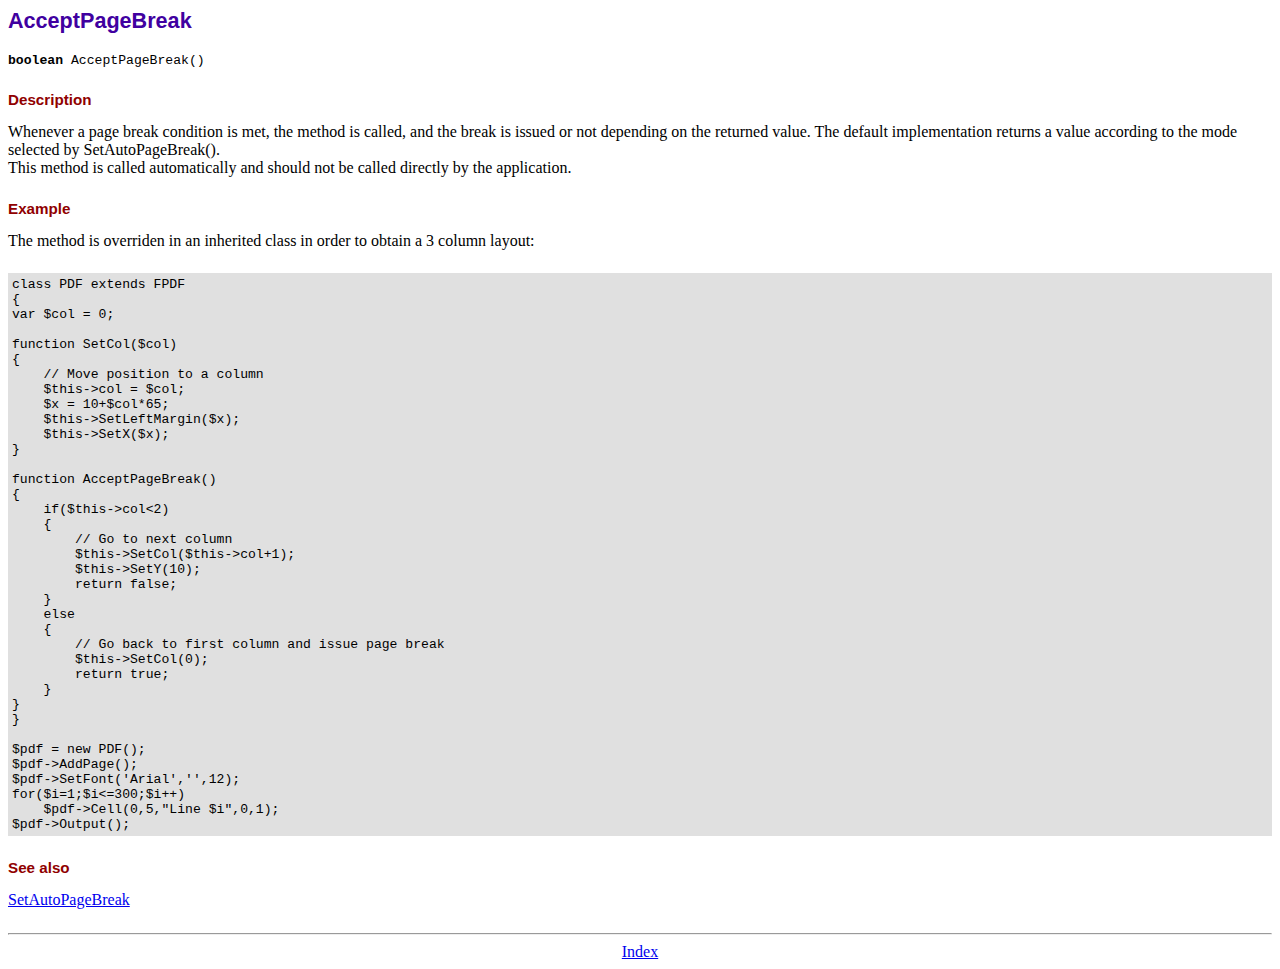
<file: fpdf/doc/acceptpagebreak.htm>
<!DOCTYPE html PUBLIC "-//W3C//DTD HTML 4.01 Transitional//EN">
<html>
<head>
<meta http-equiv="Content-Type" content="text/html; charset=ISO-8859-1">
<title>AcceptPageBreak</title>
<link type="text/css" rel="stylesheet" href="../fpdf.css">
</head>
<body>
<h1>AcceptPageBreak</h1>
<code><b>boolean</b> AcceptPageBreak()</code>
<h2>Description</h2>
Whenever a page break condition is met, the method is called, and the break is issued or not
depending on the returned value. The default implementation returns a value according to the
mode selected by SetAutoPageBreak().
<br>
This method is called automatically and should not be called directly by the application.
<h2>Example</h2>
The method is overriden in an inherited class in order to obtain a 3 column layout:
<div class="doc-source">
<pre><code>class PDF extends FPDF
{
var $col = 0;

function SetCol($col)
{
    // Move position to a column
    $this-&gt;col = $col;
    $x = 10+$col*65;
    $this-&gt;SetLeftMargin($x);
    $this-&gt;SetX($x);
}

function AcceptPageBreak()
{
    if($this-&gt;col&lt;2)
    {
        // Go to next column
        $this-&gt;SetCol($this-&gt;col+1);
        $this-&gt;SetY(10);
        return false;
    }
    else
    {
        // Go back to first column and issue page break
        $this-&gt;SetCol(0);
        return true;
    }
}
}

$pdf = new PDF();
$pdf-&gt;AddPage();
$pdf-&gt;SetFont('Arial','',12);
for($i=1;$i&lt;=300;$i++)
    $pdf-&gt;Cell(0,5,"Line $i",0,1);
$pdf-&gt;Output();</code></pre>
</div>
<h2>See also</h2>
<a href="setautopagebreak.htm">SetAutoPageBreak</a>
<hr style="margin-top:1.5em">
<div style="text-align:center"><a href="index.htm">Index</a></div>
</body>
</html>
</file>
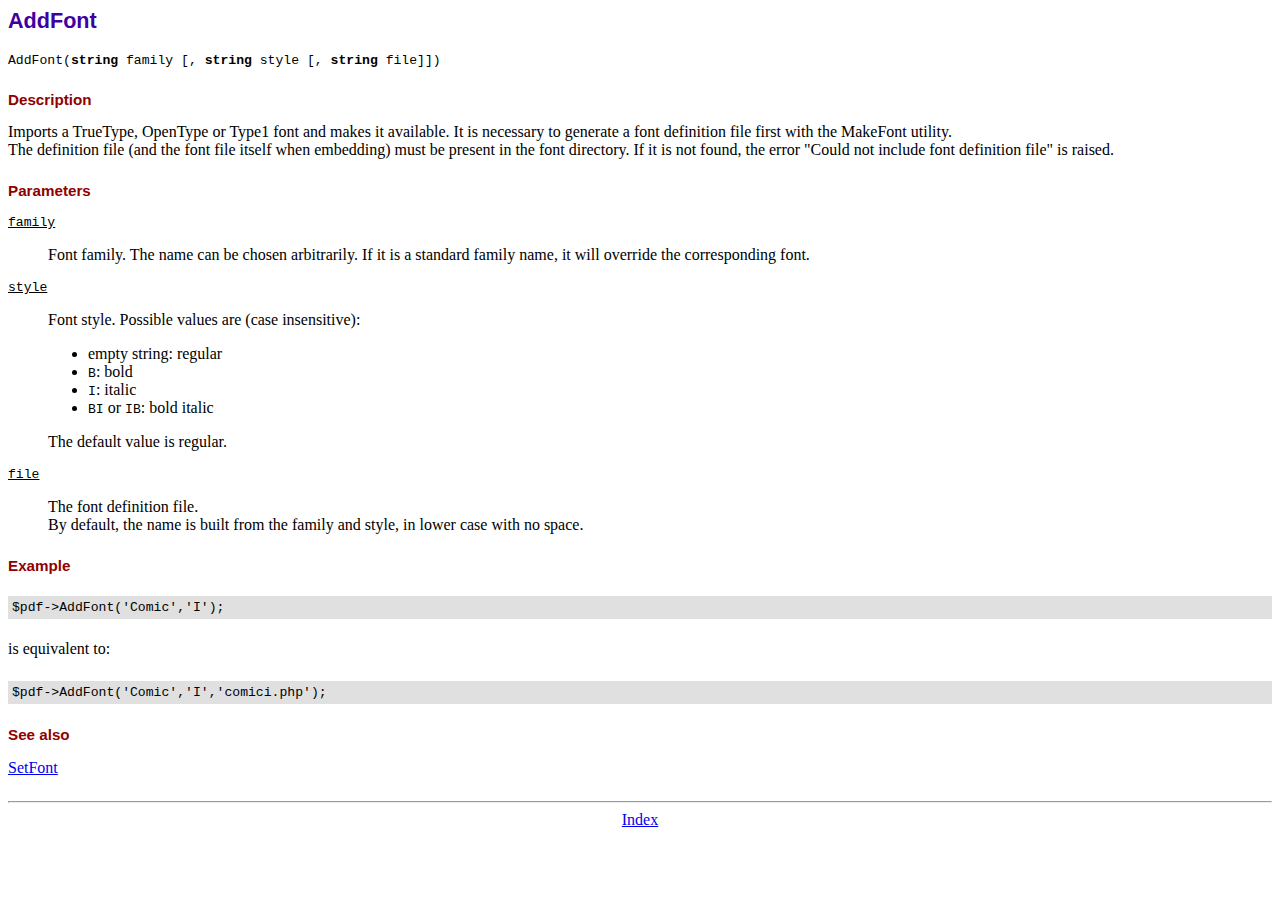
<file: fpdf/doc/addfont.htm>
<!DOCTYPE html PUBLIC "-//W3C//DTD HTML 4.01 Transitional//EN">
<html>
<head>
<meta http-equiv="Content-Type" content="text/html; charset=ISO-8859-1">
<title>AddFont</title>
<link type="text/css" rel="stylesheet" href="../fpdf.css">
</head>
<body>
<h1>AddFont</h1>
<code>AddFont(<b>string</b> family [, <b>string</b> style [, <b>string</b> file]])</code>
<h2>Description</h2>
Imports a TrueType, OpenType or Type1 font and makes it available. It is necessary to generate a font
definition file first with the MakeFont utility.
<br>
The definition file (and the font file itself when embedding) must be present in the font directory.
If it is not found, the error "Could not include font definition file" is raised.
<h2>Parameters</h2>
<dl class="param">
<dt><code>family</code></dt>
<dd>
Font family. The name can be chosen arbitrarily. If it is a standard family name, it will
override the corresponding font.
</dd>
<dt><code>style</code></dt>
<dd>
Font style. Possible values are (case insensitive):
<ul>
<li>empty string: regular</li>
<li><code>B</code>: bold</li>
<li><code>I</code>: italic</li>
<li><code>BI</code> or <code>IB</code>: bold italic</li>
</ul>
The default value is regular.
</dd>
<dt><code>file</code></dt>
<dd>
The font definition file.
<br>
By default, the name is built from the family and style, in lower case with no space.
</dd>
</dl>
<h2>Example</h2>
<div class="doc-source">
<pre><code>$pdf-&gt;AddFont('Comic','I');</code></pre>
</div>
is equivalent to:
<div class="doc-source">
<pre><code>$pdf-&gt;AddFont('Comic','I','comici.php');</code></pre>
</div>
<h2>See also</h2>
<a href="setfont.htm">SetFont</a>
<hr style="margin-top:1.5em">
<div style="text-align:center"><a href="index.htm">Index</a></div>
</body>
</html>
</file>
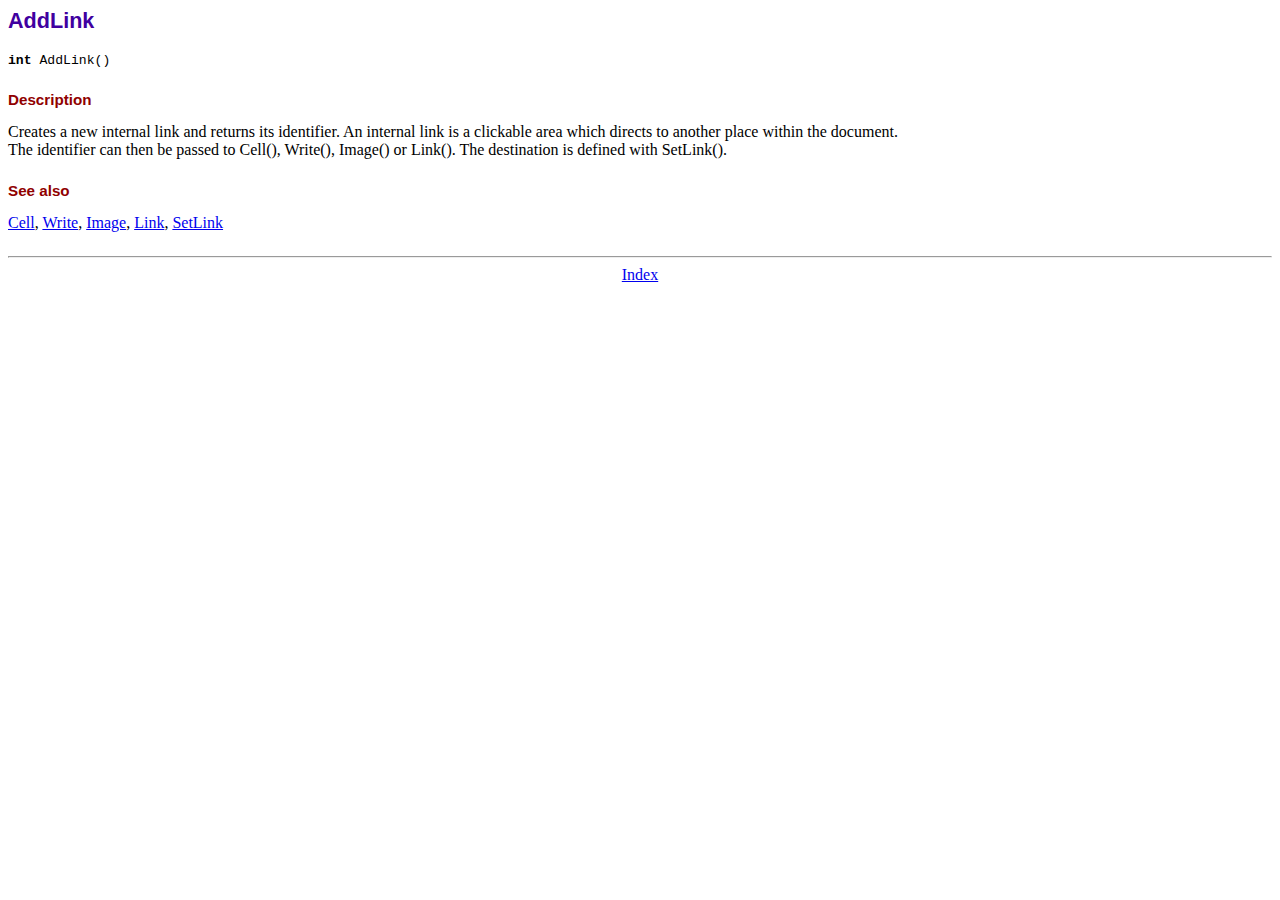
<file: fpdf/doc/addlink.htm>
<!DOCTYPE html PUBLIC "-//W3C//DTD HTML 4.01 Transitional//EN">
<html>
<head>
<meta http-equiv="Content-Type" content="text/html; charset=ISO-8859-1">
<title>AddLink</title>
<link type="text/css" rel="stylesheet" href="../fpdf.css">
</head>
<body>
<h1>AddLink</h1>
<code><b>int</b> AddLink()</code>
<h2>Description</h2>
Creates a new internal link and returns its identifier. An internal link is a clickable area
which directs to another place within the document.
<br>
The identifier can then be passed to Cell(), Write(), Image() or Link(). The destination is
defined with SetLink().
<h2>See also</h2>
<a href="cell.htm">Cell</a>,
<a href="write.htm">Write</a>,
<a href="image.htm">Image</a>,
<a href="link.htm">Link</a>,
<a href="setlink.htm">SetLink</a>
<hr style="margin-top:1.5em">
<div style="text-align:center"><a href="index.htm">Index</a></div>
</body>
</html>
</file>
<file: css/styles.css>
@import url("https://fonts.googleapis.com/css?family=Open+Sans:600,700");

body {
  font-family: "Open sans", serif;
}
ul {
  list-style-type: none;
  margin: 0;
  padding: 0;
  overflow: hidden;
  text-align: center;
}

.menu {
  border: 1px solid lightblue;
  margin-top: 3px;
}

li a {
  display: block;
  color: white;
  text-align: center;
  padding: 14px 16px;
  text-decoration: none;
  color: black;
}

#menubar2 {
  display: flex;
  flex-direction: column;
  justify-content: center;
  float: left;
  margin-top: 35vh;
}

#start {
  background: #3498db;
  width: 180px;
  padding: 4px 0;
  position: absolute;
  left: 50%;
  top: 40%;
  transform: translateX(-50%) translateY(-50%);
  border-radius: 3px;
  height: 10vh;
  width: 10vw;
  font-family: "Open sans", serif;
  font-size: 1em;
  color: white;
  cursor: pointer;
}

div {
  max-width: 1800px;
}

.header {
  position: absolute;
}

.hidden {
  display: none;
}

.three a {
  padding: 1em;
  display: block;
  color: rgb(8, 128, 249);
  border-right: 1px solid #bad78b;
  background: rgb(238, 250, 246);
}

.container {
  max-width: 1800px;
}

.nav-item a {
  border: 1px solid #ccc;
  background-color: rgb(238, 250, 246);
  color: rgb(8, 128, 249);
}

.three a:hover {
  border: 1px solid blue;
}

.vertical-menu {
  width: 200px;
}

.vertical-menu a {
  border: 1px solid lightblue;
  border-radius: 10px;
  padding: 1em;
  background-color: rgb(238, 250, 246);
  color: black;
  display: block;
  text-decoration: none;
}

.vertical-menu a:hover {
  background-color: #ccc;
}

.vertical-menu a.active {
  background-color: rgb(42, 117, 147);
  color: white;
}

#menubar2 {
  position: absolute;
  padding: 5px;
  left: 520px;
  top: -130px;
}

/* .content {
  position: relative;
  left: 67%;
  transform: translateX(-50%);
} */

header {
  display: flex;
  flex-direction: right;
  justify-content: space-between;
}

#logout {
  border-radius: 15px;
  border: solid 1px;
  color: white;
  background: darkblue;
  margin-top: 11px;
}

.previousbutton {
  background-color: #ff6700;
  border: 1px solid black;
  color: white;
  padding: 7px 24px;
  font-size: 18px;
}

.nextbutton {
  border: 1px solid black;
  padding: 7px 24px;
  font-size: 18px;
}

.navbar-toggler {
  padding: 0.25rem 0.75rem;
  font-size: 1.25rem;
  line-height: 1;
  border: 1px solid #e18f2a;
  border-radius: 0.25rem;
}

.navbar-toggler-icon {
  background-image: url("data:image/svg+xml;charset=utf8,%3Csvg viewBox='0 0 32 32' xmlns='http://www.w3.org/2000/svg'%3E%3Cpath stroke='rgb(9,55,244, 1)' stroke-width='2' stroke-linecap='round' stroke-miterlimit='10' d='M4 8h24M4 16h24M4 24h24'/%3E%3C/svg%3E");
}

/* mobiiliversioon */
@media (max-width: 769px) {
  #navBarNav ul li {
    display: block;
  }

  .navbar #eesti {
    visibility: hidden;
  }
  .navbar #eures {
    visibility: hidden;
  }

  .previousbutton {
    padding: 8px 20px;
    font-size: 12px;
  }

  .nextbutton {
    padding: 8px 20px;
    font-size: 12px;
  }
}

.photo {
  display: inline-block;
}

.photo:hover:after {
  content: attr(data-title);
  position: absolute;
  z-index: 1;
  background: rgba(225, 225, 230, 0.9);
  font-size: 11px;
  padding: 5px 10px;
  border: 1px solid black;
}

@import url("https://maxcdn.bootstrapcdn.com/bootstrap/4.0.0-alpha.6/css/bootstrap.min.css");
html,
body {
  height: 100%;
}

.container {
  max-width: 1500px;
}

li.nav-item {
  border: 0.2px solid transparent;
}

.custom-file-input:lang(en) ~ .custom-file-label::after {
  content: "Sirvi";
}

#cv_photo {
  max-width: 270px;
  max-height: 330px;
  height: auto;
  width: auto;
}
</file>
<file: fpdf/fpdf.css>
body {font-family:"Times New Roman",serif}
h1 {font:bold 135% Arial,sans-serif; color:#4000A0; margin-bottom:0.9em}
h2 {font:bold 95% Arial,sans-serif; color:#900000; margin-top:1.5em; margin-bottom:1em}
dl.param dt {text-decoration:underline}
dl.param dd {margin-top:1em; margin-bottom:1em}
dl.param ul {margin-top:1em; margin-bottom:1em}
tt, code, kbd {font-family:"Courier New",Courier,monospace; font-size:82%}
div.source {margin-top:1.4em; margin-bottom:1.3em}
div.source pre {display:table; border:1px solid #24246A; width:100%; margin:0em; font-family:inherit; font-size:100%}
div.source code {display:block; border:1px solid #C5C5EC; background-color:#F0F5FF; padding:6px; color:#000000}
div.doc-source {margin-top:1.4em; margin-bottom:1.3em}
div.doc-source pre {display:table; width:100%; margin:0em; font-family:inherit; font-size:100%}
div.doc-source code {display:block; background-color:#E0E0E0; padding:4px}
.kw {color:#000080; font-weight:bold}
.str {color:#CC0000}
.cmt {color:#008000}
p.demo {text-align:center; margin-top:-0.9em}
a.demo {text-decoration:none; font-weight:bold; color:#0000CC}
a.demo:link {text-decoration:none; font-weight:bold; color:#0000CC}
a.demo:hover {text-decoration:none; font-weight:bold; color:#0000FF}
a.demo:active {text-decoration:none; font-weight:bold; color:#0000FF}
</file>
<file: styles.css>
@import url("https://fonts.googleapis.com/css?family=Open+Sans:600,700");

body {
  font-family: "Open sans", serif;
}
ul {
  list-style-type: none;
  margin: 0;
  padding: 0;
  overflow: hidden;
  text-align: center;
}

li {
  border: 1px solid lightblue;
  margin-top: 3px;
}

li a {
  display: block;
  color: white;
  text-align: center;
  padding: 14px 16px;
  text-decoration: none;
  color: black;
}

#menubar2 {
  display: flex;
  flex-direction: column;
  justify-content: center;
  float: left;
  margin-top: 35vh;
}

#start {
  background: #3498db;
  width: 180px;
  padding: 4px 0;
  position: absolute;
  left: 50%;
  top: 40%;
  transform: translateX(-50%) translateY(-50%);
  border-radius: 3px;
  height: 10vh;
  width: 10vw;
  font-family: "Open sans", serif;
  font-size: 1em;
  color: white;
  cursor: pointer;
}

.header {
  position: absolute;
}

.hidden {
  display: none;
}

.three ul {
  padding: 70px;
  background: white;
}
.three li {
  display: inline-block;
}
.three a {
  padding: 1em;
  display: block;
  color: rgb(8, 128, 249);
  border-right: 1px solid #bad78b;
  background: rgb(238, 250, 246);
}

.nav-item a {
  border: 1px solid #ccc;
  background-color: rgb(238, 250, 246);
  color: rgb(8, 128, 249);
}

.three a:hover {
  border: 1px solid blue;
}

.vertical-menu {
  padding-left: 220px;
  width: 200px;
  display: block;
}

.vertical-menu a {
  border: 1px solid lightblue;
  border-radius: 10px;
  padding: 1em;
  background-color: rgb(238, 250, 246);
  color: black;
  display: block;
  text-decoration: none;
}

.vertical-menu a:hover {
  background-color: #ccc;
}

.vertical-menu a.active {
  background-color: rgb(42, 117, 147);
  color: white;
}

#menubar2 {
  position: absolute;
  padding: 5px;
  left: 520px;
  top: -130px;
}

#navBarNav ul li{
  display: flex;
}

/* .content {
  position: relative;
  left: 67%;
  transform: translateX(-50%);
} */

header {
  display: flex;
  flex-direction: right;
  justify-content: space-between;
}

#logout {
  border-radius: 15px;
  border: solid 1px;
  color: white;
  background: darkblue;
  margin-top: 11px;
}

#container {
}

.previousbutton {
  background-color: #ff6700;
  border: 1px solid black;
  color: white;
  padding: 7px 24px;
  font-size: 18px;
}

.nextbutton {
  border: 1px solid black;
  padding: 7px 24px;
  font-size: 18px;
}

.tocenter {
  left: 50%;
}

.navbar-toggler {
  padding: .25rem .75rem;
  font-size: 1.25rem;
  line-height: 1;
  background-color: #454541;
  border: 1px solid #e18f2a;
  border-radius: .25rem;
}

@media (max-width: 768px) {
  #navBarNav ul li{
    display: block;

  }
}
</file>
<file: css/style.css>
@import url("https://fonts.googleapis.com/css?family=Open+Sans:600,700");

body {
  font-family: "Open sans", serif;
}
ul {
  list-style-type: none;
  margin: 0;
  padding: 0;
  overflow: hidden;
  text-align: center;
}

.menu {
  border: 1px solid lightblue;
  margin-top: 3px;
}

li a {
  display: block;
  color: white;
  text-align: center;
  padding: 14px 16px;
  text-decoration: none;
  color: black;
}

#menubar2 {
  display: flex;
  flex-direction: column;
  justify-content: center;
  float: left;
  margin-top: 35vh;
}

#start {
  background: #3498db;
  width: 180px;
  padding: 4px 0;
  position: absolute;
  left: 50%;
  top: 40%;
  transform: translateX(-50%) translateY(-50%);
  border-radius: 3px;
  height: 10vh;
  width: 10vw;
  font-family: "Open sans", serif;
  font-size: 1em;
  color: white;
  cursor: pointer;
}

div {
  max-width: 1800px;
}

.header {
  position: absolute;
}

.hidden {
  display: none;
}

.three a {
  padding: 1em;
  display: block;
  color: rgb(8, 128, 249);
  border-right: 1px solid #bad78b;
  background: rgb(238, 250, 246);
}

.container {
  max-width: 1800px;
}

.nav-item a {
  border: 1px solid #ccc;
  background-color: rgb(238, 250, 246);
  color: rgb(8, 128, 249);
}

.three a:hover {
  border: 1px solid blue;
}

.vertical-menu {
  width: 200px;
}

.vertical-menu a {
  border: 1px solid lightblue;
  border-radius: 10px;
  padding: 1em;
  background-color: rgb(238, 250, 246);
  color: black;
  display: block;
  text-decoration: none;
}

.vertical-menu a:hover {
  background-color: #ccc;
}

.vertical-menu a.active {
  background-color: rgb(42, 117, 147);
  color: white;
}

#menubar2 {
  position: absolute;
  padding: 5px;
  left: 520px;
  top: -130px;
}

/* .content {
  position: relative;
  left: 67%;
  transform: translateX(-50%);
} */

header {
  display: flex;
  flex-direction: right;
  justify-content: space-between;
}

#logout {
  border-radius: 15px;
  border: solid 1px;
  color: white;
  background: darkblue;
  margin-top: 11px;
}

.btn {
  padding: 7px 24px;
  font-size: 18px;
  font-weight: bold;
  width: 160px;
}

.previousbutton {
  border: 1px solid  #010202;
  background-color: #ff6700;
  color: white;
}

.nextbutton {
  border: 1px solid #6fa8b1;
  background-color: #bddbdf;
  color: rgb(46, 34, 219);
}

.btn-success{
  border: 1px solid  #010202;
  background-color: #34c408;
  color: white;
}

.busbtn {
  background-color: #2c78c4;
}


.navbar-toggler {
  padding: 0.25rem 0.75rem;
  font-size: 1.25rem;
  line-height: 1;
  border: 1px solid #e18f2a;
  border-radius: 0.25rem;
}

.navbar-toggler-icon {
  background-image: url("data:image/svg+xml;charset=utf8,%3Csvg viewBox='0 0 32 32' xmlns='http://www.w3.org/2000/svg'%3E%3Cpath stroke='rgb(9,55,244, 1)' stroke-width='2' stroke-linecap='round' stroke-miterlimit='10' d='M4 8h24M4 16h24M4 24h24'/%3E%3C/svg%3E");
}

/* mobiiliversioon */
@media (max-width: 769px) {
  .h-md-100 { height: 60vh; }

  #navBarNav ul li {
    display: block;
  }

  .navbar #eesti {
    visibility: hidden;
  }
  .navbar #eures {
    visibility: hidden;
  }

  .btn {
    padding: 8px 20px;
    font-size: 16px;
  }
}

.photo {
  display: inline-block;
}

.photo:hover:after {
  content: attr(data-title);
  position: absolute;
  z-index: 1;
  background: rgba(225, 225, 230, 0.9);
  font-size: 11px;
  padding: 5px 10px;
  border: 1px solid black;
}

@import url("https://maxcdn.bootstrapcdn.com/bootstrap/4.0.0-alpha.6/css/bootstrap.min.css");
html,
body {
  height: 100%;
}

.container {
  max-width: 1500px;
}

li.nav-item {
  border: 0.2px solid transparent;
}

.custom-file-input:lang(en) ~ .custom-file-label::after {
  content: "Sirvi";
}

#cv_photo {
  max-width: 270px;
  max-height: 330px;
  height: auto;
  width: auto;
}
</file>
